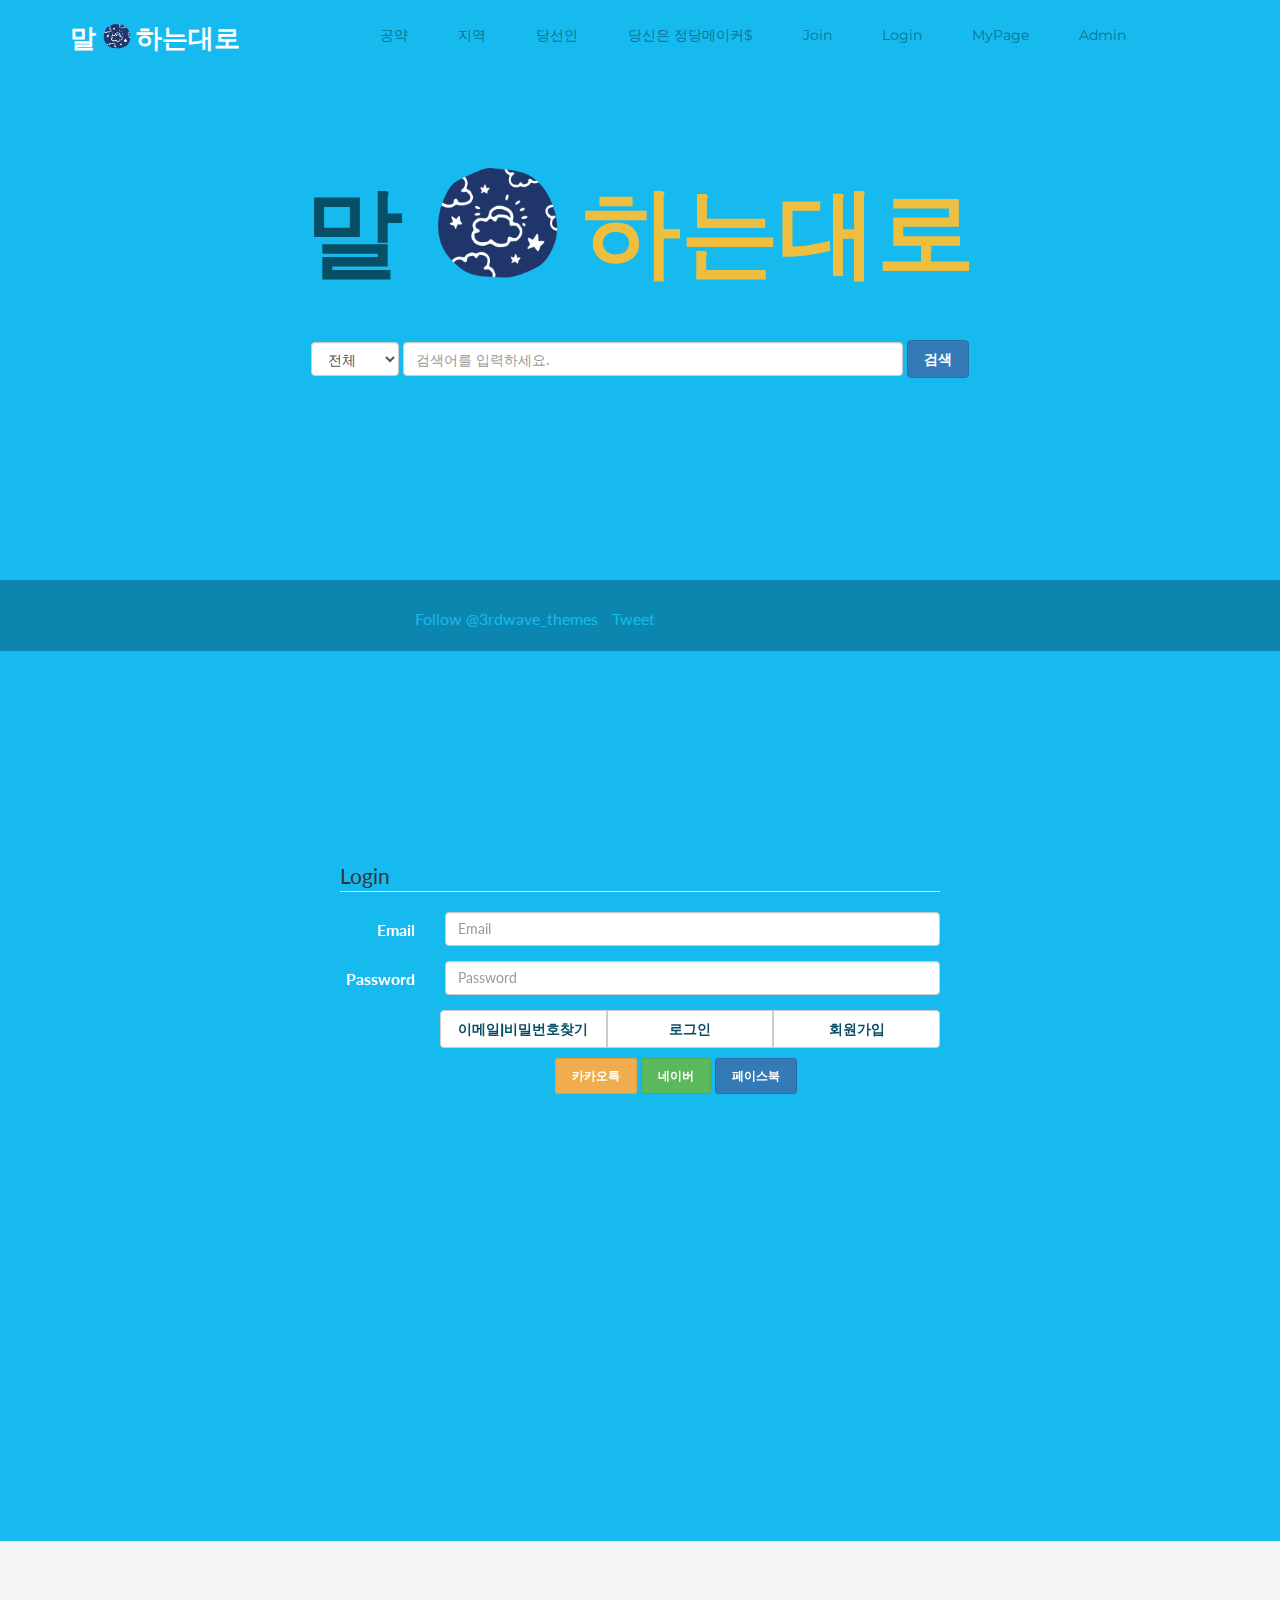
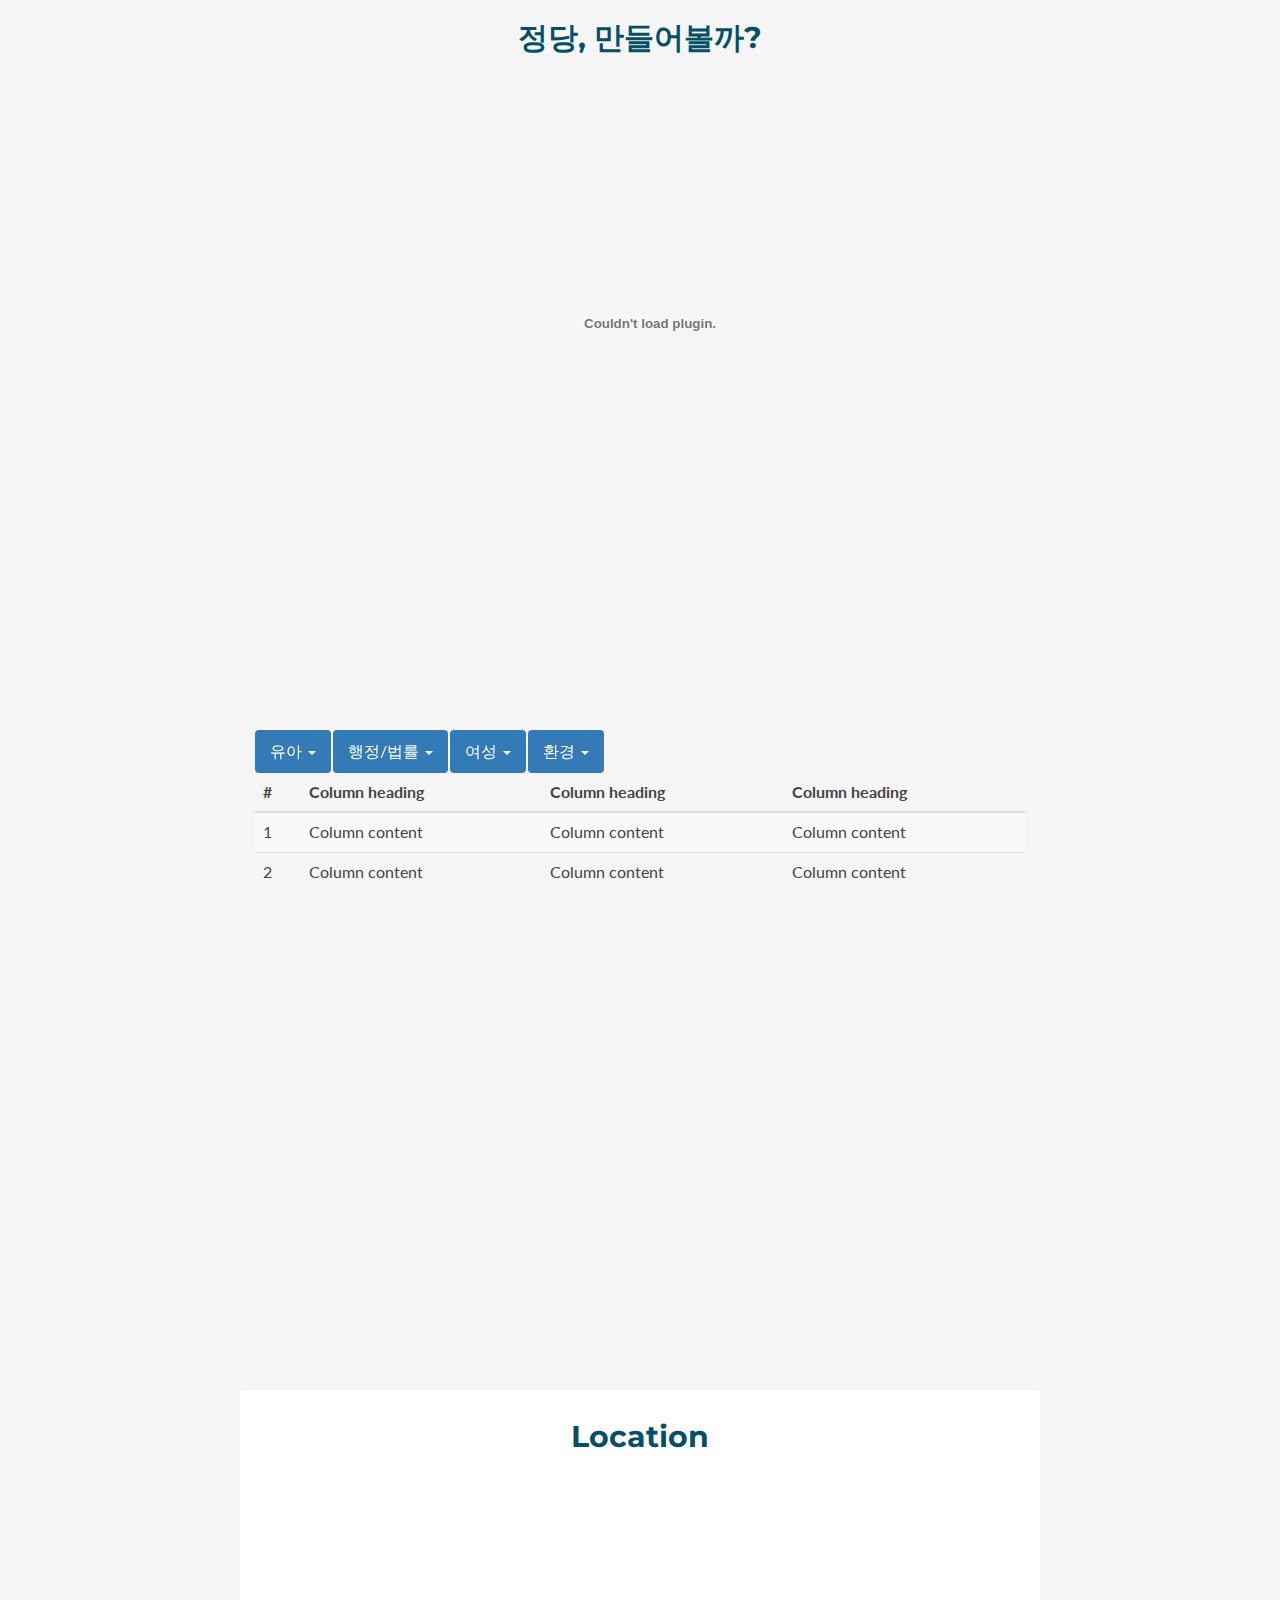
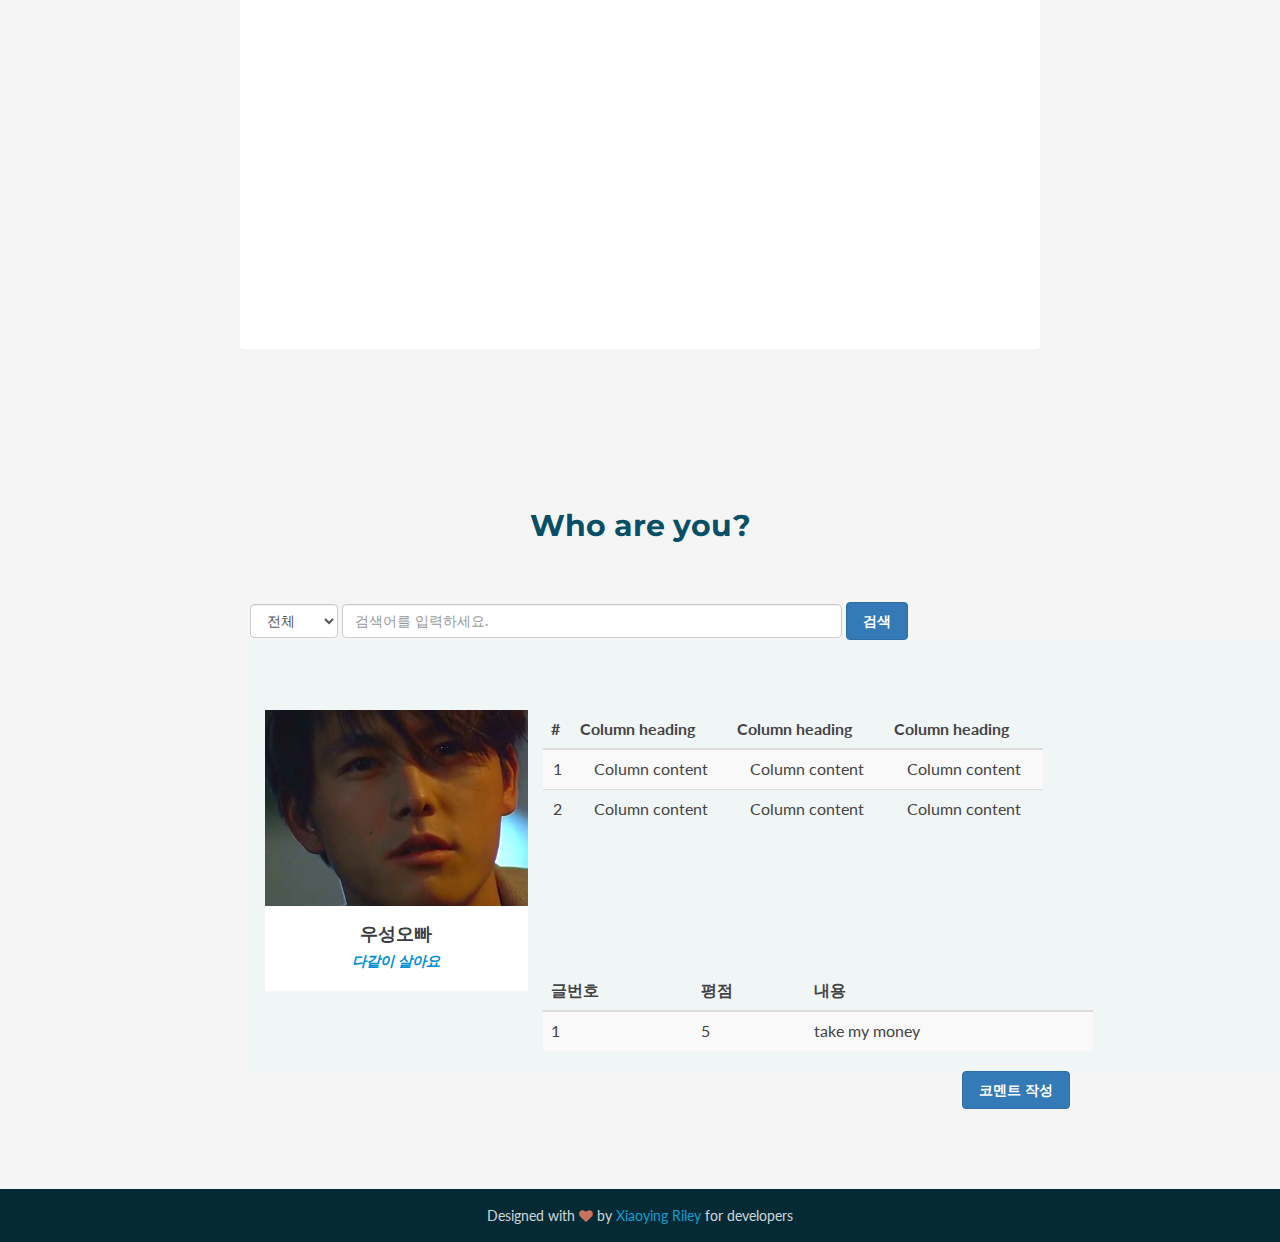
<file: WebContent/index.html>
<!-- Project3 -->
<!DOCTYPE html>
<!--[if IE 8]> <html lang="en" class="ie8"> <![endif]-->     
<!--[if IE 9]> <html lang="en" class="ie9"> <![endif]-->  
<!--[if !IE]><!--> <html lang="en"> <!--<![endif]-->  
<head>
    <title>:: 말하는대로 ::</title>
    <!-- Meta -->
    <meta charset="utf-8">
    <meta http-equiv="X-UA-Compatible" content="IE=edge">
    <meta name="viewport" content="width=device-width, initial-scale=1.0">
    <meta name="description" content="">
    <meta name="author" content="">    
    <link rel="shortcut icon" href="favicon.ico">  
    <link href='http://fonts.googleapis.com/css?family=Lato:300,400,300italic,400italic' rel='stylesheet' type='text/css'>
    <link href='http://fonts.googleapis.com/css?family=Montserrat:400,700' rel='stylesheet' type='text/css'> 
    <!-- Global CSS -->
    <link rel="stylesheet" href="assets/plugins/bootstrap/css/bootstrap.min.css">
    <!-- Plugins CSS -->    
    <link rel="stylesheet" href="assets/plugins/font-awesome/css/font-awesome.css">
    <link rel="stylesheet" href="assets/plugins/prism/prism.css">
    <!-- Theme CSS -->  
    <link id="theme-style" rel="stylesheet" href="assets/css/styles.css">
     <link rel="stylesheet" href="assets/css/slide.css">
    <!-- HTML5 shim and Respond.js IE8 support of HTML5 elements and media queries -->
    <!--[if lt IE 9]>
      <script src="https://oss.maxcdn.com/libs/html5shiv/3.7.0/html5shiv.js"></script>
      <script src="https://oss.maxcdn.com/libs/respond.js/1.4.2/respond.min.js"></script>
    <![endif]-->
</head> 

<body data-spy="scroll">
    
    <!---//Facebook button code-->
    <div id="fb-root"></div>
    <script>(function(d, s, id) {
      var js, fjs = d.getElementsByTagName(s)[0];
      if (d.getElementById(id)) return;
      js = d.createElement(s); js.id = id;
      js.src = "//connect.facebook.net/en_US/sdk.js#xfbml=1&version=v2.0";
      fjs.parentNode.insertBefore(js, fjs);
    }(document, 'script', 'facebook-jssdk'));</script>
    
    <!-- ******HEADER****** --> 
    <header id="header" class="header">  
        <div class="container">            
            <h1 class="logo pull-left">
                <a class="scrollto" href="#promo">
                    <span class="logo-title">말<img src="assets/images/logo/logo.png" width="40px" height="40px">하는대로</span>
                </a>
            </h1><!--//logo    --> 
            <nav id="main-nav" class="main-nav" role="navigation">
                <div class="navbar-header">
                    <button class="navbar-toggle" type="button" data-toggle="collapse" data-target="#navbar-collapse">
                        <span class="sr-only">Toggle navigation</span>
                        <span class="icon-bar"></span>
                        <span class="icon-bar"></span>
                        <span class="icon-bar"></span>
                    </button><!--//nav-toggle-->
                </div><!--//navbar-header-->    
                <div class="navbar-collapse collapse" id="navbar-collapse" style="margin-left: 300px">
                    <ul class="nav navbar-nav">
                    	<li class="nav-item active nav-item sr-only"><a class="scrollto" href="#promo">
                    	Home</a></li>
                    	<li class="nav-item"><a class="scrollto" href="#docs">공약</a></li>
                        <li class="nav-item"><a class="scrollto" href="#license">지역</a></li>                        
                        <li class="nav-item"><a class="scrollto" href="#contact">당선인</a></li>
                        <li class="nav-item"><a class="scrollto" href="#game">당신은 정당메이커$</a></li>
                        <li class="nav-item"><a href="#join" data-toggle="modal" data-target="#join" data-whatever="join">Join</a></li>
                        <li class="nav-item"><a class="scrollto" href="#features">Login</a></li>
                        <li class="nav-item"><a href="#mypage" data-toggle="modal" data-target="#mypage" data-whatever="mypage">MyPage</a></li>
                        <li class="nav-item"><a href="#admin" data-toggle="modal" data-target="#admin" data-whatever="admin">Admin</a></li>
                    </ul><!--//nav-->
                </div><!--//navabr-collapse-->
            </nav><!--//main-nav-->
        </div>
    </header><!--//header-->
    
    <!-- ******PROMO****** -->
    <section id="promo" class="promo section offset-header">
        <div class="container text-center" style="height: 430px">
            <h2 class="title">말<img src="assets/images/logo/logo.png" width="180px" height="180px"><span class="highlight">하는대로</span></h2>
            <!-- 검색 -->
		  <form class="form-inline">
		  <select class="form-control">
		  	  <option>전체</option>
			  <option>공약</option>
			  <option>당선자</option>
			  <option>지역</option>
		</select>
		  <div class="form-group">
		    <input type="password" class="form-control" id="inputPassword2" placeholder="검색어를 입력하세요." style="width: 500px">
		  </div>
		  <button type="submit" class="btn btn-primary">검색</button>
		</form>
        </div><!--//container-->
        <div class="social-media">
            <div class="social-media-inner container text-center">
                <ul class="list-inline">
                    <li class="twitter-follow"><a href="https://twitter.com/3rdwave_themes" class="twitter-follow-button" data-show-count="false">Follow @3rdwave_themes</a>
<script>!function(d,s,id){var js,fjs=d.getElementsByTagName(s)[0],p=/^http:/.test(d.location)?'http':'https';if(!d.getElementById(id)){js=d.createElement(s);js.id=id;js.src=p+'://platform.twitter.com/widgets.js';fjs.parentNode.insertBefore(js,fjs);}}(document, 'script', 'twitter-wjs');</script>
                    </li><!--//twitter-follow-->
                    <li class="twitter-tweet">
                        <a href="https://twitter.com/share" class="twitter-share-button" data-via="3rdwave_themes" data-hashtags="bootstrap">Tweet</a>
    <script>!function(d,s,id){var js,fjs=d.getElementsByTagName(s)[0],p=/^http:/.test(d.location)?'http':'https';if(!d.getElementById(id)){js=d.createElement(s);js.id=id;js.src=p+'://platform.twitter.com/widgets.js';fjs.parentNode.insertBefore(js,fjs);}}(document, 'script', 'twitter-wjs');</script>
                    </li><!--//twitter-tweet-->
                    <li class="facebook-like">
                         <div class="fb-like" data-href="http://themes.3rdwavemedia.com/" data-layout="button_count" data-action="like" data-show-faces="false" data-share="true"></div>
                    </li><!--//facebook-like-->
                    <!--// Generate github buttons: https://github.com/mdo/github-buttons -->
                    <li class="github-star"><iframe src="http://ghbtns.com/github-btn.html?user=mdo&repo=github-buttons&type=watch&count=true" allowtransparency="true" frameborder="0" scrolling="0" width="110" height="20"></iframe></li>
                    <li class="github-fork"><iframe src="http://ghbtns.com/github-btn.html?user=mdo&repo=github-buttons&type=fork" allowtransparency="true" frameborder="0" scrolling="0" width="53" height="20"></iframe></li>
                    <!--//
                    <li class="github-follow"><iframe src="http://ghbtns.com/github-btn.html?user=mdo&type=follow&count=true"
  							allowtransparency="true" frameborder="0" scrolling="0" width="165" height="20"></iframe></li>
                    -->
                </ul>
            </div>
        </div>
    </section><!--//promo-->
    
    <!-- ******회원가입****** --> 
			
				<div id="join" class="modal fade"  tabindex="-1" role="dialog" aria-labelledby="joinLabel" aria-hidden="true">
				  <div class="modal-dialog">
				    <div class="modal-content">
				      <div class="modal-header">
					<button type="button" class="close" data-dismiss="modal"><span aria-hidden="true">×</span><span class="sr-only">Close</span></button>
					<h4 class="modal-title" id="joinLabel">Join us</h4>
				      </div>
				      
				   <div class="modal-body">
							<form class="form-horizontal" style="width: 550px; ">
							  <fieldset>
							    <!-- 이메일 -->
							    <div class="form-group">
							      <label for="inputEmail" class="col-lg-2 control-label">*Email</label>
							      <div class="col-lg-10">
							        <input type="text" class="form-control" id="inputEmail" placeholder="Email">
							      </div>
							    </div>
							    
							    <!-- 비밀번호 -->
							    <div class="form-group">
							      <label for="inputPassword" class="col-lg-2 control-label">*Password</label>
							      <div class="col-lg-10">
							        <input type="password" class="form-control" id="inputPassword" placeholder="Password">
							      </div>
							    </div>
							    
							    <!-- 주소 -->
							     <div class="form-group">
							            <label for="addr" class='col-lg-2 control-label'>*Address</label>
							             <div class="col-lg-10"> 
							            <input type="text" class="form-control" placeholder="'동'을 입력하세요" />
							              <button type="submit" class="btn btn-primary btn-sm" onclick="openAddr()" >주소검색</button>
							            </div> 
							    </div>
							    
							    <!-- 선호카테고리 check box -->
							    <div class="form-group">
							    	 <label for="addr" class='col-lg-2 control-label' style="width: 200px">*선호카테고리(2개이하)</label>
							    	 	<div class="col-lg-10"> 
							           <div class="checkbox" style="margin-left: 80px">
							          <label class="checkbox-inline"><input type="checkbox" value="유아"> 유아</label>
							          <label class="checkbox-inline"><input type="checkbox" value="행정/법률"> 행정/법률</label>
							          <label class="checkbox-inline"><input type="checkbox" value="여성"> 여성</label>
							          <label class="checkbox-inline"><input type="checkbox" value="환경"> 환경</label>
							          	</div>
							        </div>
							    </div>
							    
							    
							     <!-- 약관동의 -->
							    <div class="form-group">
							           <label for="addr" class='col-lg-2 control-label' style="width: 130px; margin-left: -28px">*약관동의</label>
							         
							    		<!-- 1조항 -->
							    		<br/><br/><br/>
							           <div class="col-lg-10" style="margin-left: 80px; margin-top: -25px">
							          <input class='agree' id='cb1' name="agree" type="checkbox" value="ga" />1조항 이용약관에 동의합니다<br/>
							          <textarea rows="3" cols="100" class="form-control">
							          제1조 (목적)
							이 이용약관(이하 '약관'이라 합니다.)은 이용고객(이하 '회원'이라 합니다)이 말하는대로('Non-Governmental Organization 이하 ngo'라 합니다)의 정보제공 서비스(이하 '서비스'라 합니다)를 이용함에 있어 nog와 회원간의 권리·의무 및 책임사항을 규정함을 목적으로 합니다. 
							
							제2조 (약관의 명시와 개정)
							
							① 회사는 이 약관의 내용과 상호, 영업소 소재지, 대표자의 성명, 사업자등록번호, 연락처(전화, 팩스, 전자우편 주소 등) 등을 이용자가 알 수 있도록 회사 서비스의 초기화면(www.aladin.co.kr) 또는 연결화면을 통하여 게시합니다. 
							② 회사는 약관의 규제에 관한 법률, 전자거래기본법, 전자서명법, 정보통신망이용촉진등에 관한 법률, 방문판매등에 관한 법률, 소비자보호법 등 관련법을 위배하지 않는 범위에서 이 약관을 개정할 수 있습니다. 
							③ 회사는 약관을 개정할 경우에는 적용일자 및 개정사유를 명시하여 현행약관과 함께 회사 서비스의 초기화면에 그 적용일자 7일이전부터 적용일자 전일까지 공지합니다. 
							④ 회원은 변경된 약관이 공지된 후 15일 이내에 거부의사를 표명할 수 있습니다. 회원이 거부하는 경우 회사는 당해 회원과의 계약을 해지할 수 있습니다. 만약 회원이 변경된 약관이 공지된 후 15일 이내에 거부의사를 표시하지 않는 경우에는 동의하는 것으로 간주합니다.
							
							제3조 (회원가입 및 이용계약체결 신청 등)
							
							① 회원이 되고자 하는 자는 회사가 정한 알라딘 회원 가입 양식에 따라 회원정보를 기입하고 동의함 단추를 누르는 방법으로 회원가입 및 커뮤니티 이용계약체결을 신청합니다. 
							② 회사는 제1항과 같이 회원으로 가입할 것을 신청한 자가 다음 각 호에 해당하지 않는 한 신청한 자를 커뮤니티 이용 회원으로 등록하며, 이용계약체결 신청을 승낙, 체결합니다.
							가입신청자가 본 약관 제4조 제3항에 의하여 이전에 회원자격을 상실한 적이 있는 경우. 다만 제4조 제3항에 의한 회원자격 상실 후 3년이 경과한 자로서 회사의 회원재가입 승낙을 얻은 경우에는 예외로 합니다.
							등록 내용에 허위, 기재누락, 오기가 있는 경우
							기타 회원으로 등록하는 것이 회사의 기술상 현저히 지장이 있다고 판단되는 경우
							③ 회사는 서비스 이용계약체결 신청이 다음 각 호에 해당하는 경우에는 그 신청에 대하여 승낙 제한사유가 해소될 때까지 승낙을 유보할 수 있습니다.
							회사의 설비 여유가 없는 경우
							회사의 기술상 일시적 지장이 있는 경우
							기타 회사의 귀책사유로 이용승낙이 곤란한 경우
							④ 회사는 이용계약체결 신청고객이 관계법령에서 규정하는 미성년자일 경우에 서비스별 안내에서 정하는 바에 따라 승낙을 보류할 수 있습니다. 
							⑤ 회원가입 및 이용계약 체결의 성립시기는 회사의 승낙이 가입신청자에게 도달한 시점으로 합니다. 
							⑥ 회원은 제1항의 회원정보 기재 내용에 변경이 발생한 경우, 즉시 변경사항을 정정하여 기재하여야 합니다. 
							
							 </textarea>
							 			</div>
							
										<!-- 2조항 -->
									  	<div class="col-lg-10" style="margin-left: 80px">
							          <input class='agree' id='cb2' name="agree" type="checkbox" value="na" />2조항 이용약관에 동의합니다<br/>
							          <textarea rows="3" cols="100" class="form-control">
							          
							제4조 (회원 탈퇴 및 자격 상실 등)
							
							① 회원은 회사에 언제든지 자신의 회원 등록을 말소해 줄 것(이용자 탈퇴)을 요청할 수 있으며 회사는 위 요청을 받은 즉시 해당 이용자의 회원 등록 말소를 위한 절차를 밟습니다. 
							② 회원이 다음 각호의 사유에 해당하는 경우, 회사는 회원자격을 제한 및 정지 시킬 수 있습니다. 
							
							1.가입 신청 시에 허위 내용을 등록한 경우 
							
							2.서비스 이용과 관련하여 회원이 부담하는 대금 등의 채무를 기일에 지급하지 않는 경우 
							
							3.다른 사람의 서비스 이용을 방해하거나 그 정보를 도용하는 등 전자거래질서를 위협하는 경우 
							
							4.서비스를 이용하여 법령과 본 약관이 금지하거나 공서양속에 반하는 행위를 하는 경우 
							③ 회사가 회원 자격을 제한·정지 시킨 후, 동일한 행위가 2회이상 반복되거나 30일이내에 그 사유가 시정되지 아니하는 경우 회사는 회원자격을 상실시킬 수 있습니다. 
							④ 회사가 회원자격을 상실시키는 경우에는 회원등록을 말소합니다. 이 경우 회원에게 이를 통지하고, 회원등록 말소전에 소명할 기회를 부여합니다. 
							⑤ 회사는 본 서비스를 이용하는 회원에 대하여 회원의 연령, 서비스 이용내용, 시간 및 회수 등에 따라 등급별로 세분하여 서비스 이용에 차등을 둘 수 있습니다. 
							
							제5조 (개인정보의 보호 및 사용)
							
							① 회사는 관계법령이 정하는 바에 따라 회원 등록정보를 포함한 회원의 개인정보를 보호하기 위해 노력합니다. 회원 개인정보의 보호 및 사용에 대해서는 관련법령 및 회사의 개인정보보호정책이 적용됩니다. 
							② 회사는 다음과 같은 경우에 법에서 허용하는 범위 내에서 이용자의 성명, 전자우편주소 등 이용자의 개인정보를 제3자에게 제공할 수 있습니다. 
							
							1.이용자가 서비스를 이용함에 있어 관련 법률을 위반하여 수사기관이나 기타 정부기관으로부터 정보제공을 요청받는 경우 
							
							2.이용자의 법률위반, 본 서비스 약관위반을 포함하여 부정행위 확인 등의 정보보호업무를 위해 필요한 경우 
							
							3.기타 법률에 의해 요구되는 경우 
							③ 회사의 공식사이트 외부에서 링크된 정보에대해서는 회사의 개인정보 보호정책이 적용되지 않습니다. 또한 회사는 이용자의 귀책사유로 인해 노출된 정보에 대해서 일체의 책임을 지지 않습니다. 
							
							제6조 (서비스의 제공 및 변경) 
							
							① 회사는 회원에게 아래와 같은 서비스를 제공합니다. 
							
							1.개인 서재 생성 및 관리 시스템 
							
							2.서재에 정보를 생성 및 게재할 수 있는 시스템 
							
							3.상품에 대한 의견이나 목록을 생성 및 게재할 수 있는 시스템 
							
							4.회원간 정보문의 및 답변을 할 수 있는 시스템 
							
							5.회원간 물품을 거래할 수 있는 정보를 생성 및 게재할 수 있는 시스템 
							
							6.서재의 종합적인 정보 편집 시스템 
							
							7.기타 회사가 자체 개발하거나 다른 회사와의 협력계약 등을 통해 회원들에게 제공할 일체의 서비스 
							② 회사는 제공서비스의 품질 또는 기술적 사양에 대한 변경 등의 경우에는 장차 체결되는 계약에 의해 제공할 서비스의 내용을 변경할 수 있습니다. 이 경우 변경되는 서비스의 내용 및 제공일자를 명시하여 현재의 서비스의 내용을 게시한 곳에 그 제공일자 이전 7일부터 공지합니다.
							
							제7조 (서비스의 이용 및 중단) 
							
							① 서비스 이용은 회사의 업무상 또는 기술상 특별한 지장이 없는 한 연중무휴, 1일 24시간 운영을 원칙으로 합니다. 단, 회사는 시스템 정기점검, 증설 및 교체를 위해 회사가 정한 날이나 시간에 서비스를 일시 중단할 수 있으며, 예정되어 있는 작업으로 인한 서비스 일시중단은 사전에 공지합니다. 
							② 회사는 긴급한 시스템 점검, 증설 및 교체 등 부득이한 사유로 인하여 예고없이 일시적으로 서비스를 중단할 수 있으며, 새로운 서비스로의 교체 등 회사가 적절하다고 판단하는 사유에 의하여 현재 제공되는 서비스를 완전히 중단할 수 있습니다. 
							③ 회사는 국가비상사태, 정전, 서비스 설비의 장애 또는 서비스 이용의 폭주 등으로 정상적인 서비스 제공이 불가능할 경우, 서비스의 전부 또는 일부를 제한하거나 중지할 수 있습니다. 다만 이 경우 그 사유 및 기간 등을 회원에게 사전 또는 사후에 공지합니다. 
							④ 회사는 자신이 통제할 수 없는 사유로 인한 서비스중단의 경우(시스템관리자의 고의, 과실 없는 디스크장애, 시스템다운 등)에 사전통지가 불가능하며 타인(기간통신사업자 등)의 고의,과실로 인한 시스템 중단 등의 경우에는 통지하지 않습니다. 
							⑤ 회사는 서비스를 특정범위로 분할하여 각 범위별로 이용가능시간을 별도로 지정할 수 있습니다. 다만 이 경우 그 내용을 공지합니다. 
							           
							         </textarea>
							         </div>
							         
							         <!-- 3조항 -->
							         <div class="col-lg-10" style="margin-left: 80px">
							          <input class='agree' name="agree" type="checkbox" value="da" />3조항 이용약관에 동의합니다<br/>
							          <textarea rows="3" cols="100" class="form-control">
							          제8조 (회원의 게시물)
							
							① 게시물이라 함은 각자의 서재와 커뮤니티에 회원이 생성한 글, 사진, 각종 파일과 링크, 타인의 서재에 등록한 글, 회원간 질의응답을 위한 글, 자율적인 상품거래를 위해 등록한 글, 커뮤니티 운영게시판에 등록한 글 등을 포함합니다.
							② 회원이 게시하는 정보등으로 인해 발생하는 손실이나 문제는 전적으로 회원 개인의 판단에 따른 책임이며, 회사의 고의가 아닌 한, 회사는 이에 대하여 책임지지 않습니다. 
							③ 회원은 공공질서나 미풍양속에 위배되는 내용과 타인의 저작권을 포함한 지적재산권 및 기타 권리를 침해하는 내용물에 대하여는 등록할 수 없으며, 만일 이와 같은 내용의 게시물로 인해 발생하는 결과에 대한 모든 책임은 회원 본인에게 있습니다. 
							④ 회사는 커뮤니티 서비스 운영목적에 반한다고 판단되는 다음의 게시물이나 자료를 사전통지 없이 삭제하거나 이동 또는 등록 거부를 할 수 있습니다. 
							
							1.다른 회원 또는 제 3자에게 심한 모욕을 주거나 명예를 손상시키는 내용인 경우 
							
							2.타인의 권리를 침해하는 행위와 관련되거나, 그 행위를 구성하는 게시물, 자료로서 이해당사자의 삭제 등 요청이 있거나 회사가 피소, 고발 될 수 있는 근거를 제공하는 게시물 
							
							3.공공질서 및 미풍양속에 위반되는 저속, 음란한 내용의 정보, 문장, 도형, 음향, 동영상을 전송, 게시하거나 링크시키는 경우 
							
							4.사적인 정치적 판단이나, 종교적 견해의 내용으로 회사가 서비스성격에 부합하지 않는다고 판단하는 경우 
							
							5.불법복제 또는 해킹을 조장하는 내용인 경우 
							
							6.영리를 목적으로 하는 광고 등 상업적 이용이라고 판단되는 경우 
							
							7.범죄와 결부된다고 객관적으로 인정되는 내용일 경우 
							
							8.다른 이용자 또는 제 3자의 저작권 등 기타 권리를 침해하는 내용인 경우 
							
							9.회사에서 규정한 게시물 원칙에 어긋나거나, 게시판 성격에 부합하지 않는 경우 
							
							10.기타 관계법령에 위배된다고 판단되는 경우 
							제9조 (게시물에 대한 저작권 등)
							
							① 회사가 작성한 저작물에 대한 저작권 기타 지적재산권은 회사에 귀속합니다. 
							② 회원은 서비스를 이용함으로써 얻은 정보를 회사의 사전 승낙없이 복제, 송신, 출판, 전송, 배포, 방송 기타 방법에 의하여 영리목적으로 이용하거나 제3자에게 이용하게 하여서는 안됩니다. 
							③ 회원이 등록한 게시물에 대한 저작권은 해당 저작권자에게 귀속합니다.
							④ 회원은 자신이 창작, 등록한 게시물에 대하여 회사가 커뮤니티 서비스를 운영, 전시, 전송배포 또는 홍보하기 위한 목적으로 다음의 각호에 행위를 할 수 있는, 세계적이고 사용료 없는 비독점적 사용권을 회사에게 부여합니다. 
							
							1.커뮤니티 서비스 내에서 회원 게시물의 복제, 수정, 개조, 전시, 전송, 배포, 출판 및 2차 저작물과 편집 저작물 작성 
							
							2.회사에서 제공하는 관련 서비스내에서 회원 게시물의 복제, 수정, 개조, 전시, 배포, 출판 및 2차 저작물과 편집 저작물 작성 
							
							3.미디어, 통신사 등 커뮤니티 서비스 제휴 파트너에게 회원의 게시물 내용을 제공, 사용하게 하는 것. 단, 이 경우 회사는 회원의 별도 동의없이 개인정보를 제휴 파트너에게 제공하지 않습니다. 
							⑤ 회원은 본조 제4항의 사용권 부여가 회사가 커뮤니티 서비스 를 운영하는 동안 확정적으로 유효하며, 회원의 탈퇴 후에도 유효함에 동의합니다. 
							⑥ 회사는 본조 제4항 이외의 방법으로 회원의 게시물을 상업적 이용하고자 하는 경우, 전화, 팩스, 전자우편 등의 방법을 통해 사전에 회원의 동의를 얻어야 합니다. 단, 회원정보에 등록된 연락처가 사실과 다르거나 회원이 회사의 연락에 응하지 않아 사전에 동의를 구하지 못한 경우, 회사는 사후에 동의 절차를 구할 수 있습니다. 회사가 본 항에 따라 회원의 게시물을 상업적으로 이용할 경우 회사는 별도의 보상제도를 운영할 수 있습니다. 
							⑦ 게시물에 대하여 제3자로부터 저작권 및 기타 권리의 침해 또는 명예훼손, 음란성 등의 이유로 이의가 제기된 경우 회사는 당해 게시물을 임시 삭제할 수 있으며, 이의를 제기한 자와 게시물 등록자 간에 소송, 합의 등을 통해 당해 게시물에 관한 법적 문제가 종결된 후 이를 근거로 회사에 신청이 있는 경우에만 상기 임시 삭제된 게시물은 다시 등록될 수 있습니다.
							
							제10조 (정보의 제공) 
							
							① "회사는 회원에게 서비스 이용에 필요가 있다고 인정되는 각종 정보에 대해서 전자우편이나 서신우편 등의 방법으로 회원에게 제공할 수 있습니다.
							② 회사는 서비스 개선 및 회원 대상의 서비스 소개 등의 목적으로 회원의 동의 하에 추가적인 개인 정보를 요구할 수 있습니다.
							
							제11조 (회사의 의무) 
							
							① 회사는 회원이 희망한 서비스 제공 개시일에 특별한 사정이 없는 한 서비스를 이용할 수 있도록 하여야 합니다. 
							② 회사는 계속적이고 안정적인 서비스의 제공을 위하여 설비에 장애가 생기거나 멸실된 때에는 부득이한 사유가 없는 한 지체없이 이를 수리 또는 복구합니다. 
							③ 회사는 개인정보 보호를 위해 보안시스템을 구축하며 개인정보 보호정책을 공시하고 준수합니다. 
							④ 회사는 회원으로부터 제기되는 의견이나 불만이 정당하다고 객관적으로 인정될 경우에는 적절한 절차를 거쳐 즉시 처리하여야 합니다. 다만, 즉시 처리가 곤란한 경우는 이용자에게 그 사유와 처리일정을 통보하여야 합니다. 
							
							제12조 (회원의 의무) 
							
							① 이용자는 회원가입 신청 또는 회원정보 변경 시 실명으로 모든 사항을 사실에 근거하여 작성하여야 하며, 허위 또는 타인의 정보를 등록할 경우 일체의 권리를 주장할 수 없습니다. 
							② 회원은 본 약관에서 규정하는 사항과 기타 회사가 정한 제반 규정, 공지사항 등 회사가 공지하는 사항 및 관계법령을 준수하여야 하며, 기타 회사의 업무에 방해가 되는 행위, 회사의 명예를 손상시키는 행위를 해서는 안됩니다. 
							③ 회원은 주소, 연락처, 전자우편 주소 등 이용계약사항이 변경된 경우에 해당 절차를 거쳐 이를 회사에 즉시 알려야 합니다. 
							④ 회사가 관계법령 및 '개인정보 보호정책'에 의거하여 그 책임을 지는 경우를 제외하고 회원에게 부여된 ID의 비밀번호 관리소홀, 부정사용에 의하여 발생하는 모든 결과에 대한 책임은 회원에게 있습니다. 
							⑤ 회원은 회사의 사전 승낙 없이 서비스를 이용하여 영업활동을 할 수 없으며, 그 영업활동의 결과에 대해 회사는 책임을 지지 않습니다. 또한 회원은 이와 같은 영업활동으로 회사가 손해를 입은 경우, 회원은 회사에 대해 손해배상의무를 지며, 회사는 해당 회원에 대해 서비스 이용제한 및 적법한 절차를 거쳐 손해배상 등을 청구할 수 있습니다. 
							⑥ 회원은 회사의 명시적 동의가 없는 한 서비스의 이용권한, 기타 이용계약상의 지위를 타인에게 양도, 증여할 수 없으며 이를 담보로 제공할 수 없습니다. 
							⑦ 회원은 회사 및 제 3자의 지적 재산권을 침해해서는 안됩니다. 
							⑧ 회원은 땡스투(Thanks to)와 땡스투블로거(Thanks to Blogger, TTB) 서비스를 이용함에 있어 아래의 행위를 하여서는 안되며, 해당 행위를 하는 경우에는 서비스 혜택을 지급받지 못하거나 부정한 방법의 결과로 지급받은 금액에 대해서 즉시 반납해야합니다.1.일부 회원끼리 의도적으로 추천을 가장하여 땡스투하는 행위 
							2.땡스투를 받기 위해 적합하지 않는 글을 쓰는 행위 
							3.땡스투를 받기 위해 추천을 요구하거나 유도하는 행위 
							4.기타 서비스 취지에 맞지 않은 방식으로 운영되거나 회사를 기만하는 방법을 쓰는 행위
							 ⑨ 회원은 다음 각 호에 해당하는 행위를 하여서는 안되며, 해당 행위를 하는 경우에 회사는 회원의 서비스 이용제한 및 적법 조치를 포함한 제재를 가할 수 있습니다. 
							
							1.회원가입 신청 또는 회원정보 변경 시 허위내용을 등록하는 행위 
							
							2.다른 이용자의 ID, 비밀번호, 주민등록번호를 도용하는 행위 
							
							3.이용자 ID를 타인과 거래하는 행위 
							
							4.회사의 운영진, 직원 또는 관계자를 사칭하는 행위 
							
							5.회사로부터 특별한 권리를 부여받지 않고 회사의 클라이언트 프로그램을 변경하거나, 회사의 서버를 해킹하거나, 웹사이트 또는 게시된 정보의 일부분 또는 전체를 임의로 변경하는 행위 
							
							6.서비스에 위해를 가하거나 고의로 방해하는 행위 
							
							7.본 서비스를 통해 얻은 정보를 회사의 사전 승낙 없이 서비스 이용 외의 목적으로 복제하거나, 이를 출판 및 방송 등에 사용하거나, 제 3자에게 제공하는 행위 
							
							8.공공질서 및 미풍양속에 위반되는 저속, 음란한 내용의 정보, 문장, 도형, 음향, 동영상을 전송, 게시, 전자우편 또는 기타의 방법으로 타인에게 유포하는 행위 
							
							9.모욕적이거나 개인신상에 대한 내용이어서 타인의 명예나 프라이버시를 침해할 수 있는 내용을 전송, 게시, 전자우편 또는 기타의 방법으로 타인에게 유포하는 행위 
							
							10.다른 이용자를 희롱 또는 위협하거나, 특정 이용자에게 지속적으로 고통 또는 불편을 주는 행위 
							
							11.회사의 승인을 받지 않고 다른 사용자의 개인정보를 수집 또는 저장하는 행위 
							
							12.범죄와 결부된다고 객관적으로 판단되는 행위 
							
							13.본 약관을 포함하여 기타 회사가 정한 제반 규정 또는 이용 조건을 위반하는 행위 
							
							14.기타 관계법령에 위배되는 행위 
							          
							          </textarea>
							          </div>
							          
							          <!-- 모두동의 체크  -->
							          <div class="col-lg-10" style="margin-left: 250px">
							          <input class="check-all" name="agree" type="checkbox" /><span>모두 동의</span>
							    	</div>
							    </div>  
							    
							  </fieldset>
							</form>
												 
							</div>
					
					 <div class="modal-footer">
					 <!-- 버튼  -->
						<button type="button" class="btn btn-default" data-dismiss="modal">취소</button>
						<button type="button" class="btn btn-primary">회원가입</button>
					 
					 </div>
					 
				</div>	
			</div>		  
		</div>

    
    <!-- ******로그인****** --> 
    <section id="features" class="features section">
             <form class="form-horizontal" style="width: 600px; height: 600px; margin-left:340px; margin-top: 130px">
             <legend>Login</legend>
  <fieldset>
    <!-- 이메일 -->
    <div class="form-group">
      <label for="inputEmail" class="col-lg-2 control-label">Email</label>
      <div class="col-lg-10">
        <input type="text" class="form-control" id="inputEmail" placeholder="Email">
      </div>
    </div>
    
    <!-- 비밀번호 -->
    <div class="form-group">
      <label for="inputPassword" class="col-lg-2 control-label">Password</label>
      <div class="col-lg-10">
        <input type="password" class="form-control" id="inputPassword" placeholder="Password">
      </div>
    </div>
    
    <!-- 버튼  -->
      <div class="btn-group btn-group-justified" style="width: 500px; margin-left: 100px ">
		  <a href="#" class="btn btn-default">이메일|비밀번호찾기</a>
		  <a href="#" class="btn btn-default">로그인</a>
		  <a href="#about" class="btn btn-default">회원가입</a>
	</div>
      
      <div class="col-lg-10 col-lg-offset-2" style="margin-left: 200px; margin-top: 10px">
      	<button type="button" class="btn btn-warning btn-xs" >카카오톡</button>
      	<button type="button" class="btn btn-success btn-xs" >네이버</button>
      	<button type="button" class="btn btn-primary btn-xs" >페이스북</button>
      </div>
    
    </fieldset>
    </form>
    </section><!--//features-->
    
    <!-- 관리자 로그인 -->
    <div id="admin" class="modal fade"  tabindex="-1" role="dialog" aria-labelledby="loginLabel" aria-hidden="true">
				  <div class="modal-dialog">
				    <div class="modal-content">
				      <div class="modal-header">
					<button type="button" class="close" data-dismiss="modal"><span aria-hidden="true">×</span><span class="sr-only">Close</span></button>
					<h4 class="modal-title" id="joinLabel">Admin</h4>
				      </div>
				      
				   <div class="modal-body">
             <form class="form-horizontal" >
  <fieldset>
    <!-- 이메일 -->
    <div class="form-group">
      <label for="inputEmail" class="col-lg-2 control-label">Email</label>
      <div class="col-lg-10">
        <input type="text" class="form-control" id="inputEmail" placeholder="Email">
      </div>
    </div>
    
    <!-- 비밀번호 -->
    <div class="form-group">
      <label for="inputPassword" class="col-lg-2 control-label">Password</label>
      <div class="col-lg-10">
        <input type="password" class="form-control" id="inputPassword" placeholder="Password">
      </div>
    </div>
    
    <!-- 버튼  -->
    </fieldset>
    </form>
												 
							</div>
					
					 <div class="modal-footer">
						<!-- 버튼  -->
						<button type="button" class="btn btn-default" data-dismiss="modal">취소</button>
						<button type="button" class="btn btn-primary">로그인</button>
					 
					 </div>
					 
				</div>	
			</div>		  
		</div>
    
   
   <!-- ******마이페이지****** -->

	<div id="mypage" class="modal fade" tabindex="-1" role="dialog"
		aria-labelledby="mypageLabel" aria-hidden="true">
		<div class="modal-dialog">
			<div class="modal-content">
				<div class="modal-header">
					<button type="button" class="close" data-dismiss="modal">
						<span aria-hidden="true">×</span><span class="sr-only">Close</span>
					</button>
					<h4 class="modal-title" id="mypageLabel">MyPage</h4>
				</div>

				<div class="modal-body">
					<!-- 탭메뉴 -->
					<div class="form-group" style="width: 500px;">
						<ul class="nav nav-tabs">
							<li class="active"><a href="#fev" data-toggle="tab"
								aria-expanded="false">찜목록</a></li>
							<li class=""><a href="#myupdate" data-toggle="tab"
								aria-expanded="true">MyPage</a></li>
						</ul>
					</div>

					<!-- 탭내용 -->
					<div id="myTabContent" class="tab-content"
						style="width: 500px;">

						<!-- mypage탭 -->
						<div id="myupdate" class="tab-pane fade">
							<form class="form-horizontal" style="width: 500px;">
								<!-- 이메일 -->
							    <div class="form-group">
							      <label for="inputEmail" class="col-lg-2 control-label">*Email</label>
							      <div class="col-lg-10">
							        <input type="text" class="form-control" id="inputEmail" placeholder="Email">
							      </div>
							    </div>
							    
							    <!-- 비밀번호 -->
							    <div class="form-group">
							      <label for="inputPassword" class="col-lg-2 control-label">*Password</label>
							      <div class="col-lg-10">
							        <input type="password" class="form-control" id="inputPassword" placeholder="Password">
							      </div>
							    </div>
							    
							    <!-- 주소 -->
							     <div class="form-group">
							            <label for="addr" class='col-lg-2 control-label'>*Address</label>
							             <div class="col-lg-10"> 
							            <input type="text" class="form-control" placeholder="'동'을 입력하세요" />
							              <button type="submit" class="btn btn-primary btn-sm" onclick="openAddr()" >주소검색</button>
							            </div> 
							    </div>
							    
							    <!-- 선호카테고리 check box -->
							    <div class="form-group">
							    	 <label for="addr" class='col-lg-2 control-label' style="width: 200px">*선호카테고리(2개이하)</label>
							    	 	<div class="col-lg-10"> 
							           <div class="checkbox" style="margin-left: 80px">
							          <label class="checkbox-inline"><input type="checkbox" value="유아"> 유아</label>
							          <label class="checkbox-inline"><input type="checkbox" value="행정/법률"> 행정/법률</label>
							          <label class="checkbox-inline"><input type="checkbox" value="여성"> 여성</label>
							          <label class="checkbox-inline"><input type="checkbox" value="환경"> 환경</label>
							          	</div>
							        </div>
							    </div>

								<div class="modal-footer">
									 <!-- 버튼  -->
										<button type="button" class="btn btn-default" data-dismiss="modal">취소</button>
										<button type="button" class="btn btn-primary">수정</button>
								</div>
							</form>
						</div>


						<!-- 찜목록 내용 -->
						<div class="tab-pane fade active in" id="fev">

							<!-- 상위 이미지 -->
							<!--     			<img alt="정당 색상" src="assets/images/minju.png" height="50px" width="800px"> -->
							<button type="button" class="btn btn-primary ribbon">Primary</button>
							<!-- 우리동네 정치인 -->
							<form class="form-inline">
								<div class="form-group">
									<!-- 지도 -->
									<iframe width="200" height="200" scrolling="no"
										frameborder="no"
										src="https://fusiontables.google.com/embedviz?q=select+col4+from+1aJGtcsPnbN04x1m3AICpRAMASbK7HRxRrj-5WV-0&amp;viz=MAP&amp;h=false&amp;lat=36.73819416328964&amp;lng=128.05056828320312&amp;t=1&amp;z=8&amp;l=col4&amp;y=2&amp;tmplt=2&amp;hml=GEOCODABLE"></iframe>
								</div>

								<div class="form-group" style="position: relative; top: -20px">
									<!--국회의원 상세 내용 -->
									<table class="table table-striped table-hover ">
										<thead>
											<tr>
												<th>번호</th>
												<th>정당</th>
												<th>이름</th>
												<th>Column heading</th>
											</tr>
										</thead>
										<tbody>
											<tr>
												<td>1</td>
												<td>Column content</td>
												<td>Column content</td>
												<td>Column content</td>
											</tr>
											<tr>
												<td>2</td>
												<td>Column content</td>
												<td>Column content</td>
												<td>Column content</td>
											</tr>
										</tbody>
									</table>
								</div>
							</form>
							<!-- 슬라이드 이미지 -->


						</div>
						<!-- 찜목록 end -->

					</div>
				</div>
			</div>
		</div>
	</div>
   
    
    <!-- ******정당메이커 게임******* -->
    <section id="game" class="docs section">
    	<h2 class="title text-center" >정당, 만들어볼까?</h2>
    	<div>
<!--     		<img src="assets/images/after_gov.jpg" alt="게임 이미지" class="img-rounded" width="800px" height="500px" style="margin-left: 250px"> -->

			<object classid='clsid:D27CDB6E-AE6D-11cf-96B8-444553540000' width='800' height='480' id='player' style="margin-left: 250px">
   <param name='movie' value='http://kr.story.ucnovel.com/player30.swf?ID=mmakthman_20161202101631'/>
   <param name='allowFullScreenInteractive' value='true'/>
   <object type='application/x-shockwave-flash' data='http://kr.story.ucnovel.com/player30.swf?ID=mmakthman_20161202101631' width='800' height='480'>
      <param name='allowFullScreenInteractive' value='true'/>
   </object>
</object>
    	</div>
    </section>
    
    <!-- ******공약****** --> 
    <section id="docs" class="docs section" >
        <div class="container"  style="width: 800px; height: 500px">
               <ul class="nav nav-pills">
                <!-- 카테고리 메뉴 -->
                <li class="active">
				    <a class="dropdown-toggle" data-toggle="dropdown" href="#" aria-expanded="false">
				      유아 <span class="caret"></span>
				    </a>
				    <ul class="dropdown-menu">
				      <li><a href="#">Action</a></li>
				      <li><a href="#">Another action</a></li>
				    </ul>
				  </li>
				  
				  <li class="active">
				    <a class="dropdown-toggle" data-toggle="dropdown" href="#" aria-expanded="false">
				      행정/법률 <span class="caret"></span>
				    </a>
				    <ul class="dropdown-menu">
				      <li><a href="#">Action</a></li>
				      <li><a href="#">Another action</a></li>
				    </ul>
				  </li>
				  
				  <li class="active">
				    <a class="dropdown-toggle" data-toggle="dropdown" href="#" aria-expanded="false">
				      여성 <span class="caret"></span>
				    </a>
				    <ul class="dropdown-menu">
				      <li><a href="#">Action</a></li>
				      <li><a href="#">Another action</a></li>
				    </ul>
				  </li>
				  
				  <li class="active">
				    <a class="dropdown-toggle" data-toggle="dropdown" href="#" aria-expanded="false">
				      환경 <span class="caret"></span>
				    </a>
				    <ul class="dropdown-menu">
				      <li><a href="#">Action</a></li>
				      <li><a href="#">Another action</a></li>
				    </ul>
				  </li>
               </ul>
               
               <!-- 공약리스트 -->
               <table class="table table-striped table-hover ">
				  <thead>
				    <tr>
				      <th>#</th>
				      <th>Column heading</th>
				      <th>Column heading</th>
				      <th>Column heading</th>
				    </tr>
				  </thead>
				  <tbody>
				    <tr>
				      <td>1</td>
				      <td>Column content</td>
				      <td>Column content</td>
				      <td>Column content</td>
				    </tr>
				    <tr>
				      <td>2</td>
				      <td>Column content</td>
				      <td>Column content</td>
				      <td>Column content</td>
				    </tr>
				  </tbody>
				</table> 
        </div><!--//container-->
    </section><!--//features-->
    
    <!-- ******지역****** --> 
    <section id="license" class="license section">
        <div class="container">
            <div class="license-inner">
            <h2 class="title text-center">Location</h2>
                <div class="cta-container" style="margin-left: 15px">
                           <iframe width="700" height="400" scrolling="no" frameborder="no" 
src="https://fusiontables.google.com/embedviz?q=select+col4+from+1aJGtcsPnbN04x1m3AICpRAMASbK7HRxRrj-5WV-0&amp;viz=MAP&amp;h=false&amp;
lat=36.73819416328964&amp;lng=128.05056828320312&amp;t=1&amp;z=8&amp;l=col4&amp;y=2&amp;tmplt=2&amp;hml=GEOCODABLE"></iframe>            
                        
                    </div><!--//btn-container-->
                </div><!--//cta-container-->
        </div><!--//container-->
    </section><!--//how-->
    
    <!-- ******당선인****** --> 
    <section id="contact" class="license section">
           <h2 class="title  text-center">Who are you?</h2>
           <!-- 검색 -->
		  <form class="form-inline" style="margin-left: 250px">
			  	<select class="form-control">
			  	  <option>전체</option>
				  <option>더민주</option>
				  <option>새누리</option>
				  <option>정의</option>
				</select>
				<div class="form-group" >
			    <input type="text" class="form-control" id="inputText" placeholder="검색어를 입력하세요." style="width: 500px">
			 	 </div>
			  	<button type="submit" class="btn btn-primary">검색</button><br/>
			</form>  	
			
		<!-- 상세프로필 -->
		  <!-- 이미지 -->
		   <form class="form-inline" style="margin-left: 250px;">
		   		    <!-- The Team -->
					<div class="home-doctors  clearfix">
					    <div class="container">
					        <div class="row">
						            <div class="col-lg-3 col-md-3 col-sm-6  text-center doc-item">
				                        <div class="common-doctor animated fadeInUp clearfix ae-animation-fadeInUp">

					                        <ul class="list-inline social-lists animate">
												<li><a href="#"><i class="fa fa-skype"></i></a></li>
												<li><a href="#"><i class="fa fa-skype"></i></a></li>
												<li><a href="#"><i class="fa fa-twitter"></i></a></li>
												<li><a href="#"><i class="fa fa-facebook"></i></a></li>
											</ul>

	                                        <figure>
								                    <img src="assets/images/jung.jpg" class="doc-img animate attachment-gallery-post-single wp-post-image" alt="당선자"> 
								            </figure>

						                    <div class="text-content">
						                        <h5>우성오빠</h5>
						                        <!-- <div class="for-border"></div> -->
						                        <h5><small>다같이 살아요</small></h5>
						                    </div>
						                </div>
						                <div>
												<!-- LikeBtn.com BEGIN -->
												<span class="likebtn-wrapper" data-identifier="item_1"></span>
												<script>(function(d,e,s){if(d.getElementById("likebtn_wjs"))return;a=d.createElement(e);m=d.getElementsByTagName(e)[0];a.async=1;a.id="likebtn_wjs";a.src=s;m.parentNode.insertBefore(a, m)})(document,"script","//w.likebtn.com/js/w/widget.js");</script>
												<!-- LikeBtn.com END -->
										</div>
						            </div>
						            <!-- 공약리스트 -->
						            <div >
											 <fieldset style="width: 500px">
											  	 <table class="table table-striped table-hover " >
													  <thead>
													    <tr>
													      <th>#</th>
													      <th>Column heading</th>
													      <th>Column heading</th>
													      <th>Column heading</th>
													    </tr>
													  </thead>
													  <tbody>
													    <tr>
													      <td>1</td>
													      <td>Column content</td>
													      <td>Column content</td>
													      <td>Column content</td>
													    </tr>
													    <tr>
													      <td>2</td>
													      <td>Column content</td>
													      <td>Column content</td>
													      <td>Column content</td>
													    </tr>
													  </tbody>
													</table> 
											</fieldset>	
						            </div>
					 			</div>
							</div>
					</div>
					<!-- //The Team -->
					
					<!-- 댓글 리스트 -->
						            <div >
											 <fieldset style="width: 550px; margin-top: -100px">
											  	 <table class="table table-striped table-hover " >
													  <thead>
													    <tr>
													      <th>글번호</th>
													      <th>평점</th>
													      <th>내용</th>
													    </tr>
													  </thead>
													  <tbody>
													    <tr>
													      <td>1</td>
													      <td>5</td>
													      <td>take my money</td>
													    </tr>
													    
													  </tbody>
													</table> 
											</fieldset>	
											<!-- 평점/댓글 -->
					<div class="container" style="margin-left: 250px">
							<div class="col-md-6">
					            <div class="text-right">
					                <a class="btn btn-primary" href="#reviews-anchor" id="open-review-box">코멘트 작성</a>
					            </div>
					        
					            <div class="row" id="post-review-box" style="display:none; width: 500px; margin-left: 10px">
					                <div class="col-md-12">
					                <!-- 액션설정 -->
					                    <form accept-charset="UTF-8" action="" method="post">
					                        <input id="ratings-hidden" name="rating" type="hidden"> 
					                        <textarea class="form-control animated" cols="60" id="new-review" name="comment" placeholder="50자이내 글을 작성하세요." rows="1"></textarea>
					        
					                        <div class="text-right">
					                            <div class="stars starrr" data-rating="0"></div>
					                            <a class="btn btn-default" href="#" id="close-review-box" style="display:none; ">
					                            <span class="glyphicon glyphicon-remove"></span>취소</a>
					                            <button class="btn btn-primary" type="submit">등록</button>
					                        </div>
					                    </form>
					                </div>
					            </div>
					        </div> 
					         
							</div>
						</div>
					
					
					
		   </form>
		   
    </section><!--//contact-->  
  
  <!-- 위로가기 -->  
 <a id="top" href="#" class="btn btn-primary btn-lg back-to-top" role="button" title="TOP" data-toggle="tooltip" data-placement="left"><span class="glyphicon glyphicon-chevron-up"></span></a>   
      
    <!-- ******FOOTER****** --> 
    <footer class="footer">
        <div class="container text-center">
            <!--/* This template is released under the Creative Commons Attribution 3.0 License. Please keep the attribution link below when using for your own project. Thank you for your support. :) If you'd like to use the template without the attribution, you can check out other license options via our website: themes.3rdwavemedia.com */-->
            <small class="copyright">Designed with <i class="fa fa-heart"></i> by <a href="http://themes.3rdwavemedia.com" target="_blank">Xiaoying Riley</a> for developers</small>
        </div><!--//container-->
    </footer><!--//footer-->
     
    <!-- Javascript -->          
    <script type="text/javascript" src="assets/plugins/jquery-1.11.3.min.js"></script>   
    <script type="text/javascript" src="assets/plugins/jquery.easing.1.3.js"></script>   
    <script type="text/javascript" src="assets/plugins/bootstrap/js/bootstrap.min.js"></script>     
    <script type="text/javascript" src="assets/plugins/jquery-scrollTo/jquery.scrollTo.min.js"></script> 
    <script type="text/javascript" src="assets/plugins/prism/prism.js"></script>    
    <script type="text/javascript" src="assets/js/main.js"></script>  
     <script type="text/javascript" src="assets/js/slide.js"></script>     
</body>
</html>
</file>
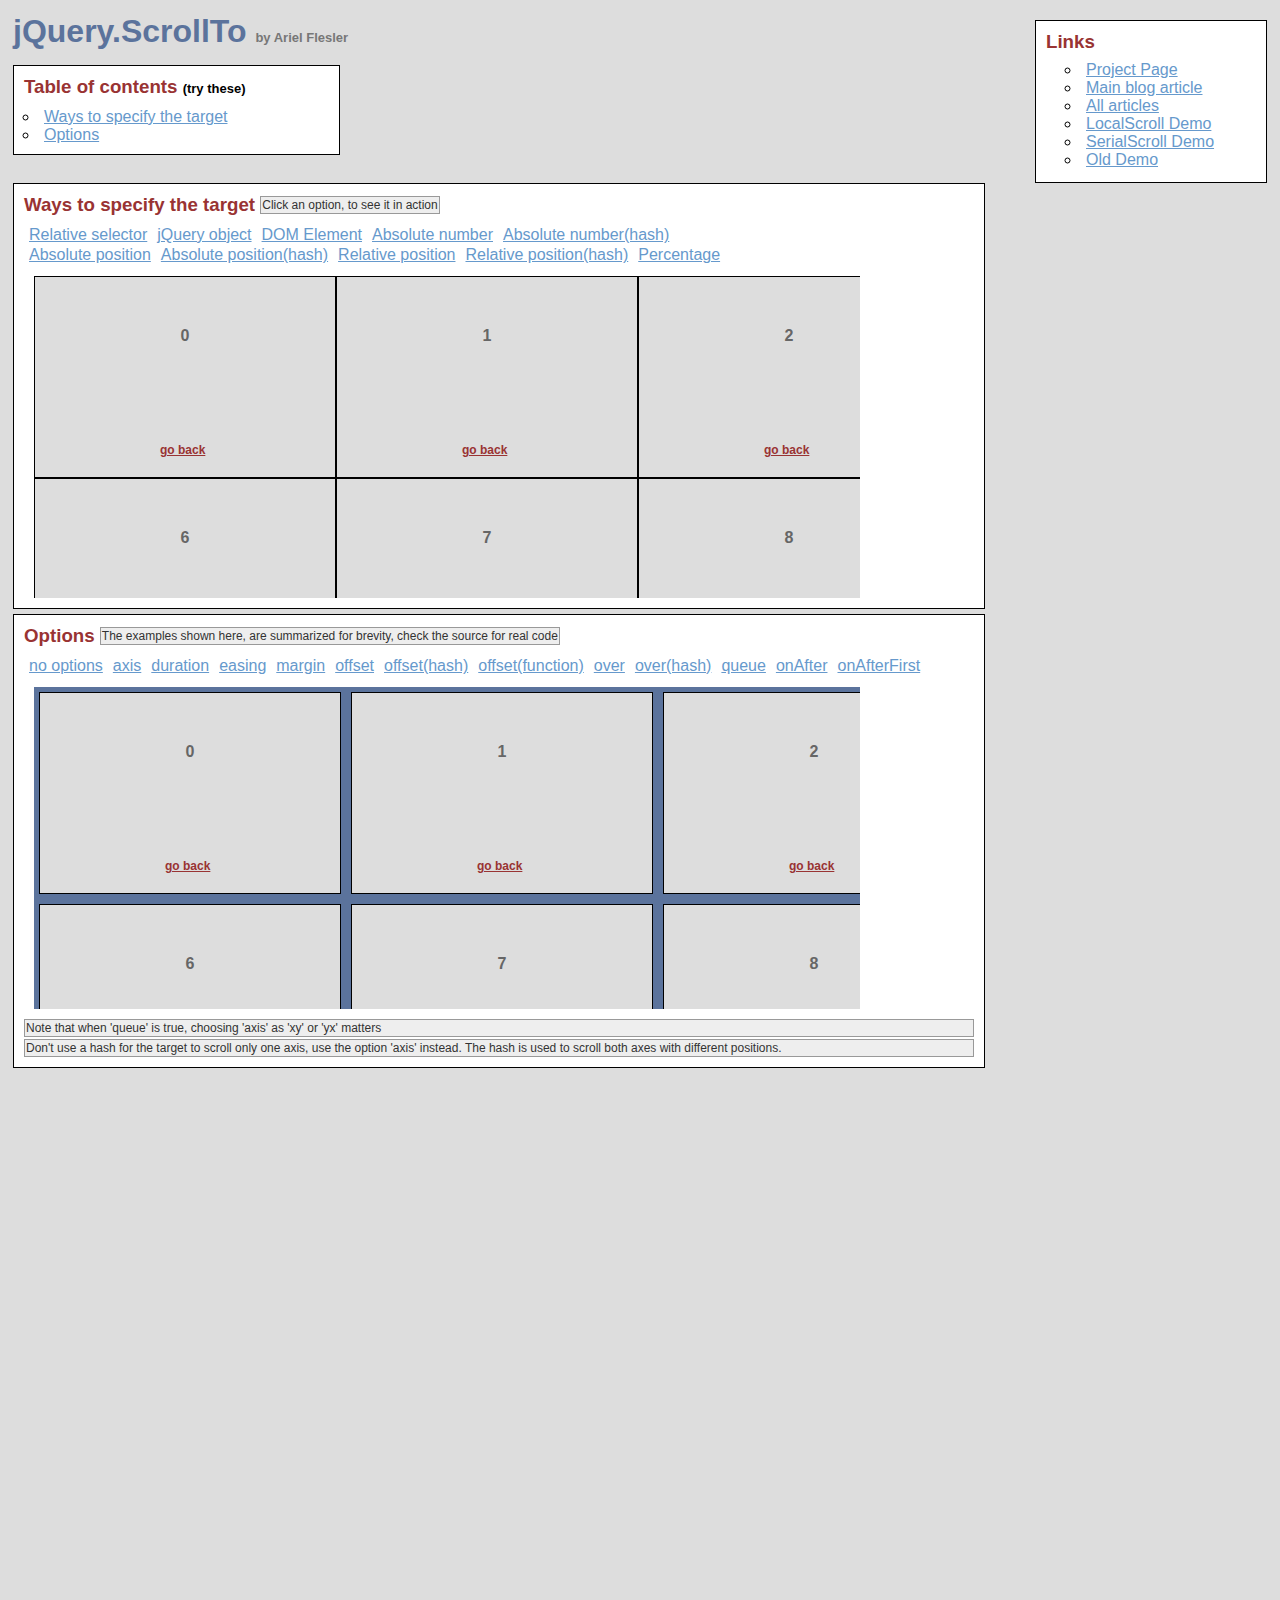
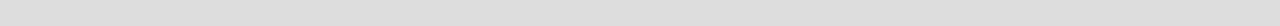
<file: WebContent/assets/plugins/jquery-scrollTo/demo/index.html>
<!DOCTYPE html PUBLIC "-//W3C//DTD XHTML 1.0 Transitional//EN" "http://www.w3.org/TR/xhtml1/DTD/xhtml1-transitional.dtd">
<html xmlns="http://www.w3.org/1999/xhtml">
<head>
	<meta http-equiv="Content-Type" content="text/html; charset=iso-8859-1" />
	<title>jQuery.ScrollTo</title>
	<meta name="keywords" content="javascript, jquery, plugins, scroll, scrollTo, smooth, animation, to, effect, ariel, flesler, window, overflow, element, navigation, customizable" />
	<meta name="description" content="Demo of jQuery.ScrollTo. A very light and highly customizable jQuery plugin, to scroll overflowed elements or the window itself, made by Ariel Flesler." />
	<meta name="robots" content="index,follow" />
	<link type="text/css" rel="stylesheet" href="css/style.css" />
	<script type="text/javascript" src="https://ajax.googleapis.com/ajax/libs/jquery/1.8.0/jquery.min.js"></script>
	<script type="text/javascript" src="../jquery.scrollTo.js"></script>
	<script type="text/javascript">
		jQuery(function( $ ){
			/**
			 * Demo binding and preparation, no need to read this part
			 */
				//borrowed from jQuery easing plugin
				//http://gsgd.co.uk/sandbox/jquery.easing.php
				$.easing.elasout = function(x, t, b, c, d) {
					var s=1.70158;var p=0;var a=c;
					if (t==0) return b;  if ((t/=d)==1) return b+c;  if (!p) p=d*.3;
					if (a < Math.abs(c)) { a=c; var s=p/4; }
					else var s = p/(2*Math.PI) * Math.asin (c/a);
					return a*Math.pow(2,-10*t) * Math.sin( (t*d-s)*(2*Math.PI)/p ) + c + b;
				};
				$('a.back').click(function(){
					$(this).parents('div.pane').scrollTo( 0, 800, { queue:true } );
					$(this).parents('div.section').find('span.message').text( this.title );
					return false;
				});
				//just for the example, to stop the click on the links.
				$('ul.links').click(function(e){
					e.preventDefault();
					var link = e.target;
					link.blur();
					if( link.title )
						$(this).parent().find('span.message').text(link.title);
				});
			
			// This one is important, many browsers don't reset scroll on refreshes
			// Reset all scrollable panes to (0,0)
			$('div.pane').scrollTo( 0 );
			// Reset the screen to (0,0)
			$.scrollTo( 0 );
			
			// TOC, shows how to scroll the whole window
			$('#toc a').click(function(){//$.scrollTo works EXACTLY the same way, but scrolls the whole screen
				$.scrollTo( this.hash, 1500, { easing:'elasout' });
				$(this.hash).find('span.message').text( this.title );
				return false;
			});
			
			// Target examples bindings
			var $paneTarget = $('#pane-target');
			
			$('#relative-selector').click(function(){
				$paneTarget.stop().scrollTo( 'li:eq(14)', 800 );
			});
			$('#jquery-object').click(function(){
				var $target = $paneTarget.find('li:eq(14)');
				$paneTarget.stop().scrollTo( $target , 800 );
			});
			$('#dom-element').click(function(){
				var target = $paneTarget.find('ul').get(0).childNodes[20];
				$paneTarget.stop().scrollTo( target, 800 );
			});
			$('#absolute-number').click(function(){
				$paneTarget.stop().scrollTo( 150, 800 );
			});
			$('#absolute-number-hash').click(function(){
				$paneTarget.stop().scrollTo( { top:800,left:700} , 800 );
			});
			$('#absolute-position').click(function(){
				$paneTarget.stop().scrollTo( '520px', 800 );
			});
			$('#absolute-position-hash').click(function(){
				$paneTarget.stop().scrollTo( {top:'110px',left:'290px'}, 800 );
			});
			$('#relative-position').click(function(){
				$paneTarget.stop().scrollTo( '+=100', 500 );
			});
			$('#relative-position-hash').click(function(){				
				$paneTarget.stop().scrollTo( {top:'-=100px',left:'+=100'}, 500 );
			});
			
			$('#percentage-position').click(function(){				
				$paneTarget.stop().scrollTo( '50%', 800 );
			});
			
			// Options examples bindings, they will all scroll to the same place, with different options
			function reset_o(){//before each animation, reset to (0,0), skip this.
				$paneOptions.stop().stop();
				$paneOptions[0].scrollLeft = $paneOptions[0].scrollTop = 0;
			};
			var $paneOptions = $('#pane-options');
			
			$('#options-no').click(function(){
				reset_o(); $paneOptions.scrollTo( 'li:eq(15)', 1000 );
			});
			$('#options-axis').click(function(){// only scroll horizontally
				reset_o(); $paneOptions.scrollTo( 'li:eq(15)', 1000, { axis:'x' } );
			});
			$('#options-duration').click(function(){// it's the same as specifying it in the 2nd argument
				reset_o(); $paneOptions.scrollTo( 'li:eq(15)', { duration: 3000 } );
			});
			$('#options-easing').click(function(){
				reset_o(); $paneOptions.scrollTo( 'li:eq(15)', 2500, { easing:'elasout' } );
			});
			$('#options-margin').click(function(){//scroll to the "outer" position of the element
				reset_o(); $paneOptions.scrollTo( 'li:eq(15)', 1000, { margin:true } );
			});
			$('#options-offset').click(function(){//same as { top:-50, left:-50 }
				reset_o(); $paneOptions.scrollTo( 'li:eq(15)', 1000, { offset:-50 } );
			});
			$('#options-offset-hash').click(function(){
				reset_o(); $paneOptions.scrollTo( 'li:eq(15)', 1000, { offset:{ top:-5,left:-30 } });
			});
			$('#options-offset-function').click(function(){
				reset_o(); $paneOptions.scrollTo( 'li:eq(15)', 1000, {offset: function() { return {top:-30, left:-5}; }});
			});
			$('#options-over').click(function(){//same as { top:-50, left:-50 }
				reset_o(); $paneOptions.scrollTo( 'li:eq(15)', 1000, { over:0.5 });
			});
			$('#options-over-hash').click(function(){
				reset_o(); $paneOptions.scrollTo( 'li:eq(15)', 1000, { over:{ top:0.2, left:-0.5 } });
			});
			$('#options-queue').click(function(){//in this case, having 'axis' as 'xy' or 'yx' matters.
				reset_o(); $paneOptions.scrollTo( 'li:eq(15)', 2000, { queue:true });
			});
			$('#options-onAfter').click(function(){
				reset_o(); $paneOptions.scrollTo( 'li:eq(15)', 2000, { 
					onAfter:function(){
						$('#options-message').text('Got there!');
					}
				});
			});
			$('#options-onAfterFirst').click(function(){//onAfterFirst exists only when queuing
				reset_o(); $paneOptions.scrollTo( 'li:eq(15)', 1600, { 
					queue:true,
					onAfterFirst:function(){
						$('#options-message').text('Got there horizontally!');
					},
					onAfter:function(){
						$('#options-message').text('Got there vertically!');
					}
				});
			});
		});
	</script>
</head>
<body>
	<h1>jQuery.ScrollTo&nbsp;<strong>by Ariel Flesler</strong></h1>
	
	<div id="toc" class="part">
		<h3>Table of contents&nbsp;<strong>(try these)</strong></h3>
		<ul>
			<li><a title="$.scrollTo( '#target-examples', 800, {easing:'elasout'} );" href="#target-examples">Ways to specify the target</a></li>
			<li><a title="$.scrollTo( '#options-examples', 800, {easing:'elasout'} );" href="#options-examples">Options</a></li>
		</ul>
	</div>
	
	<div id="links" class="part">
		<h3>Links</h3>
		<ul>
			<li><a target="_blank" href="http://plugins.jquery.com/project/ScrollTo">Project Page</a></li>
			<li><a target="_blank" href="http://flesler.blogspot.com/2007/10/jqueryscrollto.html">Main blog article</a></li>
			<li><a target="_blank" href="http://flesler.blogspot.com/search/label/jQuery.ScrollTo">All articles</a></li>
			<li><a target="_blank" href="http://demos.flesler.com/jquery/localScroll/">LocalScroll Demo</a></li>
			<li><a target="_blank" href="http://demos.flesler.com/jquery/serialScroll/">SerialScroll Demo</a></li>
			<li><a target="_blank" href="index.old.html">Old Demo</a></li>
		</ul>
	</div>
	<div id="target-examples" class="section part">
		<h3>Ways to specify the target&nbsp;<span id="target-message" class="message">Click an option, to see it in action</span></h3>
		<ul class="links">
			<li><a title="$(...).scrollTo( 'li:eq(14)', 800 );" id="relative-selector" href="#">Relative selector</a></li>
			<li><a title="$(...).scrollTo( $('div li:eq(14)'), 800 );" id="jquery-object" href="#">jQuery object</a></li>
			<li><a title="$(...).scrollTo( $('ul').get(2).childNodes[20], 800 );" id="dom-element" href="#">DOM Element</a></li>
			<li><a title="$(...).scrollTo( 150, 800 );" id="absolute-number" href="#">Absolute number</a></li>
			<li><a title="$(...).scrollTo( { top:800, left:700}, 800 );" id="absolute-number-hash" href="#">Absolute number(hash)</a></li>
		</ul>
		<ul class="links">
			<li><a title="$(...).scrollTo( '520px', 800 );" id="absolute-position" href="#">Absolute position</a></li>
			<li><a title="$(...).scrollTo( {top:'110px', left:'290px'}, 800 );" id="absolute-position-hash" href="#">Absolute position(hash)</a></li>
			<li><a title="$(...).scrollTo( '+=100px', 800 );" id="relative-position" href="#">Relative position</a></li>
			<li><a title="$(...).scrollTo( {top:'-=100px', left:'+=100'}, 800 );" id="relative-position-hash" href="#">Relative position(hash)</a></li>
			<li><a title="$(...).scrollTo( '50%', 800 );" id="percentage-position" href="#">Percentage</a></li>
		</ul>
		<div id="pane-target" class="pane">
			<ul class="elements" style="height:1011px; width:1820px;">
				<li><p>0</p><a href="#" title="$(...).scrollTo( 0, 800, {queue:true} );" class="back">go back</a></li><li><p>1</p><a href="#" title="$(...).scrollTo( 0, 800, {queue:true} );" class="back">go back</a></li><li><p>2</p><a href="#" title="$(...).scrollTo( 0, 800, {queue:true} );" class="back">go back</a></li><li><p>3</p><a href="#" title="$(...).scrollTo( 0, 800, {queue:true} );" class="back">go back</a></li><li><p>4</p><a href="#" title="$(...).scrollTo( 0, 800, {queue:true} );" class="back">go back</a></li><li><p>5</p><a href="#" title="$(...).scrollTo( 0, 800, {queue:true} );" class="back">go back</a></li><li><p>6</p><a href="#" title="$(...).scrollTo( 0, 800, {queue:true} );" class="back">go back</a></li><li><p>7</p><a href="#" title="$(...).scrollTo( 0, 800, {queue:true} );" class="back">go back</a></li><li><p>8</p><a href="#" title="$(...).scrollTo( 0, 800, {queue:true} );" class="back">go back</a></li><li><p>9</p><a href="#" title="$(...).scrollTo( 0, 800, {queue:true} );" class="back">go back</a></li><li><p>10</p><a href="#" title="$(...).scrollTo( 0, 800, {queue:true} );" class="back">go back</a></li><li><p>11</p><a href="#" title="$(...).scrollTo( 0, 800, {queue:true} );" class="back">go back</a></li><li><p>12</p><a href="#" title="$(...).scrollTo( 0, 800, {queue:true} );" class="back">go back</a></li><li><p>13</p><a href="#" title="$(...).scrollTo( 0, 800, {queue:true} );" class="back">go back</a></li><li><p>14</p><a href="#" title="$(...).scrollTo( 0, 800, {queue:true} );" class="back">go back</a></li><li><p>15</p><a href="#" title="$(...).scrollTo( 0, 800, {queue:true} );" class="back">go back</a></li><li><p>16</p><a href="#" title="$(...).scrollTo( 0, 800, {queue:true} );" class="back">go back</a></li><li><p>17</p><a href="#" title="$(...).scrollTo( 0, 800, {queue:true} );" class="back">go back</a></li><li><p>18</p><a href="#" title="$(...).scrollTo( 0, 800, {queue:true} );" class="back">go back</a></li><li><p>19</p><a href="#" title="$(...).scrollTo( 0, 800, {queue:true} );" class="back">go back</a></li><li><p>20</p><a href="#" title="$(...).scrollTo( 0, 800, {queue:true} );" class="back">go back</a></li><li><p>21</p><a href="#" title="$(...).scrollTo( 0, 800, {queue:true} );" class="back">go back</a></li><li><p>22</p><a href="#" title="$(...).scrollTo( 0, 800, {queue:true} );" class="back">go back</a></li><li><p>23</p><a href="#" title="$(...).scrollTo( 0, 800, {queue:true} );" class="back">go back</a></li><li><p>24</p><a href="#" title="$(...).scrollTo( 0, 800, {queue:true} );" class="back">go back</a></li><li><p>25</p><a href="#" title="$(...).scrollTo( 0, 800, {queue:true} );" class="back">go back</a></li><li><p>26</p><a href="#" title="$(...).scrollTo( 0, 800, {queue:true} );" class="back">go back</a></li><li><p>27</p><a href="#" title="$(...).scrollTo( 0, 800, {queue:true} );" class="back">go back</a></li><li><p>28</p><a href="#" title="$(...).scrollTo( 0, 800, {queue:true} );" class="back">go back</a></li><li><p>29</p><a href="#" title="$(...).scrollTo( 0, 800, {queue:true} );" class="back">go back</a></li>
			</ul>
		</div>
	</div>
	<div id="options-examples" class="section part">
		<h3>Options&nbsp;<span id="options-message" class="message">The examples shown here, are summarized for brevity, check the source for real code</span></h3>
		<ul class="links">
			<li><a title="$(...).scrollTo( 'li:eq(15)', 1000 );" id="options-no" href="#">no options</a></li>
			<li><a title="$(...).scrollTo( 'li:eq(15)', 1000, {axis:'x'} );//only scroll on this axis (can be x, y, xy or yx)" id="options-axis" href="#">axis</a></li>
			<li><a title="$(...).scrollTo( 'li:eq(15)', {duration:3000} );//another way of calling the plugin" id="options-duration" href="#">duration</a></li>
			<li><a title="$(...).scrollTo( 'li:eq(15)', 2500, {easing:'elasout'} );//specify an easing equation" id="options-easing" href="#">easing</a></li>
			<li><a title="$(...).scrollTo( 'li:eq(15)', 1000, {margin:true} );//deduct the margin and border from the final position" id="options-margin" href="#">margin</a></li>
			<li><a title="$(...).scrollTo( 'li:eq(15)', 1000, {offset:-50} );//add or deduct from the final position" id="options-offset" href="#">offset</a></li>
			<li><a title="$(...).scrollTo( 'li:eq(15)', 1000, {offset: {top:-5, left:-30} });" id="options-offset-hash" href="#">offset(hash)</a></li>
			<li><a title="$(...).scrollTo( 'li:eq(15)', 1000, {offset: function() { return {top:-30, left:-5}; }});" id="options-offset-function" href="#">offset(function)</a></li>
			<li><a title="$(...).scrollTo( 'li:eq(15)', 1000, {over:0.5} );//add or deduct a fraction of its height/width" id="options-over" href="#">over</a></li>
			<li><a title="$(...).scrollTo( 'li:eq(15)', 1000, {over:{top:0.2, left:-0.5} );" id="options-over-hash" href="#">over(hash)</a></li>
			<li><a title="$(...).scrollTo( 'li:eq(15)', 1600, {queue:true} );//scroll one axis, then the other" id="options-queue" href="#">queue</a></li>
			<li><a title="$(...).scrollTo( 'li:eq(15)', 1600, {onAfter:function(){ } } );//called after the scrolling ends" id="options-onAfter" href="#">onAfter</a></li>
			<li><a title="$(...).scrollTo( 'li:eq(15)', 1600, {queue:true, onAfterFirst:function(){ } } );//called after the first axis scrolled" id="options-onAfterFirst" href="#">onAfterFirst</a></li>
		</ul>
		<div id="pane-options" class="pane">
			<ul class="elements" style="height:1062px;width:1877px;">
				<li><p>0</p><a href="#" title="$(...).scrollTo( 0, 800, {queue:true} );" class="back">go back</a></li><li><p>1</p><a href="#" title="$(...).scrollTo( 0, 800, {queue:true} );" class="back">go back</a></li><li><p>2</p><a href="#" title="$(...).scrollTo( 0, 800, {queue:true} );" class="back">go back</a></li><li><p>3</p><a href="#" title="$(...).scrollTo( 0, 800, {queue:true} );" class="back">go back</a></li><li><p>4</p><a href="#" title="$(...).scrollTo( 0, 800, {queue:true} );" class="back">go back</a></li><li><p>5</p><a href="#" title="$(...).scrollTo( 0, 800, {queue:true} );" class="back">go back</a></li><li><p>6</p><a href="#" title="$(...).scrollTo( 0, 800, {queue:true} );" class="back">go back</a></li><li><p>7</p><a href="#" title="$(...).scrollTo( 0, 800, {queue:true} );" class="back">go back</a></li><li><p>8</p><a href="#" title="$(...).scrollTo( 0, 800, {queue:true} );" class="back">go back</a></li><li><p>9</p><a href="#" title="$(...).scrollTo( 0, 800, {queue:true} );" class="back">go back</a></li><li><p>10</p><a href="#" title="$(...).scrollTo( 0, 800, {queue:true} );" class="back">go back</a></li><li><p>11</p><a href="#" title="$(...).scrollTo( 0, 800, {queue:true} );" class="back">go back</a></li><li><p>12</p><a href="#" title="$(...).scrollTo( 0, 800, {queue:true} );" class="back">go back</a></li><li><p>13</p><a href="#" title="$(...).scrollTo( 0, 800, {queue:true} );" class="back">go back</a></li><li><p>14</p><a href="#" title="$(...).scrollTo( 0, 800, {queue:true} );" class="back">go back</a></li><li><p>15</p><a href="#" title="$(...).scrollTo( 0, 800, {queue:true} );" class="back">go back</a></li><li><p>16</p><a href="#" title="$(...).scrollTo( 0, 800, {queue:true} );" class="back">go back</a></li><li><p>17</p><a href="#" title="$(...).scrollTo( 0, 800, {queue:true} );" class="back">go back</a></li><li><p>18</p><a href="#" title="$(...).scrollTo( 0, 800, {queue:true} );" class="back">go back</a></li><li><p>19</p><a href="#" title="$(...).scrollTo( 0, 800, {queue:true} );" class="back">go back</a></li><li><p>20</p><a href="#" title="$(...).scrollTo( 0, 800, {queue:true} );" class="back">go back</a></li><li><p>21</p><a href="#" title="$(...).scrollTo( 0, 800, {queue:true} );" class="back">go back</a></li><li><p>22</p><a href="#" title="$(...).scrollTo( 0, 800, {queue:true} );" class="back">go back</a></li><li><p>23</p><a href="#" title="$(...).scrollTo( 0, 800, {queue:true} );" class="back">go back</a></li><li><p>24</p><a href="#" title="$(...).scrollTo( 0, 800, {queue:true} );" class="back">go back</a></li><li><p>25</p><a href="#" title="$(...).scrollTo( 0, 800, {queue:true} );" class="back">go back</a></li><li><p>26</p><a href="#" title="$(...).scrollTo( 0, 800, {queue:true} );" class="back">go back</a></li><li><p>27</p><a href="#" title="$(...).scrollTo( 0, 800, {queue:true} );" class="back">go back</a></li><li><p>28</p><a href="#" title="$(...).scrollTo( 0, 800, {queue:true} );" class="back">go back</a></li><li><p>29</p><a href="#" title="$(...).scrollTo( 0, 800, {queue:true} );" class="back">go back</a></li>
			</ul>
		</div>
		<p class="message">Note that when 'queue' is true, choosing 'axis' as 'xy' or 'yx' matters</p>
		<p class="message">Don't use a hash for the target to scroll only one axis, use the option 'axis' instead. The hash is used to scroll both axes with different positions.</p>
	</div>
</body>
</html>
</file>
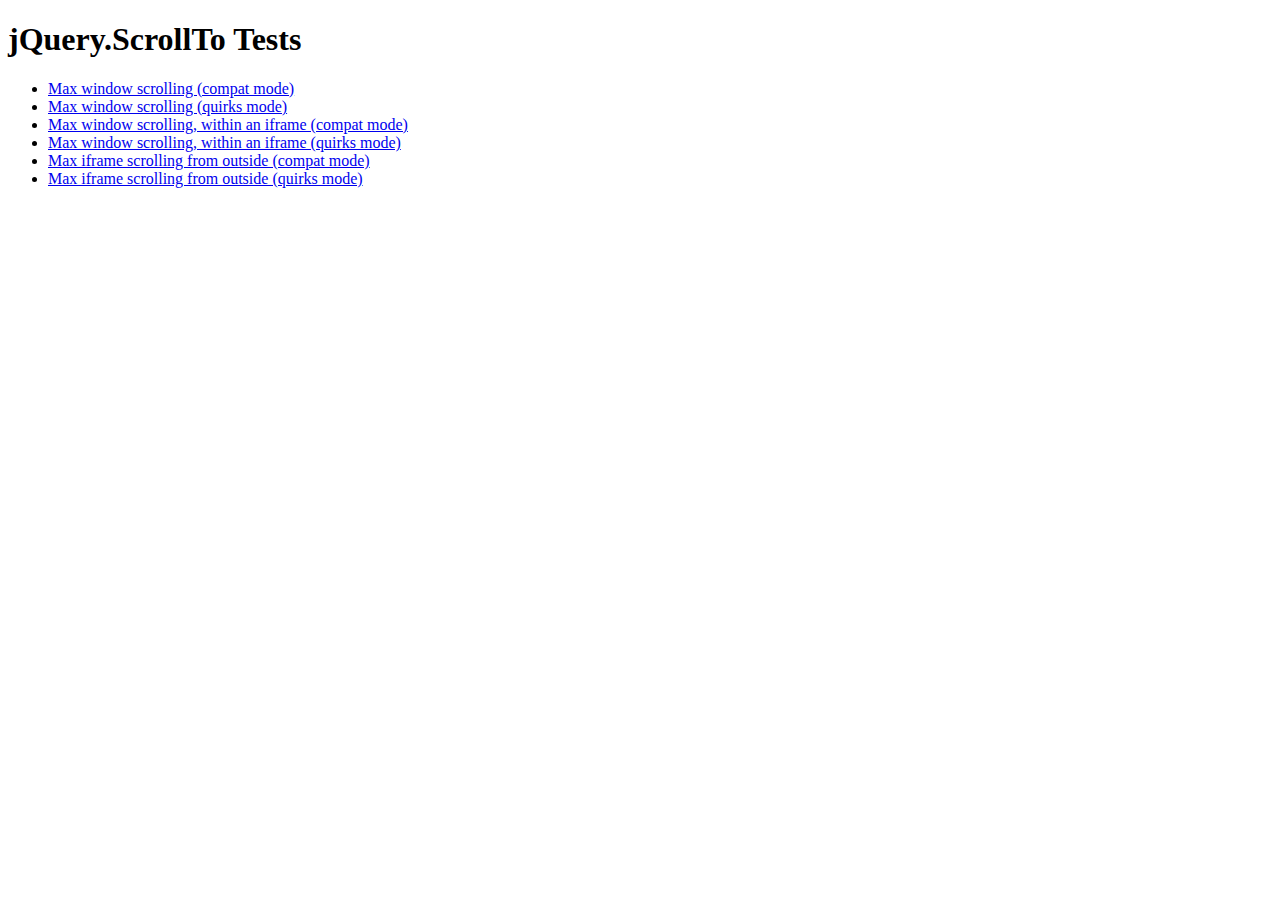
<file: WebContent/assets/plugins/jquery-scrollTo/tests/index.html>
<!DOCTYPE html PUBLIC "-//W3C//DTD XHTML 1.0 Transitional//EN" "http://www.w3.org/TR/xhtml1/DTD/xhtml1-transitional.dtd">
<html xmlns="http://www.w3.org/1999/xhtml">
<head>
	<meta http-equiv="Content-Type" content="text/html; charset=iso-8859-1" />
	<title>jQuery.ScrollTo Tests</title>
	<meta name="keywords" content="javascript, jquery, plugins, scroll, scrollTo, smooth, animation, to, effect, ariel, flesler, window, overflow, element, navigation, customizable" />
	<meta name="description" content="Tests for jQuery ScrollTo. Made by Ariel Flesler." />
	<meta name="robots" content="index,follow" />
</head>
<body>
	<h1>jQuery.ScrollTo Tests</h1>
	
	<ul>
		<li><a href="WinMaxY-compat.html">Max window scrolling (compat mode)</a></li>
		<li><a href="WinMaxY-quirks.html">Max window scrolling (quirks mode)</a></li>
		<li><a href="WinMaxY-with-iframe-compat.html">Max window scrolling, within an iframe (compat mode)</a></li>
		<li><a href="WinMaxY-with-iframe-quirks.html">Max window scrolling, within an iframe (quirks mode)</a></li>
		<li><a href="WinMaxY-to-iframe-compat.html">Max iframe scrolling from outside (compat mode)</a></li>
		<li><a href="WinMaxY-to-iframe-quirks.html">Max iframe scrolling from outside (quirks mode)</a></li>
	</ul>
</body>
</html>
</file>
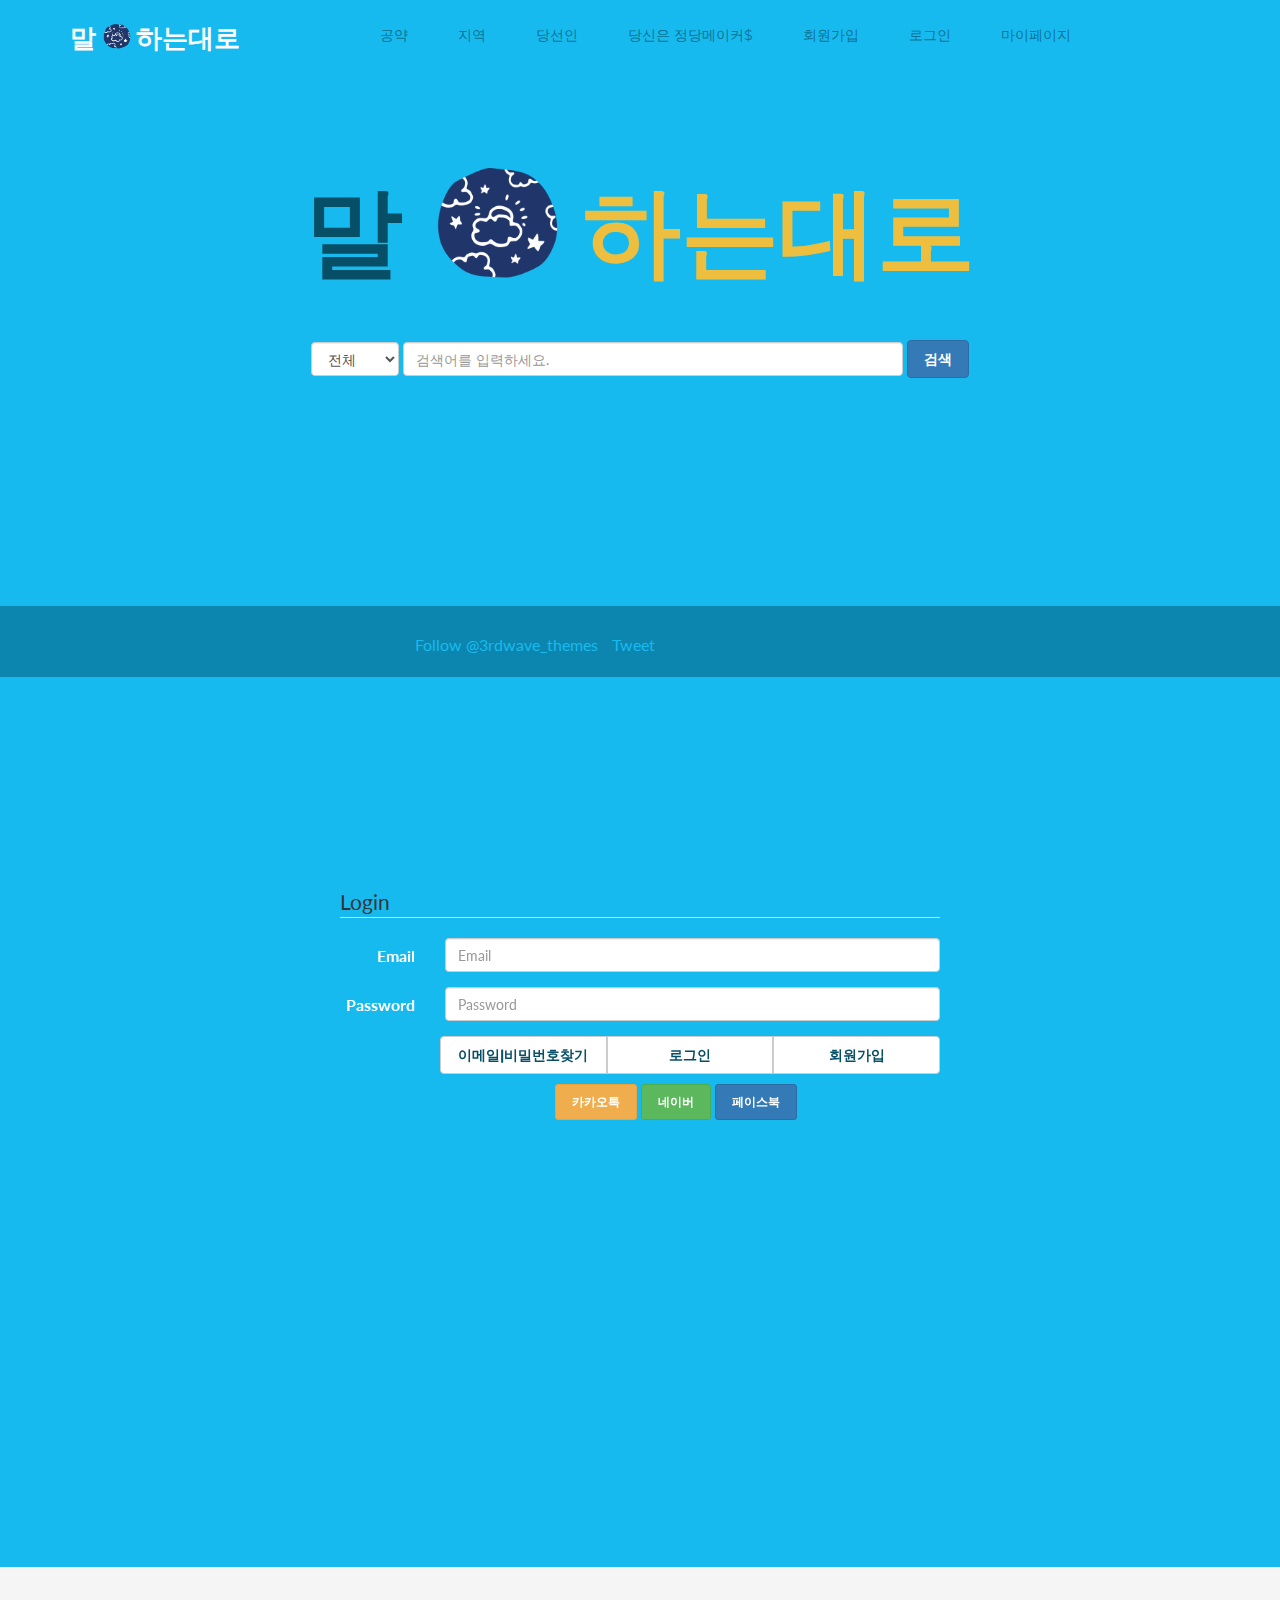
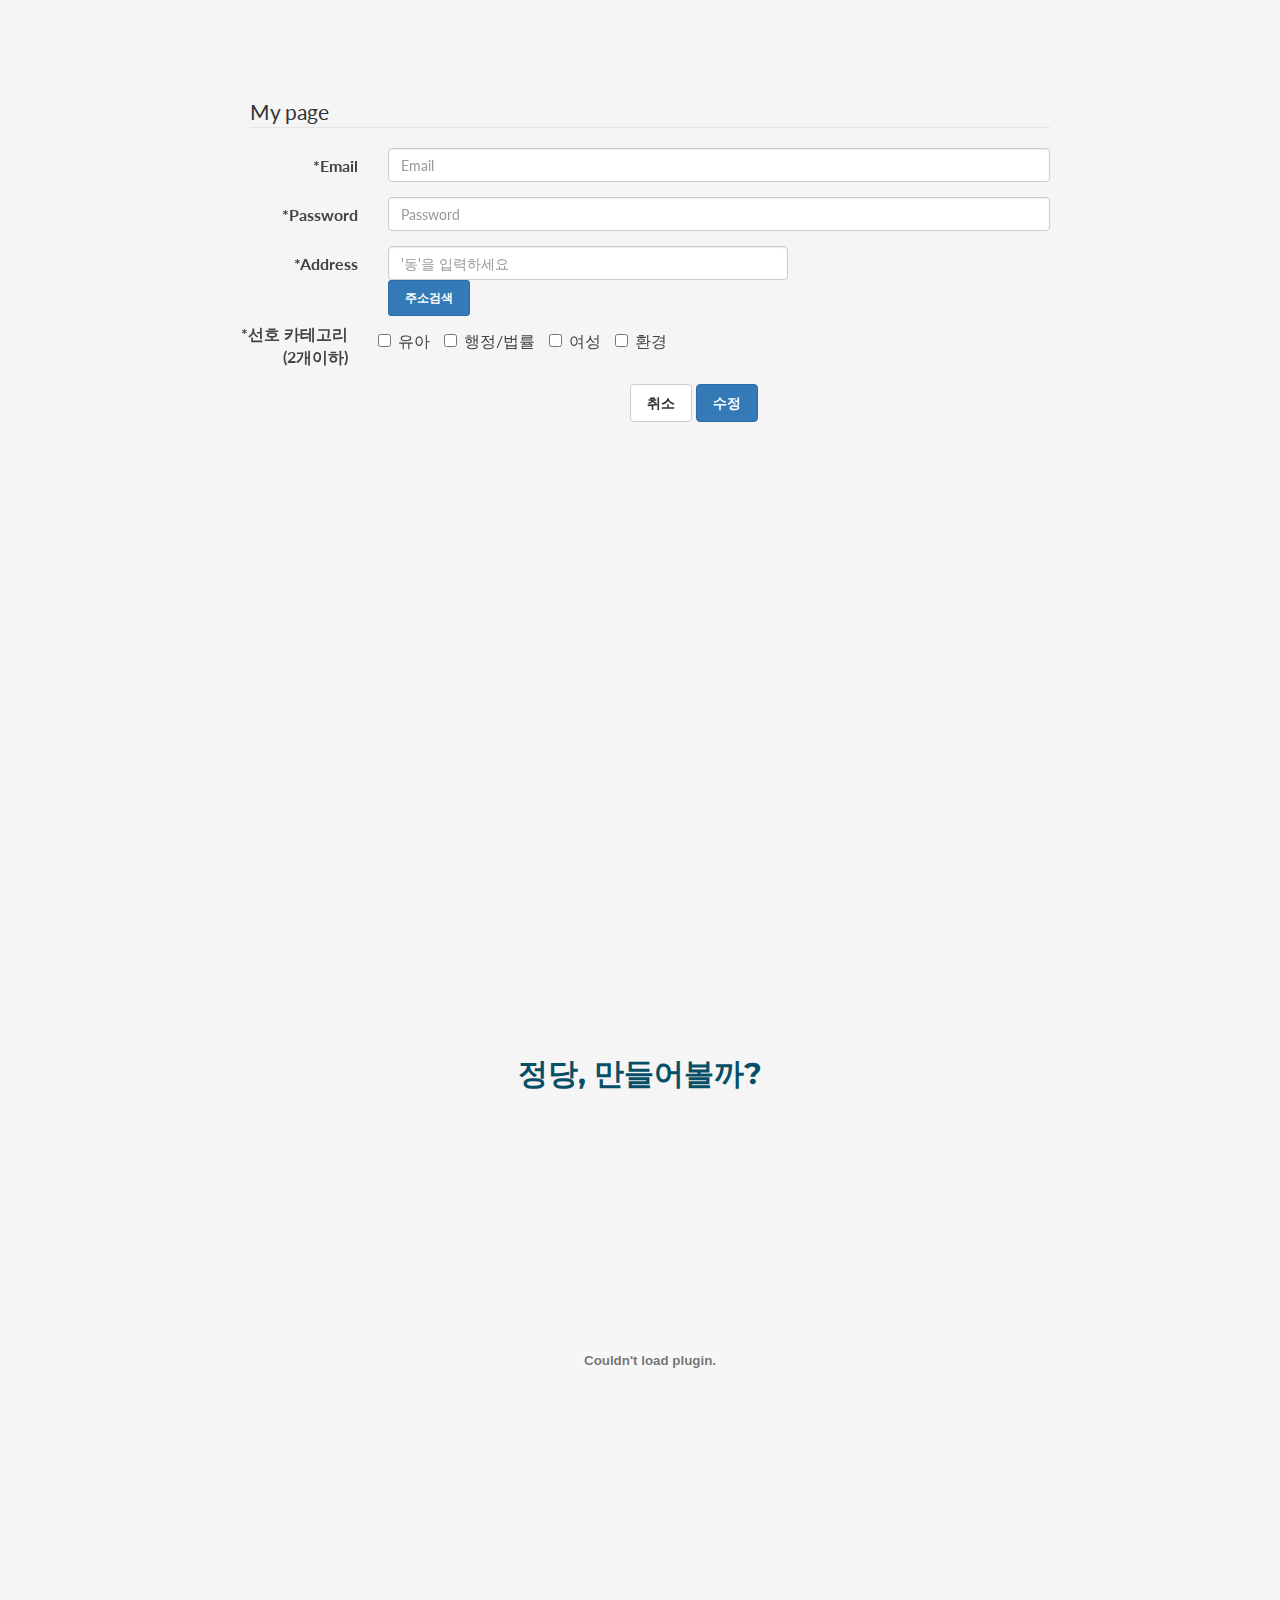
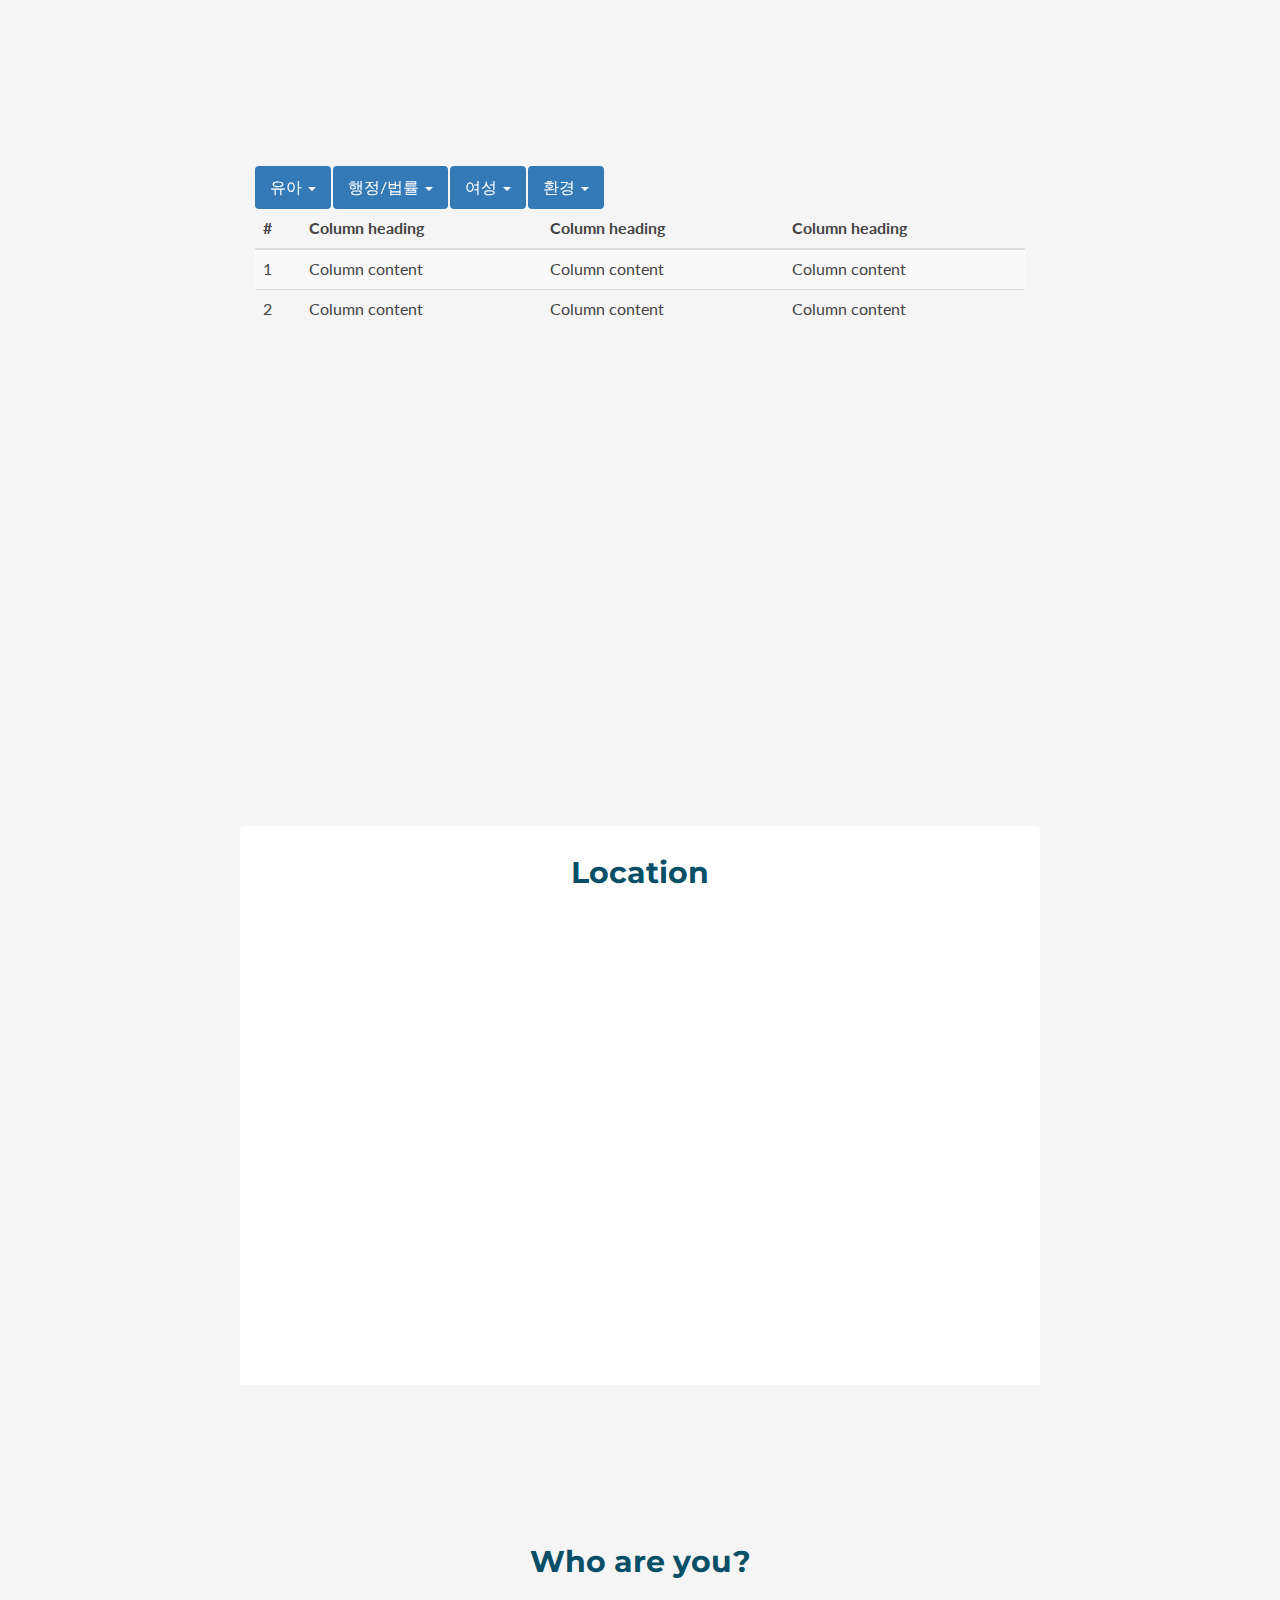
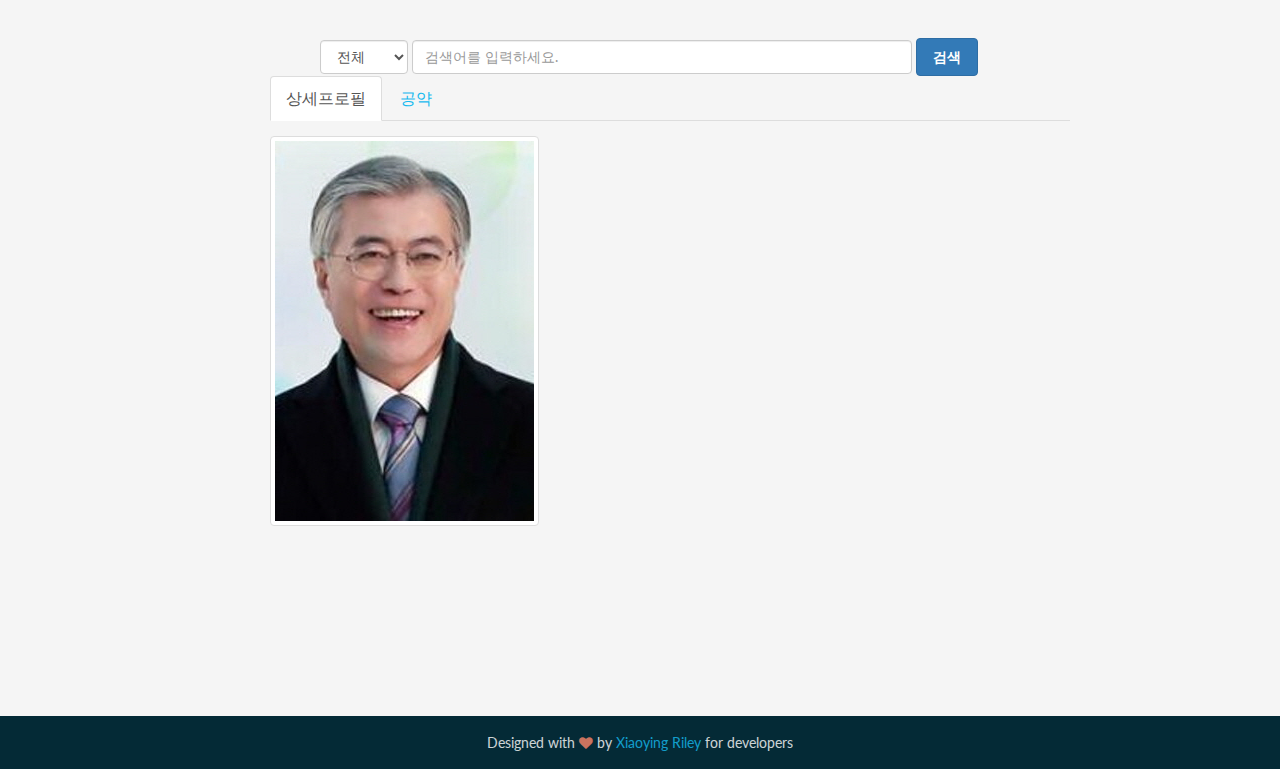
<file: WebContent/index_backup.html>
<!-- Project3 -->
<!DOCTYPE html>
<!--[if IE 8]> <html lang="en" class="ie8"> <![endif]-->  
<!--[if IE 9]> <html lang="en" class="ie9"> <![endif]-->  
<!--[if !IE]><!--> <html lang="en"> <!--<![endif]-->  
<head>
    <title>:: 말하는대로 ::</title>
    <!-- Meta -->
    <meta charset="utf-8">
    <meta http-equiv="X-UA-Compatible" content="IE=edge">
    <meta name="viewport" content="width=device-width, initial-scale=1.0">
    <meta name="description" content="">
    <meta name="author" content="">    
    <link rel="shortcut icon" href="favicon.ico">  
    <link href='http://fonts.googleapis.com/css?family=Lato:300,400,300italic,400italic' rel='stylesheet' type='text/css'>
    <link href='http://fonts.googleapis.com/css?family=Montserrat:400,700' rel='stylesheet' type='text/css'> 
    <!-- Global CSS -->
    <link rel="stylesheet" href="assets/plugins/bootstrap/css/bootstrap.min.css">
    <!-- Plugins CSS -->    
    <link rel="stylesheet" href="assets/plugins/font-awesome/css/font-awesome.css">
    <link rel="stylesheet" href="assets/plugins/prism/prism.css">
    <!-- Theme CSS -->  
    <link id="theme-style" rel="stylesheet" href="assets/css/styles.css">
    <!-- HTML5 shim and Respond.js IE8 support of HTML5 elements and media queries -->
    <!--[if lt IE 9]>
      <script src="https://oss.maxcdn.com/libs/html5shiv/3.7.0/html5shiv.js"></script>
      <script src="https://oss.maxcdn.com/libs/respond.js/1.4.2/respond.min.js"></script>
    <![endif]-->
</head> 

<body data-spy="scroll">
    
    <!---//Facebook button code-->
    <div id="fb-root"></div>
    <script>(function(d, s, id) {
      var js, fjs = d.getElementsByTagName(s)[0];
      if (d.getElementById(id)) return;
      js = d.createElement(s); js.id = id;
      js.src = "//connect.facebook.net/en_US/sdk.js#xfbml=1&version=v2.0";
      fjs.parentNode.insertBefore(js, fjs);
    }(document, 'script', 'facebook-jssdk'));</script>
    
    <!-- ******HEADER****** --> 
    <header id="header" class="header">  
        <div class="container">            
            <h1 class="logo pull-left">
                <a class="scrollto" href="#promo">
                    <span class="logo-title">말<img src="assets/images/logo/logo.png" width="40px" height="40px">하는대로</span>
                </a>
            </h1><!--//logo    --> 
            <nav id="main-nav" class="main-nav" role="navigation">
                <div class="navbar-header">
                    <button class="navbar-toggle" type="button" data-toggle="collapse" data-target="#navbar-collapse">
                        <span class="sr-only">Toggle navigation</span>
                        <span class="icon-bar"></span>
                        <span class="icon-bar"></span>
                        <span class="icon-bar"></span>
                    </button><!--//nav-toggle-->
                </div><!--//navbar-header-->    
                <div class="navbar-collapse collapse" id="navbar-collapse" style="margin-left: 300px">
                    <ul class="nav navbar-nav">
                    	<li class="nav-item active nav-item sr-only"><a class="scrollto" href="#promo">
                    	Home</a></li>
                    	<li class="nav-item"><a class="scrollto" href="#docs">공약</a></li>
                        <li class="nav-item"><a class="scrollto" href="#license">지역</a></li>                        
                        <li class="nav-item"><a class="scrollto" href="#contact">당선인</a></li>
                        <li class="nav-item"><a class="scrollto" href="#game">당신은 정당메이커$</a></li>
                        <li class="nav-item"><a href="#join" data-toggle="modal" data-target="#join" data-whatever="join">회원가입</a></li>
                        <li class="nav-item"><a class="scrollto" href="#features">로그인</a></li>
                        <li class="nav-item"><a class="scrollto" href="#mypage">마이페이지</a></li>
                    </ul><!--//nav-->
                </div><!--//navabr-collapse-->
            </nav><!--//main-nav-->
        </div>
    </header><!--//header-->
    
    <!-- ******PROMO****** -->
    <section id="promo" class="promo section offset-header">
        <div class="container text-center">
            <h2 class="title">말<img src="assets/images/logo/logo.png" width="180px" height="180px"><span class="highlight">하는대로</span></h2>
            <!-- 검색 -->
		  <form class="form-inline">
		  <select class="form-control">
		  	  <option>전체</option>
			  <option>공약</option>
			  <option>당선자</option>
			  <option>지역</option>
		</select>
		  <div class="form-group">
		    <input type="password" class="form-control" id="inputPassword2" placeholder="검색어를 입력하세요." style="width: 500px">
		  </div>
		  <button type="submit" class="btn btn-primary">검색</button>
		<br/>
        <br/>
        <br/>
        <br/>
        <br/>
        <br/>
        <br/>
        <br/>
        <br/>
        <br/>
        <br/>
		</form>
        </div><!--//container-->
        <div class="social-media">
            <div class="social-media-inner container text-center">
                <ul class="list-inline">
                    <li class="twitter-follow"><a href="https://twitter.com/3rdwave_themes" class="twitter-follow-button" data-show-count="false">Follow @3rdwave_themes</a>
<script>!function(d,s,id){var js,fjs=d.getElementsByTagName(s)[0],p=/^http:/.test(d.location)?'http':'https';if(!d.getElementById(id)){js=d.createElement(s);js.id=id;js.src=p+'://platform.twitter.com/widgets.js';fjs.parentNode.insertBefore(js,fjs);}}(document, 'script', 'twitter-wjs');</script>
                    </li><!--//twitter-follow-->
                    <li class="twitter-tweet">
                        <a href="https://twitter.com/share" class="twitter-share-button" data-via="3rdwave_themes" data-hashtags="bootstrap">Tweet</a>
    <script>!function(d,s,id){var js,fjs=d.getElementsByTagName(s)[0],p=/^http:/.test(d.location)?'http':'https';if(!d.getElementById(id)){js=d.createElement(s);js.id=id;js.src=p+'://platform.twitter.com/widgets.js';fjs.parentNode.insertBefore(js,fjs);}}(document, 'script', 'twitter-wjs');</script>
                    </li><!--//twitter-tweet-->
                    <li class="facebook-like">
                         <div class="fb-like" data-href="http://themes.3rdwavemedia.com/" data-layout="button_count" data-action="like" data-show-faces="false" data-share="true"></div>
                    </li><!--//facebook-like-->
                    <!--// Generate github buttons: https://github.com/mdo/github-buttons -->
                    <li class="github-star"><iframe src="http://ghbtns.com/github-btn.html?user=mdo&repo=github-buttons&type=watch&count=true" allowtransparency="true" frameborder="0" scrolling="0" width="110" height="20"></iframe></li>
                    <li class="github-fork"><iframe src="http://ghbtns.com/github-btn.html?user=mdo&repo=github-buttons&type=fork" allowtransparency="true" frameborder="0" scrolling="0" width="53" height="20"></iframe></li>
                    <!--//
                    <li class="github-follow"><iframe src="http://ghbtns.com/github-btn.html?user=mdo&type=follow&count=true"
  							allowtransparency="true" frameborder="0" scrolling="0" width="165" height="20"></iframe></li>
                    -->
                </ul>
            </div>
        </div>
    </section><!--//promo-->
    
    <!-- ******회원가입****** --> 
			
				<div id="join" class="modal fade"  tabindex="-1" role="dialog" aria-labelledby="joinLabel" aria-hidden="true">
				  <div class="modal-dialog">
				    <div class="modal-content">
				      <div class="modal-header">
					<button type="button" class="close" data-dismiss="modal"><span aria-hidden="true">×</span><span class="sr-only">Close</span></button>
					<h4 class="modal-title" id="joinLabel"></h4>
				      </div>
				      
				   <div class="modal-body">
							<form class="form-horizontal" style="width: 550px; ">
							  <fieldset>
							    <legend>Join us</legend>
							    <!-- 이메일 -->
							    <div class="form-group">
							      <label for="inputEmail" class="col-lg-2 control-label">*Email</label>
							      <div class="col-lg-10">
							        <input type="text" class="form-control" id="inputEmail" placeholder="Email">
							      </div>
							    </div>
							    
							    <!-- 비밀번호 -->
							    <div class="form-group">
							      <label for="inputPassword" class="col-lg-2 control-label">*Password</label>
							      <div class="col-lg-10">
							        <input type="password" class="form-control" id="inputPassword" placeholder="Password">
							      </div>
							    </div>
							    
							    <!-- 주소 -->
							     <div class="form-group">
							            <label for="addr" class='col-lg-2 control-label'>*Address</label>
							             <div class="col-lg-10"> 
							            <input type="text" class="form-control" placeholder="'동'을 입력하세요" />
							              <button type="submit" class="btn btn-primary btn-sm" onclick="openAddr()" >주소검색</button>
							            </div> 
							    </div>
							    
							    <!-- 선호카테고리 check box -->
							    <div class="form-group">
							    	 <label for="addr" class='col-lg-2 control-label' style="width: 200px">*선호카테고리(2개이하)</label>
							    	 	<div class="col-lg-10"> 
							           <div class="checkbox" style="margin-left: 80px">
							          <label class="checkbox-inline"><input type="checkbox" value="유아"> 유아</label>
							          <label class="checkbox-inline"><input type="checkbox" value="행정/법률"> 행정/법률</label>
							          <label class="checkbox-inline"><input type="checkbox" value="여성"> 여성</label>
							          <label class="checkbox-inline"><input type="checkbox" value="환경"> 환경</label>
							          	</div>
							        </div>
							    </div>
							    
							    
							     <!-- 약관동의 -->
							    <div class="form-group">
							           <label for="addr" class='col-lg-2 control-label' style="width: 130px; margin-left: -28px">*약관동의</label>
							         
							    		<!-- 1조항 -->
							    		<br/><br/><br/>
							           <div class="col-lg-10" style="margin-left: 80px; margin-top: -25px">
							          <input class='agree' id='cb1' name="agree" type="checkbox" value="ga" />1조항 이용약관에 동의합니다<br/>
							          <textarea rows="3" cols="100" class="form-control">
							          제1조 (목적)
							이 이용약관(이하 '약관'이라 합니다.)은 이용고객(이하 '회원'이라 합니다)이 말하는대로('Non-Governmental Organization 이하 ngo'라 합니다)의 정보제공 서비스(이하 '서비스'라 합니다)를 이용함에 있어 nog와 회원간의 권리·의무 및 책임사항을 규정함을 목적으로 합니다. 
							
							제2조 (약관의 명시와 개정)
							
							① 회사는 이 약관의 내용과 상호, 영업소 소재지, 대표자의 성명, 사업자등록번호, 연락처(전화, 팩스, 전자우편 주소 등) 등을 이용자가 알 수 있도록 회사 서비스의 초기화면(www.aladin.co.kr) 또는 연결화면을 통하여 게시합니다. 
							② 회사는 약관의 규제에 관한 법률, 전자거래기본법, 전자서명법, 정보통신망이용촉진등에 관한 법률, 방문판매등에 관한 법률, 소비자보호법 등 관련법을 위배하지 않는 범위에서 이 약관을 개정할 수 있습니다. 
							③ 회사는 약관을 개정할 경우에는 적용일자 및 개정사유를 명시하여 현행약관과 함께 회사 서비스의 초기화면에 그 적용일자 7일이전부터 적용일자 전일까지 공지합니다. 
							④ 회원은 변경된 약관이 공지된 후 15일 이내에 거부의사를 표명할 수 있습니다. 회원이 거부하는 경우 회사는 당해 회원과의 계약을 해지할 수 있습니다. 만약 회원이 변경된 약관이 공지된 후 15일 이내에 거부의사를 표시하지 않는 경우에는 동의하는 것으로 간주합니다.
							
							제3조 (회원가입 및 이용계약체결 신청 등)
							
							① 회원이 되고자 하는 자는 회사가 정한 알라딘 회원 가입 양식에 따라 회원정보를 기입하고 동의함 단추를 누르는 방법으로 회원가입 및 커뮤니티 이용계약체결을 신청합니다. 
							② 회사는 제1항과 같이 회원으로 가입할 것을 신청한 자가 다음 각 호에 해당하지 않는 한 신청한 자를 커뮤니티 이용 회원으로 등록하며, 이용계약체결 신청을 승낙, 체결합니다.
							가입신청자가 본 약관 제4조 제3항에 의하여 이전에 회원자격을 상실한 적이 있는 경우. 다만 제4조 제3항에 의한 회원자격 상실 후 3년이 경과한 자로서 회사의 회원재가입 승낙을 얻은 경우에는 예외로 합니다.
							등록 내용에 허위, 기재누락, 오기가 있는 경우
							기타 회원으로 등록하는 것이 회사의 기술상 현저히 지장이 있다고 판단되는 경우
							③ 회사는 서비스 이용계약체결 신청이 다음 각 호에 해당하는 경우에는 그 신청에 대하여 승낙 제한사유가 해소될 때까지 승낙을 유보할 수 있습니다.
							회사의 설비 여유가 없는 경우
							회사의 기술상 일시적 지장이 있는 경우
							기타 회사의 귀책사유로 이용승낙이 곤란한 경우
							④ 회사는 이용계약체결 신청고객이 관계법령에서 규정하는 미성년자일 경우에 서비스별 안내에서 정하는 바에 따라 승낙을 보류할 수 있습니다. 
							⑤ 회원가입 및 이용계약 체결의 성립시기는 회사의 승낙이 가입신청자에게 도달한 시점으로 합니다. 
							⑥ 회원은 제1항의 회원정보 기재 내용에 변경이 발생한 경우, 즉시 변경사항을 정정하여 기재하여야 합니다. 
							
							 </textarea>
							 			</div>
							
										<!-- 2조항 -->
									  	<div class="col-lg-10" style="margin-left: 80px">
							          <input class='agree' id='cb2' name="agree" type="checkbox" value="na" />2조항 이용약관에 동의합니다<br/>
							          <textarea rows="3" cols="100" class="form-control">
							          
							제4조 (회원 탈퇴 및 자격 상실 등)
							
							① 회원은 회사에 언제든지 자신의 회원 등록을 말소해 줄 것(이용자 탈퇴)을 요청할 수 있으며 회사는 위 요청을 받은 즉시 해당 이용자의 회원 등록 말소를 위한 절차를 밟습니다. 
							② 회원이 다음 각호의 사유에 해당하는 경우, 회사는 회원자격을 제한 및 정지 시킬 수 있습니다. 
							
							1.가입 신청 시에 허위 내용을 등록한 경우 
							
							2.서비스 이용과 관련하여 회원이 부담하는 대금 등의 채무를 기일에 지급하지 않는 경우 
							
							3.다른 사람의 서비스 이용을 방해하거나 그 정보를 도용하는 등 전자거래질서를 위협하는 경우 
							
							4.서비스를 이용하여 법령과 본 약관이 금지하거나 공서양속에 반하는 행위를 하는 경우 
							③ 회사가 회원 자격을 제한·정지 시킨 후, 동일한 행위가 2회이상 반복되거나 30일이내에 그 사유가 시정되지 아니하는 경우 회사는 회원자격을 상실시킬 수 있습니다. 
							④ 회사가 회원자격을 상실시키는 경우에는 회원등록을 말소합니다. 이 경우 회원에게 이를 통지하고, 회원등록 말소전에 소명할 기회를 부여합니다. 
							⑤ 회사는 본 서비스를 이용하는 회원에 대하여 회원의 연령, 서비스 이용내용, 시간 및 회수 등에 따라 등급별로 세분하여 서비스 이용에 차등을 둘 수 있습니다. 
							
							제5조 (개인정보의 보호 및 사용)
							
							① 회사는 관계법령이 정하는 바에 따라 회원 등록정보를 포함한 회원의 개인정보를 보호하기 위해 노력합니다. 회원 개인정보의 보호 및 사용에 대해서는 관련법령 및 회사의 개인정보보호정책이 적용됩니다. 
							② 회사는 다음과 같은 경우에 법에서 허용하는 범위 내에서 이용자의 성명, 전자우편주소 등 이용자의 개인정보를 제3자에게 제공할 수 있습니다. 
							
							1.이용자가 서비스를 이용함에 있어 관련 법률을 위반하여 수사기관이나 기타 정부기관으로부터 정보제공을 요청받는 경우 
							
							2.이용자의 법률위반, 본 서비스 약관위반을 포함하여 부정행위 확인 등의 정보보호업무를 위해 필요한 경우 
							
							3.기타 법률에 의해 요구되는 경우 
							③ 회사의 공식사이트 외부에서 링크된 정보에대해서는 회사의 개인정보 보호정책이 적용되지 않습니다. 또한 회사는 이용자의 귀책사유로 인해 노출된 정보에 대해서 일체의 책임을 지지 않습니다. 
							
							제6조 (서비스의 제공 및 변경) 
							
							① 회사는 회원에게 아래와 같은 서비스를 제공합니다. 
							
							1.개인 서재 생성 및 관리 시스템 
							
							2.서재에 정보를 생성 및 게재할 수 있는 시스템 
							
							3.상품에 대한 의견이나 목록을 생성 및 게재할 수 있는 시스템 
							
							4.회원간 정보문의 및 답변을 할 수 있는 시스템 
							
							5.회원간 물품을 거래할 수 있는 정보를 생성 및 게재할 수 있는 시스템 
							
							6.서재의 종합적인 정보 편집 시스템 
							
							7.기타 회사가 자체 개발하거나 다른 회사와의 협력계약 등을 통해 회원들에게 제공할 일체의 서비스 
							② 회사는 제공서비스의 품질 또는 기술적 사양에 대한 변경 등의 경우에는 장차 체결되는 계약에 의해 제공할 서비스의 내용을 변경할 수 있습니다. 이 경우 변경되는 서비스의 내용 및 제공일자를 명시하여 현재의 서비스의 내용을 게시한 곳에 그 제공일자 이전 7일부터 공지합니다.
							
							제7조 (서비스의 이용 및 중단) 
							
							① 서비스 이용은 회사의 업무상 또는 기술상 특별한 지장이 없는 한 연중무휴, 1일 24시간 운영을 원칙으로 합니다. 단, 회사는 시스템 정기점검, 증설 및 교체를 위해 회사가 정한 날이나 시간에 서비스를 일시 중단할 수 있으며, 예정되어 있는 작업으로 인한 서비스 일시중단은 사전에 공지합니다. 
							② 회사는 긴급한 시스템 점검, 증설 및 교체 등 부득이한 사유로 인하여 예고없이 일시적으로 서비스를 중단할 수 있으며, 새로운 서비스로의 교체 등 회사가 적절하다고 판단하는 사유에 의하여 현재 제공되는 서비스를 완전히 중단할 수 있습니다. 
							③ 회사는 국가비상사태, 정전, 서비스 설비의 장애 또는 서비스 이용의 폭주 등으로 정상적인 서비스 제공이 불가능할 경우, 서비스의 전부 또는 일부를 제한하거나 중지할 수 있습니다. 다만 이 경우 그 사유 및 기간 등을 회원에게 사전 또는 사후에 공지합니다. 
							④ 회사는 자신이 통제할 수 없는 사유로 인한 서비스중단의 경우(시스템관리자의 고의, 과실 없는 디스크장애, 시스템다운 등)에 사전통지가 불가능하며 타인(기간통신사업자 등)의 고의,과실로 인한 시스템 중단 등의 경우에는 통지하지 않습니다. 
							⑤ 회사는 서비스를 특정범위로 분할하여 각 범위별로 이용가능시간을 별도로 지정할 수 있습니다. 다만 이 경우 그 내용을 공지합니다. 
							           
							         </textarea>
							         </div>
							         
							         <!-- 3조항 -->
							         <div class="col-lg-10" style="margin-left: 80px">
							          <input class='agree' name="agree" type="checkbox" value="da" />3조항 이용약관에 동의합니다<br/>
							          <textarea rows="3" cols="100" class="form-control">
							          제8조 (회원의 게시물)
							
							① 게시물이라 함은 각자의 서재와 커뮤니티에 회원이 생성한 글, 사진, 각종 파일과 링크, 타인의 서재에 등록한 글, 회원간 질의응답을 위한 글, 자율적인 상품거래를 위해 등록한 글, 커뮤니티 운영게시판에 등록한 글 등을 포함합니다.
							② 회원이 게시하는 정보등으로 인해 발생하는 손실이나 문제는 전적으로 회원 개인의 판단에 따른 책임이며, 회사의 고의가 아닌 한, 회사는 이에 대하여 책임지지 않습니다. 
							③ 회원은 공공질서나 미풍양속에 위배되는 내용과 타인의 저작권을 포함한 지적재산권 및 기타 권리를 침해하는 내용물에 대하여는 등록할 수 없으며, 만일 이와 같은 내용의 게시물로 인해 발생하는 결과에 대한 모든 책임은 회원 본인에게 있습니다. 
							④ 회사는 커뮤니티 서비스 운영목적에 반한다고 판단되는 다음의 게시물이나 자료를 사전통지 없이 삭제하거나 이동 또는 등록 거부를 할 수 있습니다. 
							
							1.다른 회원 또는 제 3자에게 심한 모욕을 주거나 명예를 손상시키는 내용인 경우 
							
							2.타인의 권리를 침해하는 행위와 관련되거나, 그 행위를 구성하는 게시물, 자료로서 이해당사자의 삭제 등 요청이 있거나 회사가 피소, 고발 될 수 있는 근거를 제공하는 게시물 
							
							3.공공질서 및 미풍양속에 위반되는 저속, 음란한 내용의 정보, 문장, 도형, 음향, 동영상을 전송, 게시하거나 링크시키는 경우 
							
							4.사적인 정치적 판단이나, 종교적 견해의 내용으로 회사가 서비스성격에 부합하지 않는다고 판단하는 경우 
							
							5.불법복제 또는 해킹을 조장하는 내용인 경우 
							
							6.영리를 목적으로 하는 광고 등 상업적 이용이라고 판단되는 경우 
							
							7.범죄와 결부된다고 객관적으로 인정되는 내용일 경우 
							
							8.다른 이용자 또는 제 3자의 저작권 등 기타 권리를 침해하는 내용인 경우 
							
							9.회사에서 규정한 게시물 원칙에 어긋나거나, 게시판 성격에 부합하지 않는 경우 
							
							10.기타 관계법령에 위배된다고 판단되는 경우 
							제9조 (게시물에 대한 저작권 등)
							
							① 회사가 작성한 저작물에 대한 저작권 기타 지적재산권은 회사에 귀속합니다. 
							② 회원은 서비스를 이용함으로써 얻은 정보를 회사의 사전 승낙없이 복제, 송신, 출판, 전송, 배포, 방송 기타 방법에 의하여 영리목적으로 이용하거나 제3자에게 이용하게 하여서는 안됩니다. 
							③ 회원이 등록한 게시물에 대한 저작권은 해당 저작권자에게 귀속합니다.
							④ 회원은 자신이 창작, 등록한 게시물에 대하여 회사가 커뮤니티 서비스를 운영, 전시, 전송배포 또는 홍보하기 위한 목적으로 다음의 각호에 행위를 할 수 있는, 세계적이고 사용료 없는 비독점적 사용권을 회사에게 부여합니다. 
							
							1.커뮤니티 서비스 내에서 회원 게시물의 복제, 수정, 개조, 전시, 전송, 배포, 출판 및 2차 저작물과 편집 저작물 작성 
							
							2.회사에서 제공하는 관련 서비스내에서 회원 게시물의 복제, 수정, 개조, 전시, 배포, 출판 및 2차 저작물과 편집 저작물 작성 
							
							3.미디어, 통신사 등 커뮤니티 서비스 제휴 파트너에게 회원의 게시물 내용을 제공, 사용하게 하는 것. 단, 이 경우 회사는 회원의 별도 동의없이 개인정보를 제휴 파트너에게 제공하지 않습니다. 
							⑤ 회원은 본조 제4항의 사용권 부여가 회사가 커뮤니티 서비스 를 운영하는 동안 확정적으로 유효하며, 회원의 탈퇴 후에도 유효함에 동의합니다. 
							⑥ 회사는 본조 제4항 이외의 방법으로 회원의 게시물을 상업적 이용하고자 하는 경우, 전화, 팩스, 전자우편 등의 방법을 통해 사전에 회원의 동의를 얻어야 합니다. 단, 회원정보에 등록된 연락처가 사실과 다르거나 회원이 회사의 연락에 응하지 않아 사전에 동의를 구하지 못한 경우, 회사는 사후에 동의 절차를 구할 수 있습니다. 회사가 본 항에 따라 회원의 게시물을 상업적으로 이용할 경우 회사는 별도의 보상제도를 운영할 수 있습니다. 
							⑦ 게시물에 대하여 제3자로부터 저작권 및 기타 권리의 침해 또는 명예훼손, 음란성 등의 이유로 이의가 제기된 경우 회사는 당해 게시물을 임시 삭제할 수 있으며, 이의를 제기한 자와 게시물 등록자 간에 소송, 합의 등을 통해 당해 게시물에 관한 법적 문제가 종결된 후 이를 근거로 회사에 신청이 있는 경우에만 상기 임시 삭제된 게시물은 다시 등록될 수 있습니다.
							
							제10조 (정보의 제공) 
							
							① "회사는 회원에게 서비스 이용에 필요가 있다고 인정되는 각종 정보에 대해서 전자우편이나 서신우편 등의 방법으로 회원에게 제공할 수 있습니다.
							② 회사는 서비스 개선 및 회원 대상의 서비스 소개 등의 목적으로 회원의 동의 하에 추가적인 개인 정보를 요구할 수 있습니다.
							
							제11조 (회사의 의무) 
							
							① 회사는 회원이 희망한 서비스 제공 개시일에 특별한 사정이 없는 한 서비스를 이용할 수 있도록 하여야 합니다. 
							② 회사는 계속적이고 안정적인 서비스의 제공을 위하여 설비에 장애가 생기거나 멸실된 때에는 부득이한 사유가 없는 한 지체없이 이를 수리 또는 복구합니다. 
							③ 회사는 개인정보 보호를 위해 보안시스템을 구축하며 개인정보 보호정책을 공시하고 준수합니다. 
							④ 회사는 회원으로부터 제기되는 의견이나 불만이 정당하다고 객관적으로 인정될 경우에는 적절한 절차를 거쳐 즉시 처리하여야 합니다. 다만, 즉시 처리가 곤란한 경우는 이용자에게 그 사유와 처리일정을 통보하여야 합니다. 
							
							제12조 (회원의 의무) 
							
							① 이용자는 회원가입 신청 또는 회원정보 변경 시 실명으로 모든 사항을 사실에 근거하여 작성하여야 하며, 허위 또는 타인의 정보를 등록할 경우 일체의 권리를 주장할 수 없습니다. 
							② 회원은 본 약관에서 규정하는 사항과 기타 회사가 정한 제반 규정, 공지사항 등 회사가 공지하는 사항 및 관계법령을 준수하여야 하며, 기타 회사의 업무에 방해가 되는 행위, 회사의 명예를 손상시키는 행위를 해서는 안됩니다. 
							③ 회원은 주소, 연락처, 전자우편 주소 등 이용계약사항이 변경된 경우에 해당 절차를 거쳐 이를 회사에 즉시 알려야 합니다. 
							④ 회사가 관계법령 및 '개인정보 보호정책'에 의거하여 그 책임을 지는 경우를 제외하고 회원에게 부여된 ID의 비밀번호 관리소홀, 부정사용에 의하여 발생하는 모든 결과에 대한 책임은 회원에게 있습니다. 
							⑤ 회원은 회사의 사전 승낙 없이 서비스를 이용하여 영업활동을 할 수 없으며, 그 영업활동의 결과에 대해 회사는 책임을 지지 않습니다. 또한 회원은 이와 같은 영업활동으로 회사가 손해를 입은 경우, 회원은 회사에 대해 손해배상의무를 지며, 회사는 해당 회원에 대해 서비스 이용제한 및 적법한 절차를 거쳐 손해배상 등을 청구할 수 있습니다. 
							⑥ 회원은 회사의 명시적 동의가 없는 한 서비스의 이용권한, 기타 이용계약상의 지위를 타인에게 양도, 증여할 수 없으며 이를 담보로 제공할 수 없습니다. 
							⑦ 회원은 회사 및 제 3자의 지적 재산권을 침해해서는 안됩니다. 
							⑧ 회원은 땡스투(Thanks to)와 땡스투블로거(Thanks to Blogger, TTB) 서비스를 이용함에 있어 아래의 행위를 하여서는 안되며, 해당 행위를 하는 경우에는 서비스 혜택을 지급받지 못하거나 부정한 방법의 결과로 지급받은 금액에 대해서 즉시 반납해야합니다.1.일부 회원끼리 의도적으로 추천을 가장하여 땡스투하는 행위 
							2.땡스투를 받기 위해 적합하지 않는 글을 쓰는 행위 
							3.땡스투를 받기 위해 추천을 요구하거나 유도하는 행위 
							4.기타 서비스 취지에 맞지 않은 방식으로 운영되거나 회사를 기만하는 방법을 쓰는 행위
							 ⑨ 회원은 다음 각 호에 해당하는 행위를 하여서는 안되며, 해당 행위를 하는 경우에 회사는 회원의 서비스 이용제한 및 적법 조치를 포함한 제재를 가할 수 있습니다. 
							
							1.회원가입 신청 또는 회원정보 변경 시 허위내용을 등록하는 행위 
							
							2.다른 이용자의 ID, 비밀번호, 주민등록번호를 도용하는 행위 
							
							3.이용자 ID를 타인과 거래하는 행위 
							
							4.회사의 운영진, 직원 또는 관계자를 사칭하는 행위 
							
							5.회사로부터 특별한 권리를 부여받지 않고 회사의 클라이언트 프로그램을 변경하거나, 회사의 서버를 해킹하거나, 웹사이트 또는 게시된 정보의 일부분 또는 전체를 임의로 변경하는 행위 
							
							6.서비스에 위해를 가하거나 고의로 방해하는 행위 
							
							7.본 서비스를 통해 얻은 정보를 회사의 사전 승낙 없이 서비스 이용 외의 목적으로 복제하거나, 이를 출판 및 방송 등에 사용하거나, 제 3자에게 제공하는 행위 
							
							8.공공질서 및 미풍양속에 위반되는 저속, 음란한 내용의 정보, 문장, 도형, 음향, 동영상을 전송, 게시, 전자우편 또는 기타의 방법으로 타인에게 유포하는 행위 
							
							9.모욕적이거나 개인신상에 대한 내용이어서 타인의 명예나 프라이버시를 침해할 수 있는 내용을 전송, 게시, 전자우편 또는 기타의 방법으로 타인에게 유포하는 행위 
							
							10.다른 이용자를 희롱 또는 위협하거나, 특정 이용자에게 지속적으로 고통 또는 불편을 주는 행위 
							
							11.회사의 승인을 받지 않고 다른 사용자의 개인정보를 수집 또는 저장하는 행위 
							
							12.범죄와 결부된다고 객관적으로 판단되는 행위 
							
							13.본 약관을 포함하여 기타 회사가 정한 제반 규정 또는 이용 조건을 위반하는 행위 
							
							14.기타 관계법령에 위배되는 행위 
							          
							          </textarea>
							          </div>
							          
							          <!-- 모두동의 체크  -->
							          <div class="col-lg-10" style="margin-left: 250px">
							          <input class="check-all" name="agree" type="checkbox" /><span>모두 동의</span>
							    	</div>
							    </div>  
							    
							  </fieldset>
							</form>
												 
							</div>
					
					 <div class="modal-footer">
					 <!-- 버튼  -->
						<button type="button" class="btn btn-default" data-dismiss="modal">취소</button>
						<button type="button" class="btn btn-primary">회원가입</button>
					 
					 </div>
					 
				</div>	
			</div>		  
		</div>

    
    <!-- ******로그인****** --> 
    <section id="features" class="features section">
             <form class="form-horizontal" style="width: 600px; height: 600px; margin-left:340px; margin-top: 130px">
             <legend>Login</legend>
  <fieldset>
    <!-- 이메일 -->
    <div class="form-group">
      <label for="inputEmail" class="col-lg-2 control-label">Email</label>
      <div class="col-lg-10">
        <input type="text" class="form-control" id="inputEmail" placeholder="Email">
      </div>
    </div>
    
    <!-- 비밀번호 -->
    <div class="form-group">
      <label for="inputPassword" class="col-lg-2 control-label">Password</label>
      <div class="col-lg-10">
        <input type="password" class="form-control" id="inputPassword" placeholder="Password">
      </div>
    </div>
    
    <!-- 버튼  -->
      <div class="btn-group btn-group-justified" style="width: 500px; margin-left: 100px ">
		  <a href="#" class="btn btn-default">이메일|비밀번호찾기</a>
		  <a href="#" class="btn btn-default">로그인</a>
		  <a href="#about" class="btn btn-default">회원가입</a>
	</div>
      
      <div class="col-lg-10 col-lg-offset-2" style="margin-left: 200px; margin-top: 10px">
      	<button type="button" class="btn btn-warning btn-xs" >카카오톡</button>
      	<button type="button" class="btn btn-success btn-xs" >네이버</button>
      	<button type="button" class="btn btn-primary btn-xs" >페이스북</button>
      </div>
    
    </fieldset>
    </form>
    </section><!--//features-->
    
    <!-- ******마이페이지****** -->
    <section id="mypage" class="about section">
      <form class="form-horizontal" style="width: 800px; height:800px; margin-left:250px; margin-top: 50px">
  <fieldset>
    <legend>My page</legend>
    <!-- 이메일 -->
    <div class="form-group">
      <label for="inputEmail" class="col-lg-2 control-label">*Email</label>
      <div class="col-lg-10">
        <input type="text" class="form-control" id="inputEmail" placeholder="Email">
      </div>
    </div>
    
    <!-- 비밀번호 -->
    <div class="form-group">
      <label for="inputPassword" class="col-lg-2 control-label">*Password</label>
      <div class="col-lg-10">
        <input type="password" class="form-control" id="inputPassword" placeholder="Password">
      </div>
    </div>
    
    <!-- 주소 -->
     <div class="form-group">
            <label for="addr" class='col-lg-2 control-label'>*Address</label>
             <div class="col-lg-10"> 
            <input type="text" class="form-control" placeholder="'동'을 입력하세요" style="width: 400px"/>
              <button type="submit" class="btn btn-primary btn-sm" onclick="openAddr()" >주소검색</button>
            </div> 
         
	      <!-- 선호카테고리 check box -->
    <div class="form-group">
    	 <label for="addr" class='col-lg-2 control-label'>*선호 카테고리(2개이하)</label>
    	 	<div class="col-lg-10"> 
           <div class="checkbox">
          <label class="checkbox-inline"><input type="checkbox" value="유아"> 유아</label>
          <label class="checkbox-inline"><input type="checkbox" value="행정/법률"> 행정/법률</label>
          <label class="checkbox-inline"><input type="checkbox" value="여성"> 여성</label>
          <label class="checkbox-inline"><input type="checkbox" value="환경"> 환경</label>
          	</div>
        </div>
    </div>
    
     <!-- 버튼  -->
	      <div class="col-lg-10 col-lg-offset-2" style="margin-left: 380px">
	        <button type="reset" class="btn btn-default">취소</button>
	        <button type="submit" class="btn btn-primary">수정</button>
	      </div>
    </div>
    </fieldset>
    </form>
    </section><!--//mypage-->
    
    <!-- ******정당메이커 게임******* -->
    <section id="game" class="docs section">
    	<h2 class="title text-center" >정당, 만들어볼까?</h2>
    	<div>
<!--     		<img src="assets/images/after_gov.jpg" alt="게임 이미지" class="img-rounded" width="800px" height="500px" style="margin-left: 250px"> -->

			<object classid='clsid:D27CDB6E-AE6D-11cf-96B8-444553540000' width='800' height='480' id='player' style="margin-left: 250px">
   <param name='movie' value='http://kr.story.ucnovel.com/player30.swf?ID=mmakthman_20161202101631'/>
   <param name='allowFullScreenInteractive' value='true'/>
   <object type='application/x-shockwave-flash' data='http://kr.story.ucnovel.com/player30.swf?ID=mmakthman_20161202101631' width='800' height='480'>
      <param name='allowFullScreenInteractive' value='true'/>
   </object>
</object>
    	</div>
    </section>
    
    <!-- ******공약****** --> 
    <section id="docs" class="docs section" >
        <div class="container"  style="width: 800px; height: 500px">
               <ul class="nav nav-pills">
                <!-- 카테고리 메뉴 -->
                <li class="active">
				    <a class="dropdown-toggle" data-toggle="dropdown" href="#" aria-expanded="false">
				      유아 <span class="caret"></span>
				    </a>
				    <ul class="dropdown-menu">
				      <li><a href="#">Action</a></li>
				      <li><a href="#">Another action</a></li>
				    </ul>
				  </li>
				  
				  <li class="active">
				    <a class="dropdown-toggle" data-toggle="dropdown" href="#" aria-expanded="false">
				      행정/법률 <span class="caret"></span>
				    </a>
				    <ul class="dropdown-menu">
				      <li><a href="#">Action</a></li>
				      <li><a href="#">Another action</a></li>
				    </ul>
				  </li>
				  
				  <li class="active">
				    <a class="dropdown-toggle" data-toggle="dropdown" href="#" aria-expanded="false">
				      여성 <span class="caret"></span>
				    </a>
				    <ul class="dropdown-menu">
				      <li><a href="#">Action</a></li>
				      <li><a href="#">Another action</a></li>
				    </ul>
				  </li>
				  
				  <li class="active">
				    <a class="dropdown-toggle" data-toggle="dropdown" href="#" aria-expanded="false">
				      환경 <span class="caret"></span>
				    </a>
				    <ul class="dropdown-menu">
				      <li><a href="#">Action</a></li>
				      <li><a href="#">Another action</a></li>
				    </ul>
				  </li>
               </ul>
               
               <!-- 공약리스트 -->
               <table class="table table-striped table-hover ">
				  <thead>
				    <tr>
				      <th>#</th>
				      <th>Column heading</th>
				      <th>Column heading</th>
				      <th>Column heading</th>
				    </tr>
				  </thead>
				  <tbody>
				    <tr>
				      <td>1</td>
				      <td>Column content</td>
				      <td>Column content</td>
				      <td>Column content</td>
				    </tr>
				    <tr>
				      <td>2</td>
				      <td>Column content</td>
				      <td>Column content</td>
				      <td>Column content</td>
				    </tr>
				  </tbody>
				</table> 
        </div><!--//container-->
    </section><!--//features-->
    
    <!-- ******지역****** --> 
    <section id="license" class="license section">
        <div class="container">
            <div class="license-inner">
            <h2 class="title text-center">Location</h2>
                <div class="cta-container" style="margin-left: 15px">
                           <iframe width="700" height="400" scrolling="no" frameborder="no" 
src="https://fusiontables.google.com/embedviz?q=select+col4+from+1aJGtcsPnbN04x1m3AICpRAMASbK7HRxRrj-5WV-0&amp;viz=MAP&amp;h=false&amp;
lat=36.73819416328964&amp;lng=128.05056828320312&amp;t=1&amp;z=8&amp;l=col4&amp;y=2&amp;tmplt=2&amp;hml=GEOCODABLE"></iframe>            
                        
                    </div><!--//btn-container-->
                </div><!--//cta-container-->
        </div><!--//container-->
    </section><!--//how-->
    
    <!-- ******당선인****** --> 
    <section id="contact" class="license section">
        <div class="container">
            <div class="contact-inner">
                <h2 class="title  text-center">Who are you?</h2>
           <!-- 검색 -->
		  <form class="form-inline" style="margin-left: 250px">
			  	<select class="form-control">
			  	  <option>전체</option>
				  <option>더민주</option>
				  <option>새누리</option>
				  <option>정의</option>
				</select>
				<div class="form-group" >
			    <input type="password" class="form-control" id="inputPassword2" placeholder="검색어를 입력하세요." style="width: 500px">
			 	 </div>
			  	<button type="submit" class="btn btn-primary">검색</button><br/>
			</form>  	
			
			<!-- 탭메뉴 -->
			<div class="form-group" style="width: 800px; margin-left: 200px">
				<ul class="nav nav-tabs">
				  <li class="active"><a href="#profile" data-toggle="tab" aria-expanded="true">상세프로필</a></li>
				  <li class=""><a href="#promise" data-toggle="tab" aria-expanded="false">공약</a></li>
				</ul>
		    </div>
		<div id="myTabContent" class="tab-content" style="width: 800px; margin-left: 200px">
		
		<!-- 상세프로필 -->
		  <div class="tab-pane fade active in" id="profile" style="height: 500px">
		  
		  <!-- 이미지 -->
		  	<div>
			    <div style="position: absolute;" class="img-thumbnail">
			        <div style="position: relative; top: 0px; left: 0px;"><img src="assets/images/moon.jpeg"></img></div>
			    </div>
<!-- 			    <div style="position: absolute;" class="img-thumbnail"> -->
<!-- 			        <div style="position: relative; top: 240px; left: 0px;"><img src="assets/images/c_img.png"></img></div> -->
<!-- 			    </div> -->
			</div>
			
			<div>
				
			</div>
			
		  </div>
		  
		  <!-- 공약리스트 -->
		  <div class="tab-pane fade" id="promise">
				<div class="tab-pane fade active in" style="height: 500px">
		  	 <table class="table table-striped table-hover ">
				  <thead>
				    <tr>
				      <th>#</th>
				      <th>Column heading</th>
				      <th>Column heading</th>
				      <th>Column heading</th>
				    </tr>
				  </thead>
				  <tbody>
				    <tr>
				      <td>1</td>
				      <td>Column content</td>
				      <td>Column content</td>
				      <td>Column content</td>
				    </tr>
				    <tr>
				      <td>2</td>
				      <td>Column content</td>
				      <td>Column content</td>
				      <td>Column content</td>
				    </tr>
				  </tbody>
				</table> 
		  </div>
		  </div>
		</div>
		
            </div><!--//contact-inner-->
        </div><!--//container-->
    </section><!--//contact-->  
      
    <!-- ******FOOTER****** --> 
    <footer class="footer">
        <div class="container text-center">
            <!--/* This template is released under the Creative Commons Attribution 3.0 License. Please keep the attribution link below when using for your own project. Thank you for your support. :) If you'd like to use the template without the attribution, you can check out other license options via our website: themes.3rdwavemedia.com */-->
            <small class="copyright">Designed with <i class="fa fa-heart"></i> by <a href="http://themes.3rdwavemedia.com" target="_blank">Xiaoying Riley</a> for developers</small>
        </div><!--//container-->
    </footer><!--//footer-->
     
    <!-- Javascript -->          
    <script type="text/javascript" src="assets/plugins/jquery-1.11.3.min.js"></script>   
    <script type="text/javascript" src="assets/plugins/jquery.easing.1.3.js"></script>   
    <script type="text/javascript" src="assets/plugins/bootstrap/js/bootstrap.min.js"></script>     
    <script type="text/javascript" src="assets/plugins/jquery-scrollTo/jquery.scrollTo.min.js"></script> 
    <script type="text/javascript" src="assets/plugins/prism/prism.js"></script>    
    <script type="text/javascript" src="assets/js/main.js"></script>       
</body>
</html>
</file>
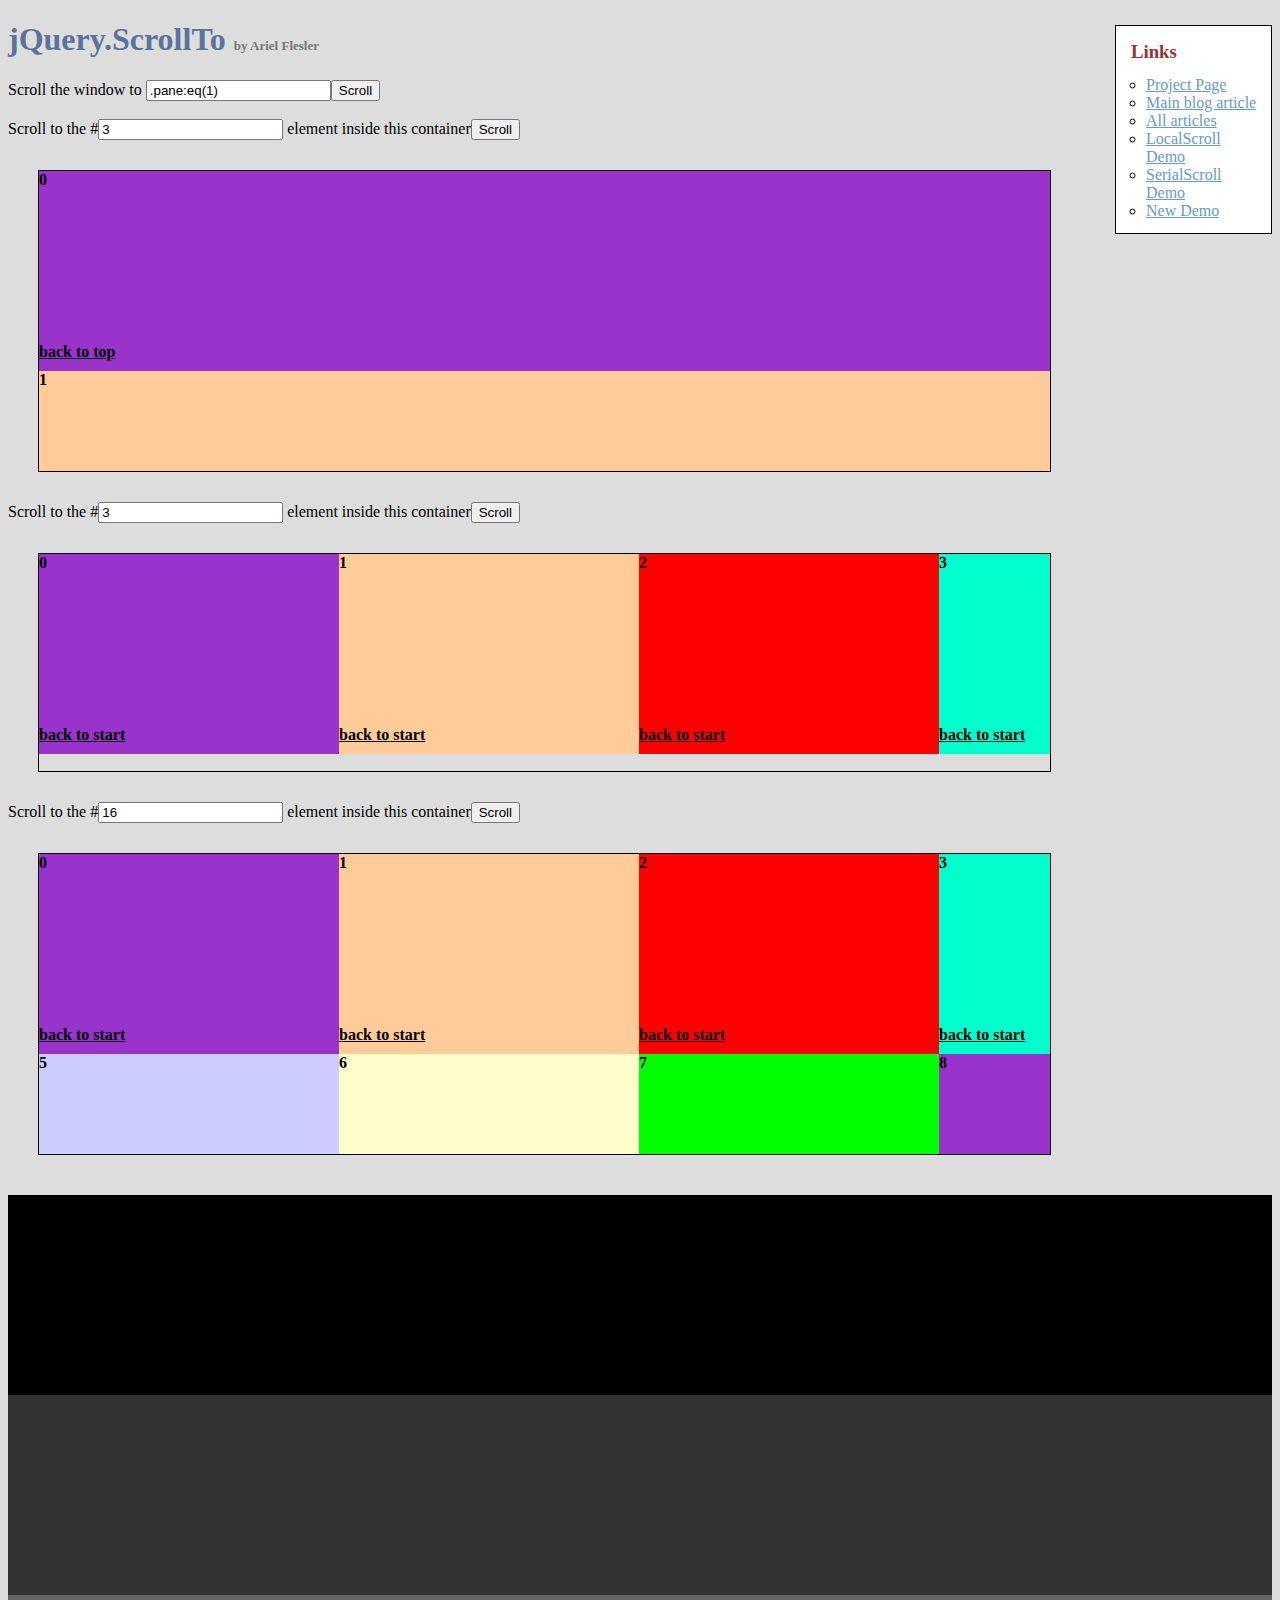
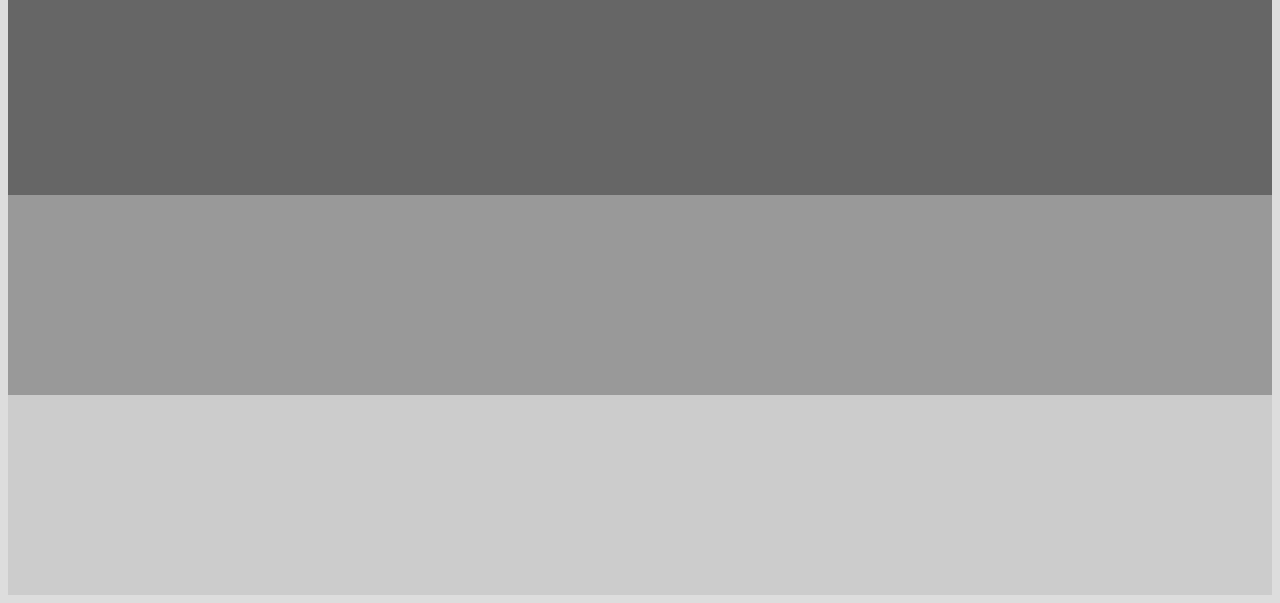
<file: WebContent/assets/plugins/jquery-scrollTo/demo/index.old.html>
<!DOCTYPE html PUBLIC "-//W3C//DTD XHTML 1.0 Transitional//EN" "http://www.w3.org/TR/xhtml1/DTD/xhtml1-transitional.dtd">
<html xmlns="http://www.w3.org/1999/xhtml">
<head>
	<meta http-equiv="Content-Type" content="text/html; charset=iso-8859-1" />
	<title>jQuery.ScrollTo</title>
	<meta name="keywords" content="javascript, jquery, plugins, scroll, scrollTo, smooth, animation, to, effect, ariel, flesler, window, overflow, element, navigation, customizable" />
	<meta name="description" content="Demo of jQuery.ScrollTo. A very light and highly customizable jQuery plugin, to scroll overflowed elements or the window itself, made by Ariel Flesler." />
	<meta name="robots" content="index,follow" />
	<link type="text/css" rel="stylesheet" href="css/style.old.css" />
	<script type="text/javascript" src="https://ajax.googleapis.com/ajax/libs/jquery/1.8.0/jquery.min.js"></script>
	<script type="text/javascript" src="../jquery.scrollTo.js"></script>
	<script type="text/javascript">
		jQuery(function( $ ){
			//borrowed from jQuery easing plugin
			//http://gsgd.co.uk/sandbox/jquery.easing.php
			$.easing.elasout = function(x, t, b, c, d) {
				var s=1.70158;var p=0;var a=c;
				if (t==0) return b;  if ((t/=d)==1) return b+c;  if (!p) p=d*.3;
				if (a < Math.abs(c)) { a=c; var s=p/4; }
				else var s = p/(2*Math.PI) * Math.asin (c/a);
				return a*Math.pow(2,-10*t) * Math.sin( (t*d-s)*(2*Math.PI)/p ) + c + b;
			};	
			$('button').click(function(){//this is not the cleanest way to do this, I'm just keeping it short.
				var index = parseInt( $(this).prev('input').val() ) || 0;
				var $c = $(this).parent().next();
				$c.stop().scrollTo('li:eq('+index+')', {duration:2500, easing:'elasout',axis:$c.attr('id')});
			});
			$('#btn_screen').click(function(){
				$.scrollTo( $('#txt_screen').val(), {duration:2500} );
			});
			$('div.container a').click(function(){
				var $c = $(this).parents('.container');
				$c.stop().scrollTo( 0, {duration:2000,axis:$c.attr('id'), queue:true} );
				return false;
			});
		});
	</script>
</head>
<body>
	<h1>jQuery.ScrollTo&nbsp;<strong>by Ariel Flesler</strong></h1>
	<div id="links" class="part" style="width:135px">
		<h3>Links</h3>
		<ul>
			<li><a target="_blank" href="http://plugins.jquery.com/project/ScrollTo">Project Page</a></li>
			<li><a target="_blank" href="http://flesler.blogspot.com/2007/10/jqueryscrollto.html">Main blog article</a></li>
			<li><a target="_blank" href="http://flesler.blogspot.com/search/label/jQuery.ScrollTo">All articles</a></li>
			<li><a target="_blank" href="http://flesler.webs.com/jQuery.LocalScroll/">LocalScroll Demo</a></li>
			<li><a target="_blank" href="http://flesler.webs.com/jQuery.SerialScroll/">SerialScroll Demo</a></li>
			<li><a target="_blank" href="./" rel="prev" rev="next">New Demo</a></li>
		</ul>
	</div>
	<label for="txt_screen">Scroll the window to <input id="txt_screen" type="text" value=".pane:eq(1)" /><input id="btn_screen" type="button" value="Scroll" /></label><br /><br />
	<label>Scroll to the #<input type="text" value="3" /> element inside this container<button>Scroll</button></label>
	<div id="y" class="container">
		<ul>
			<li style="background-color:#9933CC;"><p>0</p><a href="#">back to top</a></li>
			<li style="background-color:#FFCC99;"><p>1</p><a href="#">back to top</a></li>
			<li style="background-color:#FF0000;"><p>2</p><a href="#">back to top</a></li>
			<li style="background-color:#00FFCC;"><p>3</p><a href="#">back to top</a></li>
			<li style="background-color:#663366;"><p>4</p><a href="#">back to top</a></li>
			<li style="background-color:#CCCCFF;"><p>5</p><a href="#">back to top</a></li>
			<li style="background-color:#FFFFCC;"><p>6</p><a href="#">back to top</a></li>
			<li style="background-color:#00FF00;"><p>7</p><a href="#">back to top</a></li>
		</ul>
	</div>
	<label>Scroll to the #<input type="text" value="3" /> element inside this container<button>Scroll</button></label>
	<div id="x" class="container">
		<ul style="width:4820px;">
			<li style="background-color:#9933CC;"><p>0</p><a href="#">back to start</a></li>
			<li style="background-color:#FFCC99;"><p>1</p><a href="#">back to start</a></li>
			<li style="background-color:#FF0000;"><p>2</p><a href="#">back to start</a></li>
			<li style="background-color:#00FFCC;"><p>3</p><a href="#">back to start</a></li>
			<li style="background-color:#663366;"><p>4</p><a href="#">back to start</a></li>
			<li style="background-color:#CCCCFF;"><p>5</p><a href="#">back to start</a></li>
			<li style="background-color:#FFFFCC;"><p>6</p><a href="#">back to start</a></li>
			<li style="background-color:#00FF00;"><p>7</p><a href="#">back to start</a></li>
			<li style="background-color:#9933CC;"><p>8</p><a href="#">back to start</a></li>
			<li style="background-color:#FFCC99;"><p>9</p><a href="#">back to start</a></li>
			<li style="background-color:#FF0000;"><p>10</p><a href="#">back to start</a></li>
			<li style="background-color:#00FFCC;"><p>11</p><a href="#">back to start</a></li>
			<li style="background-color:#663366;"><p>12</p><a href="#">back to start</a></li>
			<li style="background-color:#CCCCFF;"><p>13</p><a href="#">back to start</a></li>
			<li style="background-color:#FFFFCC;"><p>14</p><a href="#">back to start</a></li>
			<li style="background-color:#00FF00;"><p>15</p><a href="#">back to start</a></li>
		</ul>
	</div>
	<label>Scroll to the #<input type="text" value="16" /> element inside this container<button>Scroll</button></label>
	<div id="xy" class="container">
		<ul style="width:1500px;">
			<li style="background-color:#9933CC;"><p>0</p><a href="#">back to start</a></li>
			<li style="background-color:#FFCC99;"><p>1</p><a href="#">back to start</a></li>
			<li style="background-color:#FF0000;"><p>2</p><a href="#">back to start</a></li>
			<li style="background-color:#00FFCC;"><p>3</p><a href="#">back to start</a></li>
			<li style="background-color:#663366;"><p>4</p><a href="#">back to start</a></li>
			<li style="background-color:#CCCCFF;"><p>5</p><a href="#">back to start</a></li>
			<li style="background-color:#FFFFCC;"><p>6</p><a href="#">back to start</a></li>
			<li style="background-color:#00FF00;"><p>7</p><a href="#">back to start</a></li>
			<li style="background-color:#9933CC;"><p>8</p><a href="#">back to start</a></li>
			<li style="background-color:#FFCC99;"><p>9</p><a href="#">back to start</a></li>
			<li style="background-color:#FF0000;"><p>10</p><a href="#">back to start</a></li>
			<li style="background-color:#00FFCC;"><p>11</p><a href="#">back to start</a></li>
			<li style="background-color:#663366;"><p>12</p><a href="#">back to start</a></li>
			<li style="background-color:#CCCCFF;"><p>13</p><a href="#">back to start</a></li>
			<li style="background-color:#FFFFCC;"><p>14</p><a href="#">back to start</a></li>
			<li style="background-color:#00FF00;"><p>15</p><a href="#">back to start</a></li>
			<li style="background-color:#9933CC;"><p>16</p><a href="#">back to start</a></li>
			<li style="background-color:#FFCC99;"><p>17</p><a href="#">back to start</a></li>
			<li style="background-color:#FF0000;"><p>18</p><a href="#">back to start</a></li>
			<li style="background-color:#00FFCC;"><p>19</p><a href="#">back to start</a></li>
			<li style="background-color:#663366;"><p>20</p><a href="#">back to start</a></li>
			<li style="background-color:#CCCCFF;"><p>21</p><a href="#">back to start</a></li>
			<li style="background-color:#FFFFCC;"><p>22</p><a href="#">back to start</a></li>
			<li style="background-color:#00FF00;"><p>23</p><a href="#">back to start</a></li>
			<li style="background-color:#9933CC;"><p>24</p><a href="#">back to start</a></li>
			<li style="background-color:#FFCC99;"><p>25</p><a href="#">back to start</a></li>
			<li style="background-color:#FF0000;"><p>26</p><a href="#">back to start</a></li>
			<li style="background-color:#00FFCC;"><p>27</p><a href="#">back to start</a></li>
			<li style="background-color:#663366;"><p>28</p><a href="#">back to start</a></li>
			<li style="background-color:#CCCCFF;"><p>29</p><a href="#">back to start</a></li>
		</ul>
	</div>
	<div class="pane" style="background-color:#000000;margin-top:40px;"></div>
	<div class="pane" style="background-color:#333333;"></div>
	<div class="pane" style="background-color:#666666;"></div>
	<div class="pane" style="background-color:#999999;"></div>
	<div class="pane" style="background-color:#CCCCCC;"></div>
</body>
</html>
</file>
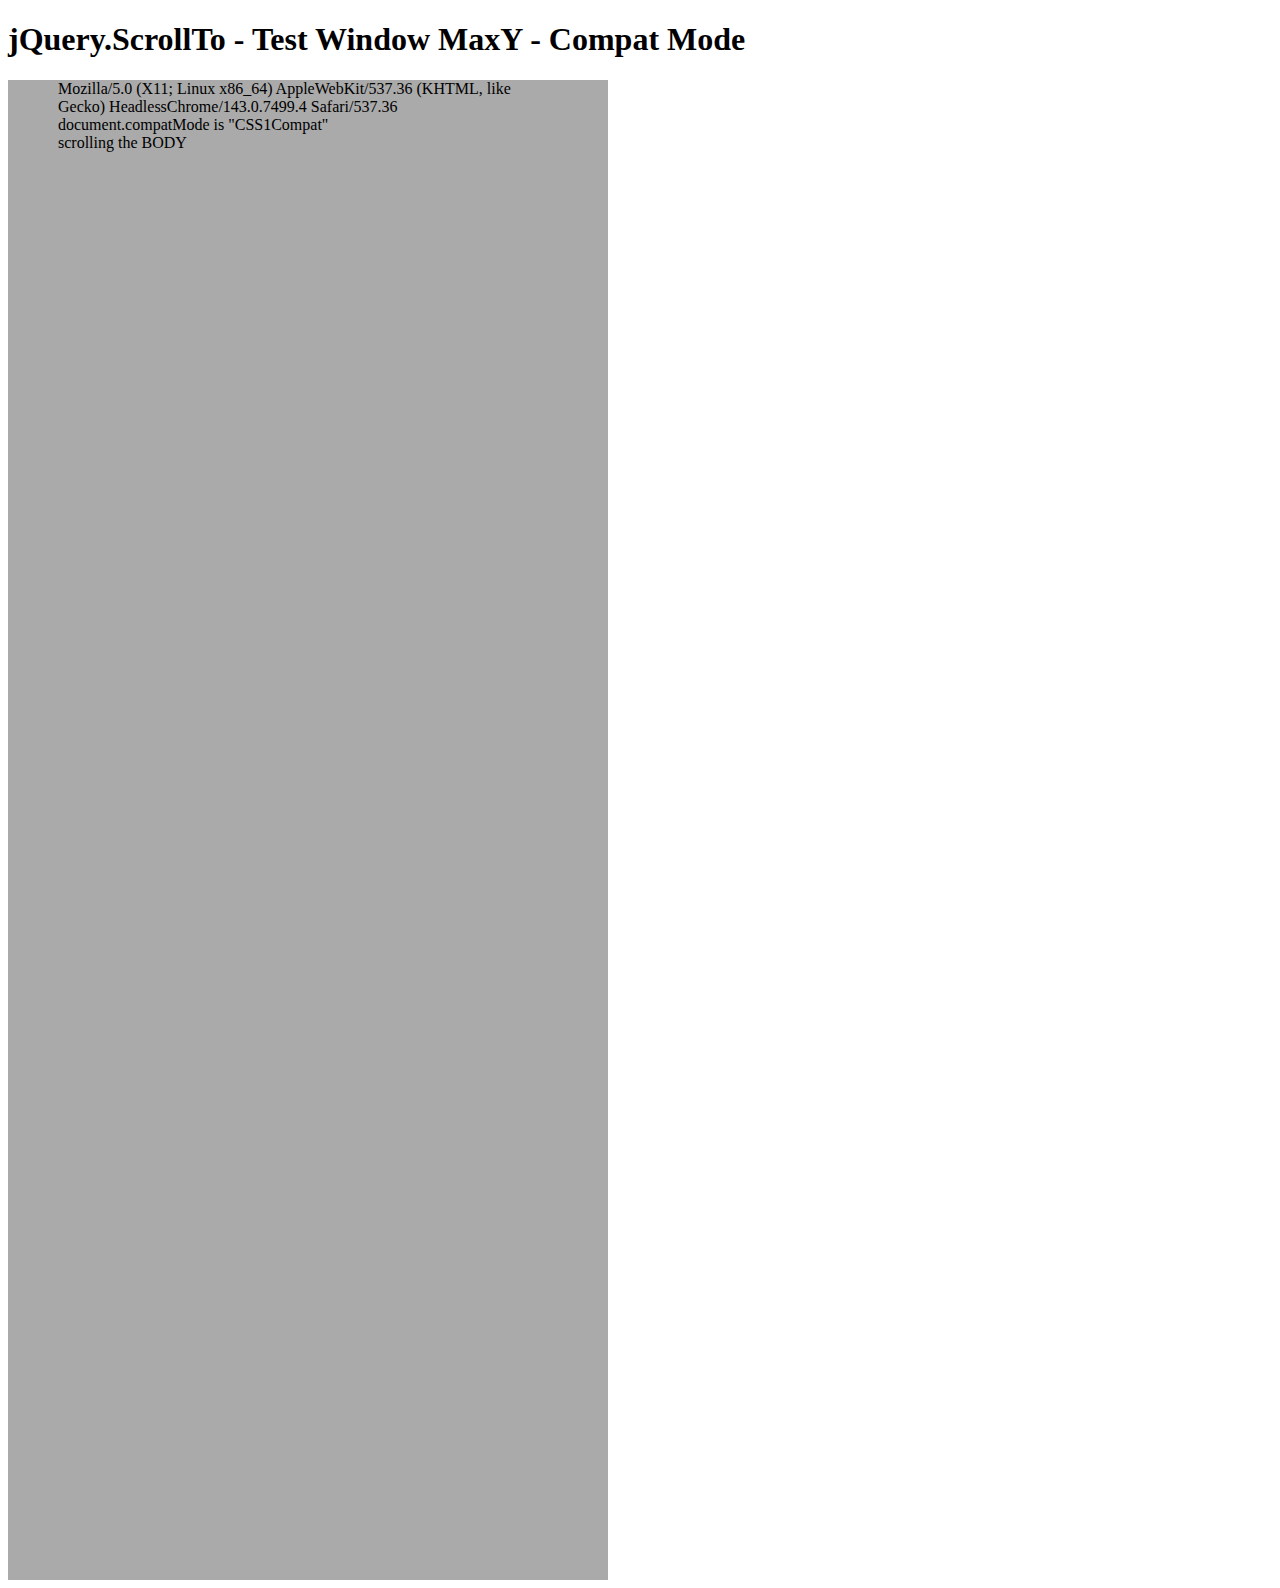
<file: WebContent/assets/plugins/jquery-scrollTo/tests/WinMaxY-compat.html>
<!DOCTYPE html PUBLIC "-//W3C//DTD XHTML 1.0 Transitional//EN" "http://www.w3.org/TR/xhtml1/DTD/xhtml1-transitional.dtd">
<html xmlns="http://www.w3.org/1999/xhtml">
<head>
	<meta http-equiv="Content-Type" content="text/html; charset=iso-8859-1" />
	<title>jQuery.ScrollTo</title>
	<script type="text/javascript" src="https://code.jquery.com/jquery-1.11.0.js"></script>
	<script type="text/javascript" src="../jquery.scrollTo.js"></script>
	<script type="text/javascript" src="test.js"></script>
</head>
<body>
	<h1>jQuery.ScrollTo - Test Window MaxY - Compat Mode</h1>
	
	<div style="height:1500px; width:500px; padding:0 50px; background-color:#AAA">
		&nbsp;
	</div>
	<script type="text/javascript">
		$(window).test();
	</script>
</html>
</file>
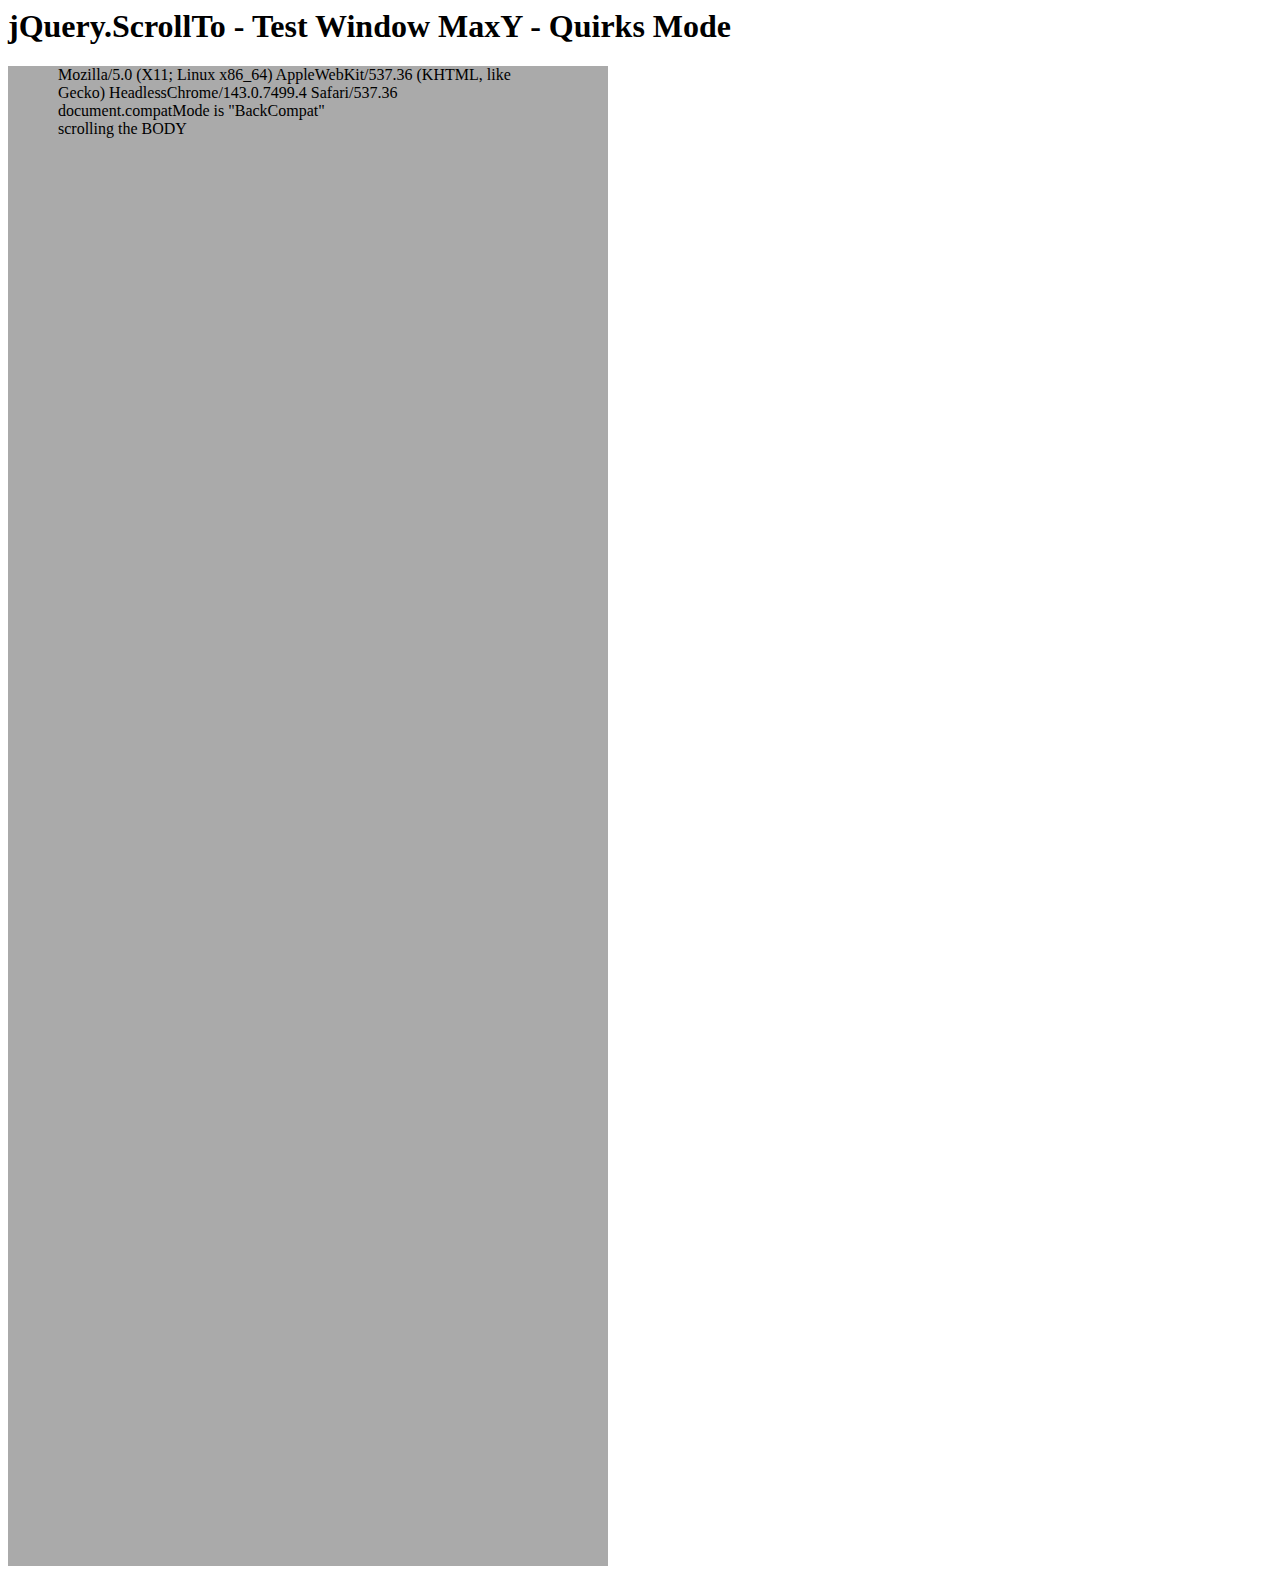
<file: WebContent/assets/plugins/jquery-scrollTo/tests/WinMaxY-quirks.html>
<html>
<head>
	<meta http-equiv="Content-Type" content="text/html; charset=iso-8859-1" />
	<title>jQuery.ScrollTo</title>
	<script type="text/javascript" src="https://code.jquery.com/jquery-1.11.0.js"></script>
	<script type="text/javascript" src="../jquery.scrollTo.js"></script>
	<script type="text/javascript" src="test.js"></script>
</head>
<body>
	<h1>jQuery.ScrollTo - Test Window MaxY - Quirks Mode</h1>

	<div style="height:1500px; width:500px; padding:0 50px; background-color:#AAA">
		&nbsp;
	</div>
	<script type="text/javascript">
		$(window).test();
	</script>
</html>
</file>
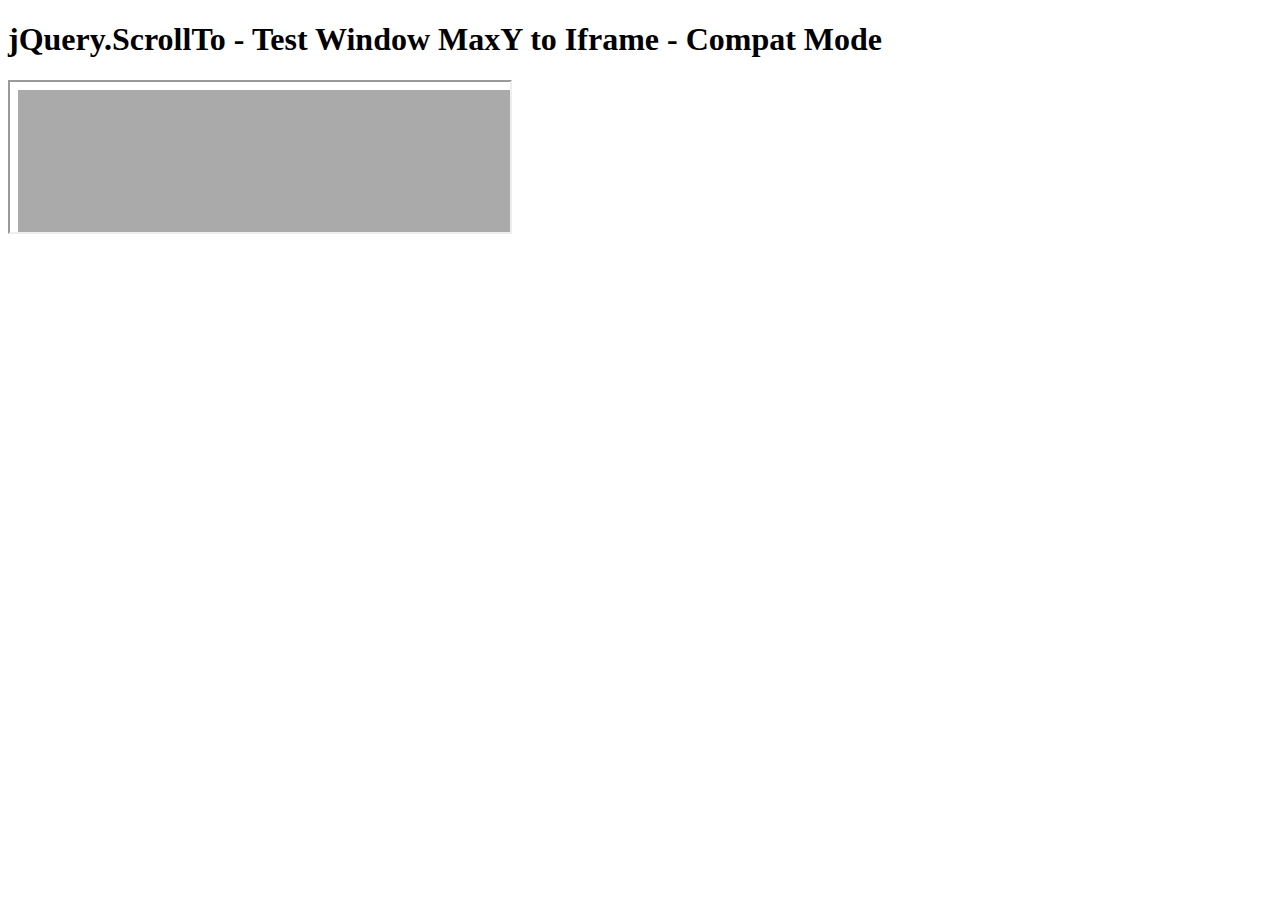
<file: WebContent/assets/plugins/jquery-scrollTo/tests/WinMaxY-to-iframe-compat.html>
<!DOCTYPE html PUBLIC "-//W3C//DTD XHTML 1.0 Transitional//EN" "http://www.w3.org/TR/xhtml1/DTD/xhtml1-transitional.dtd">
<html xmlns="http://www.w3.org/1999/xhtml">
<head>
	<meta http-equiv="Content-Type" content="text/html; charset=iso-8859-1" />
	<title>jQuery.ScrollTo</title>
	<script type="text/javascript" src="https://code.jquery.com/jquery-1.11.0.js"></script>
	<script type="text/javascript" src="../jquery.scrollTo.js"></script>
	<script type="text/javascript" src="test.js"></script>
</head>
<body>
	<h1>jQuery.ScrollTo - Test Window MaxY to Iframe - Compat Mode</h1>

	<iframe src="WinMaxY-compat.html?notest"  style="width:500px" /></iframe>
	
	<script type="text/javascript">
		setTimeout(function(){
			$('iframe').test();
		}, 1500 );
	</script>
</html>
</file>
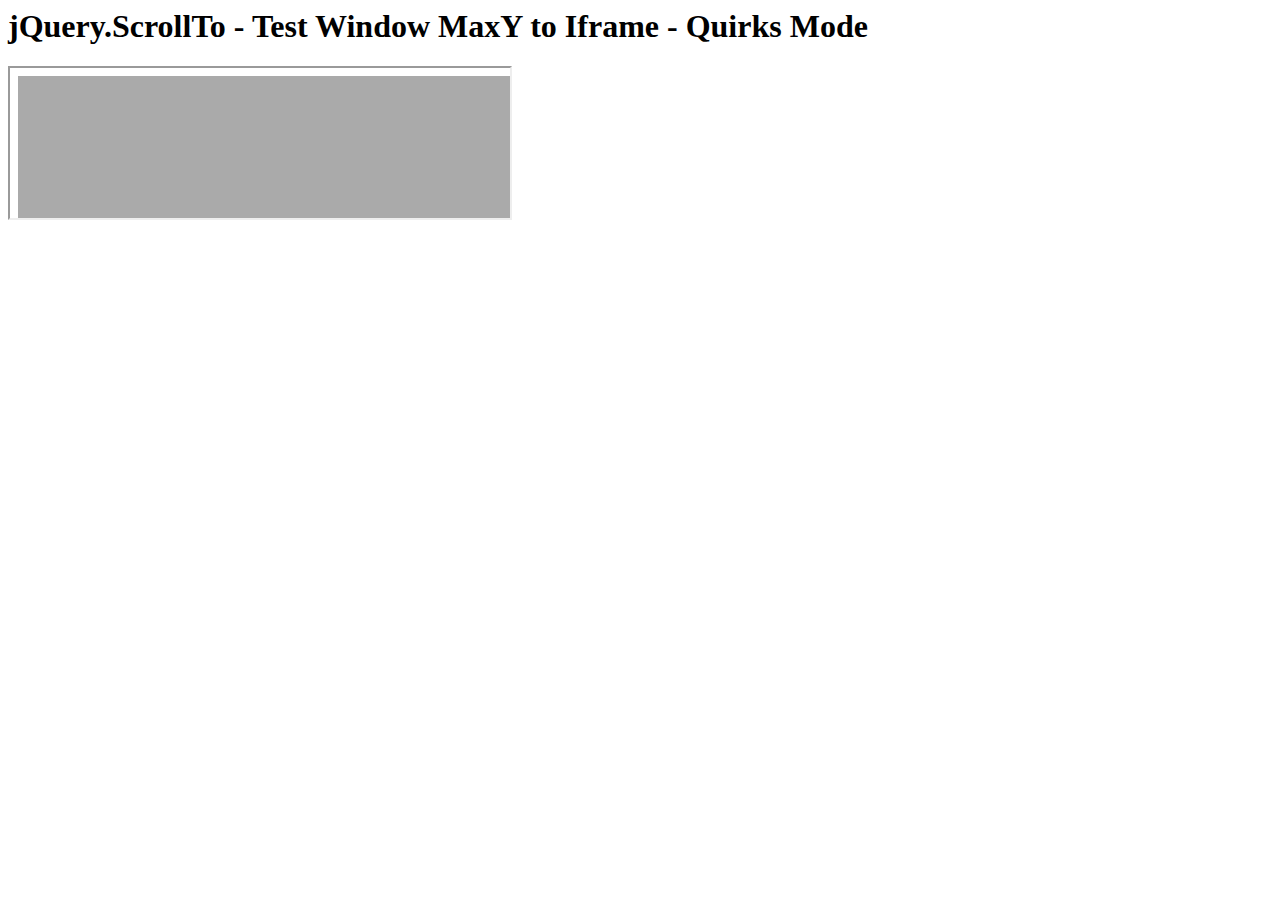
<file: WebContent/assets/plugins/jquery-scrollTo/tests/WinMaxY-to-iframe-quirks.html>
<html>
<head>
	<meta http-equiv="Content-Type" content="text/html; charset=iso-8859-1" />
	<title>jQuery.ScrollTo</title>
	<script type="text/javascript" src="https://code.jquery.com/jquery-1.11.0.js"></script>
	<script type="text/javascript" src="../jquery.scrollTo.js"></script>
	<script type="text/javascript" src="test.js"></script>
</head>
<body>
	<h1>jQuery.ScrollTo - Test Window MaxY to Iframe - Quirks Mode</h1>
	
	<iframe src="WinMaxY-quirks.html?notest" style="width:500px"></iframe>
	
	<script type="text/javascript">
		setTimeout(function(){
			$('iframe').test();
		}, 1500 );
	</script>
</html>
</file>
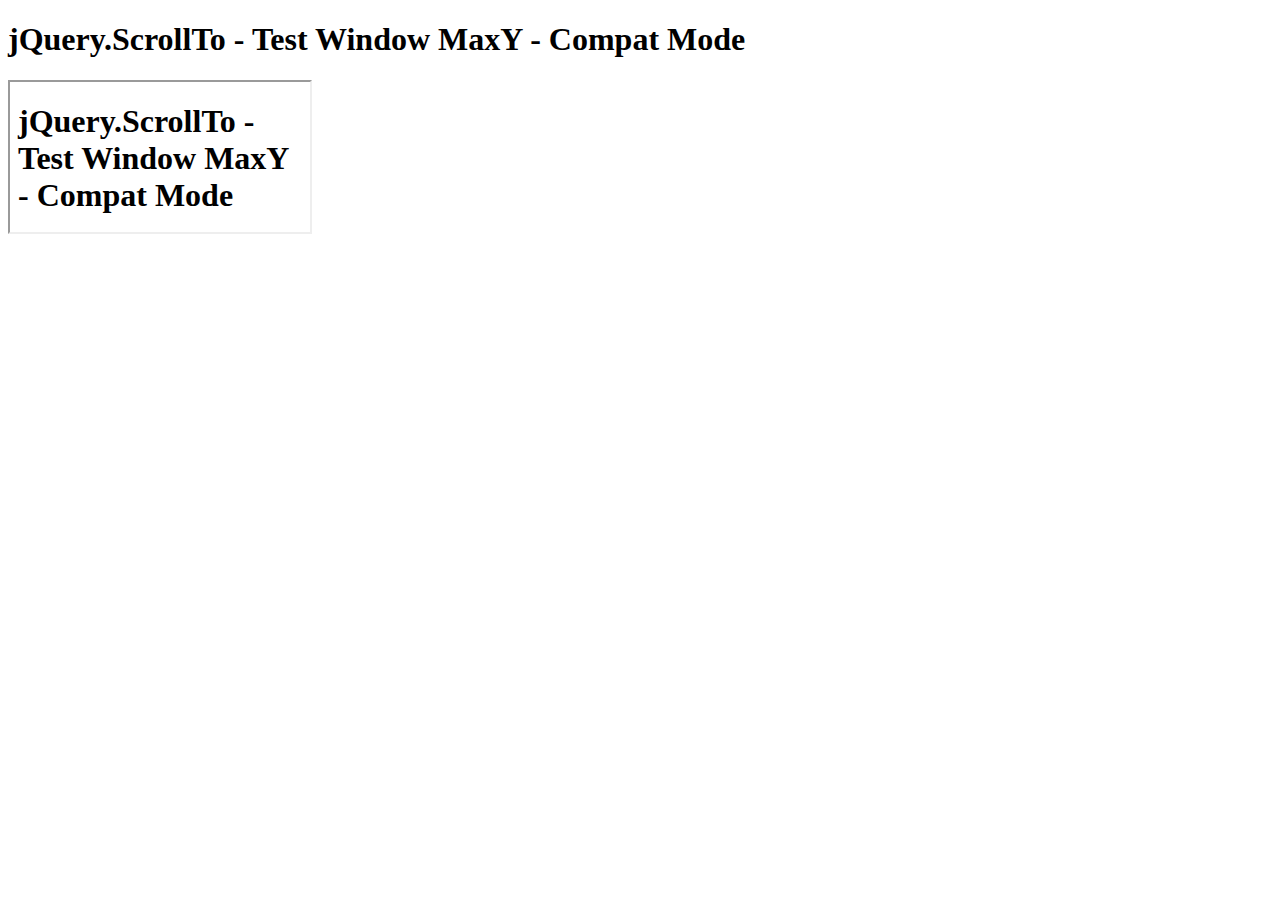
<file: WebContent/assets/plugins/jquery-scrollTo/tests/WinMaxY-with-iframe-compat.html>
<!DOCTYPE html PUBLIC "-//W3C//DTD XHTML 1.0 Transitional//EN" "http://www.w3.org/TR/xhtml1/DTD/xhtml1-transitional.dtd">
<html xmlns="http://www.w3.org/1999/xhtml">
<head>
	<meta http-equiv="Content-Type" content="text/html; charset=iso-8859-1" />
	<title>jQuery.ScrollTo</title>
</head>
<body>
	<h1>jQuery.ScrollTo - Test Window MaxY - Compat Mode</h1>
	
	<iframe src="WinMaxY-compat.html" />
</html>
</file>
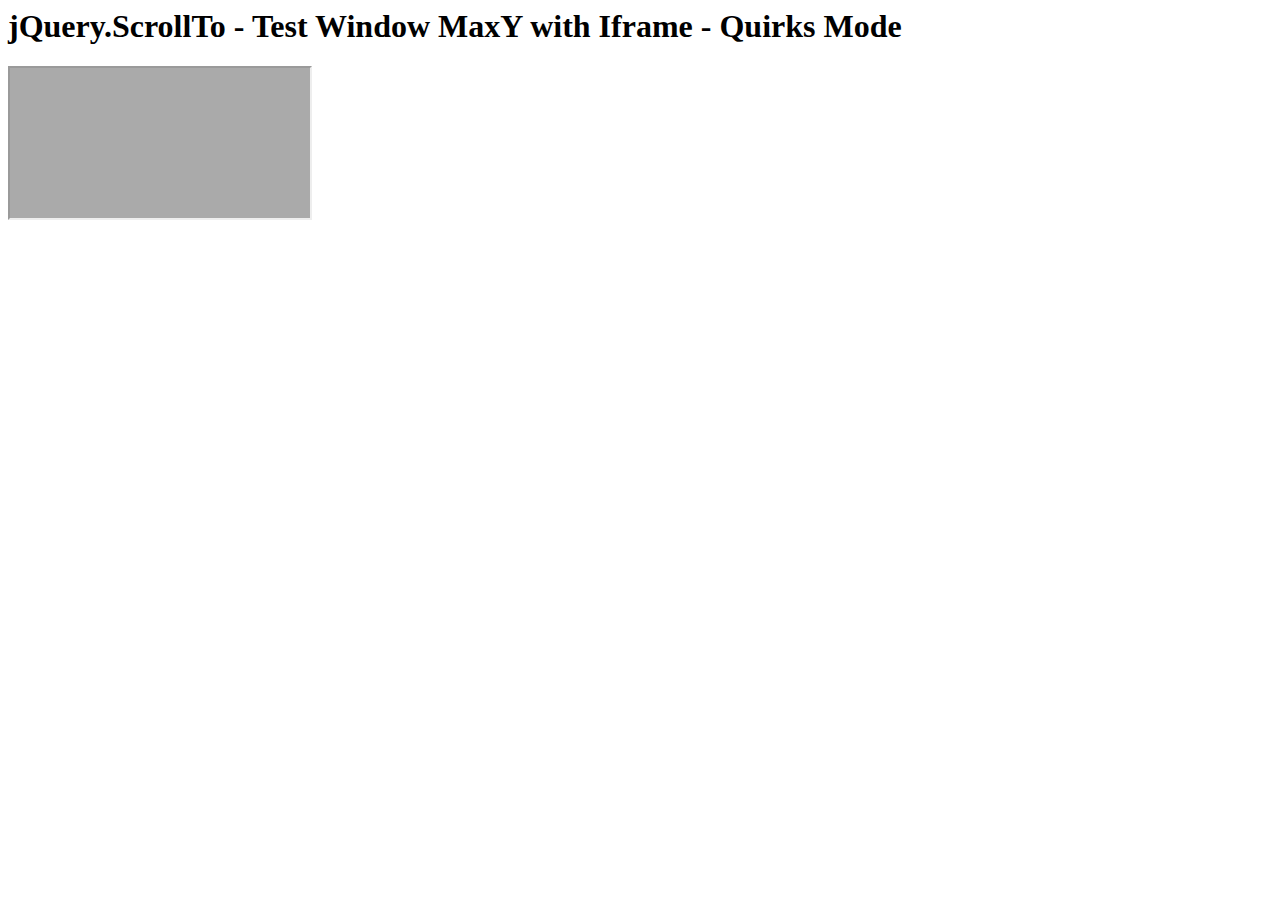
<file: WebContent/assets/plugins/jquery-scrollTo/tests/WinMaxY-with-iframe-quirks.html>
<html>
<head>
	<meta http-equiv="Content-Type" content="text/html; charset=iso-8859-1" />
	<title>jQuery.ScrollTo</title>
</head>
<body>
	<h1>jQuery.ScrollTo - Test Window MaxY with Iframe - Quirks Mode</h1>

	<iframe src="WinMaxY-quirks.html" />
	
</html>
</file>
<file: WebContent/assets/plugins/prism/prism.css>
/* http://prismjs.com/download.html?themes=prism-okaidia&languages=markup+css+clike+javascript+php+python */
/**
 * okaidia theme for JavaScript, CSS and HTML
 * Loosely based on Monokai textmate theme by http://www.monokai.nl/
 * @author ocodia
 */

code[class*="language-"],
pre[class*="language-"] {
	color: #f8f8f2;
	text-shadow: 0 1px rgba(0, 0, 0, 0.3);
	font-family: Consolas, Monaco, 'Andale Mono', monospace;
	direction: ltr;
	text-align: left;
	white-space: pre;
	word-spacing: normal;
	word-break: normal;
	line-height: 1.5;

	-moz-tab-size: 4;
	-o-tab-size: 4;
	tab-size: 4;

	-webkit-hyphens: none;
	-moz-hyphens: none;
	-ms-hyphens: none;
	hyphens: none;
}

/* Code blocks */
pre[class*="language-"] {
	padding: 1em;
	margin: .5em 0;
	overflow: auto;
	border-radius: 0.3em;
}

:not(pre) > code[class*="language-"],
pre[class*="language-"] {
	background: #272822;
}

/* Inline code */
:not(pre) > code[class*="language-"] {
	padding: .1em;
	border-radius: .3em;
}

.token.comment,
.token.prolog,
.token.doctype,
.token.cdata {
	color: slategray;
}

.token.punctuation {
	color: #f8f8f2;
}

.namespace {
	opacity: .7;
}

.token.property,
.token.tag,
.token.constant,
.token.symbol,
.token.deleted {
	color: #f92672;
}

.token.boolean,
.token.number {
	color: #ae81ff;
}

.token.selector,
.token.attr-name,
.token.string,
.token.char,
.token.builtin,
.token.inserted {
	color: #a6e22e;
}

.token.operator,
.token.entity,
.token.url,
.language-css .token.string,
.style .token.string,
.token.variable {
	color: #f8f8f2;
}

.token.atrule,
.token.attr-value {
	color: #e6db74;
}

.token.keyword {
	color: #66d9ef;
}

.token.regex,
.token.important {
	color: #fd971f;
}

.token.important {
	font-weight: bold;
}

.token.entity {
	cursor: help;
}
</file>
<file: WebContent/assets/css/styles.css>
/*   
 * Template Name: devAid - Responsive Website Template for developers
 * Version: 1.1
 * Author: Xiaoying Riley
 * Twitter: @3rdwave_themes
 * License: Creative Commons Attribution 3.0 License
 * Website: http://themes.3rdwavemedia.com/
*/
/* Default */
/* ======= Base ======= */
body {
  font-family: 'Lato', arial, sans-serif;
  color: #444;
  font-size: 16px;
  -webkit-font-smoothing: antialiased;
  -moz-osx-font-smoothing: grayscale;
}
h1,
h2,
h3,
h4,
h5,
h6 {
  font-family: 'Montserrat', sans-serif;
  font-weight: 700;
  color: #17baef;
}
a {
  color: #17baef;
  -webkit-transition: all 0.4s ease-in-out;
  -moz-transition: all 0.4s ease-in-out;
  -ms-transition: all 0.4s ease-in-out;
  -o-transition: all 0.4s ease-in-out;
}
a:hover {
  text-decoration: underline;
  color: #0e98c5;
}
.btn,
a.btn {
  -webkit-transition: all 0.4s ease-in-out;
  -moz-transition: all 0.4s ease-in-out;
  -ms-transition: all 0.4s ease-in-out;
  -o-transition: all 0.4s ease-in-out;
  font-family: 'Montserrat', arial, sans-serif;
  padding: 8px 16px;
  font-weight: bold;
}
.btn .fa,
a.btn .fa {
  margin-right: 5px;
}
.btn:focus,
a.btn:focus {
  color: #fff;
}
a.btn-cta-primary,
.btn-cta-primary {
  background: #074f66;
  border: 1px solid #074f66;
  color: #fff;
  font-weight: 600;
  text-transform: uppercase;
}
a.btn-cta-primary:hover,
.btn-cta-primary:hover {
  background: #053c4e;
  border: 1px solid #053c4e;
  color: #fff;
}
a.btn-cta-secondary,
.btn-cta-secondary {
  background: #eebf3f;
  border: 1px solid #eebf3f;
  color: #fff;
  font-weight: 600;
  text-transform: uppercase;
}
a.btn-cta-secondary:hover,
.btn-cta-secondary:hover {
  background: #ecb728;
  border: 1px solid #ecb728;
  color: #fff;
}
.text-highlight {
  color: #074f66;
}
.offset-header {
  padding-top: 90px;
}
pre code {
  font-size: 16px;
}
/* ======= Header ======= */
.header {
  padding: 10px 0;
  background: #17baef;
  color: #fff;
  position: fixed;
  width: 100%;
}
.header.navbar-fixed-top {
  background: #fff;
  z-index: 9999;
  -webkit-box-shadow: 0 0 4px rgba(0, 0, 0, 0.4);
  -moz-box-shadow: 0 0 4px rgba(0, 0, 0, 0.4);
  box-shadow: 0 0 4px rgba(0, 0, 0, 0.4);
}
.header.navbar-fixed-top .logo a {
  color: #17baef;
}
.header.navbar-fixed-top .main-nav .nav .nav-item a {
  color: #666;
}
.header .logo {
  margin: 0;
  font-size: 26px;
  padding-top: 10px;
}
.header .logo a {
  color: #fff;
}
.header .logo a:hover {
  text-decoration: none;
}
.header .main-nav button {
  background: #074f66;
  color: #fff !important;
  -webkit-border-radius: 4px;
  -moz-border-radius: 4px;
  -ms-border-radius: 4px;
  -o-border-radius: 4px;
  border-radius: 4px;
  -moz-background-clip: padding;
  -webkit-background-clip: padding-box;
  background-clip: padding-box;
}
.header .main-nav button:focus {
  outline: none;
}
.header .main-nav button .icon-bar {
  background-color: #fff;
}
.header .main-nav .navbar-collapse {
  padding: 0;
}
.header .main-nav .nav .nav-item {
  font-weight: normal;
  margin-right: 30px;
  font-family: 'Montserrat', sans-serif;
}
.header .main-nav .nav .nav-item.active a {
  color: #17baef;
  background: none;
}
.header .main-nav .nav .nav-item a {
  color: #0a7396;
  -webkit-transition: none;
  -moz-transition: none;
  -ms-transition: none;
  -o-transition: none;
  font-size: 14px;
  padding: 15px 10px;
}
.header .main-nav .nav .nav-item a:hover {
  color: #074f66;
  background: none;
}
.header .main-nav .nav .nav-item a:focus {
  outline: none;
  background: none;
}
.header .main-nav .nav .nav-item a:active {
  outline: none;
  background: none;
}
.header .main-nav .nav .nav-item.active {
  color: #17baef;
}
.header .main-nav .nav .nav-item.last {
  margin-right: 0;
}
/* ======= Promo Section ======= */
.promo {
  background: #17baef;
  color: #fff;
  padding-top: 150px;
}
.promo .title {
  font-size: 98px;
  color: #074f66;
  margin-top: 0;
}
.promo .title .highlight {
  color: #eebf3f;
}
.promo .intro {
  font-size: 28px;
  max-width: 680px;
  margin: 0 auto;
  margin-bottom: 30px;
}
.promo .btns .btn {
  margin-right: 15px;
  font-size: 18px;
  padding: 8px 30px;
}
.promo .meta {
  margin-top: 120px;
  margin-bottom: 30px;
  color: #0a7396;
}
.promo .meta li {
  margin-right: 15px;
}
.promo .meta a {
  color: #0a7396;
}
.promo .meta a:hover {
  color: #074f66;
}
.promo .social-media {
  background: #0c86ae;
  padding: 10px 0;
  margin: 0 auto;
}
.promo .social-media li {
  margin-top: 15px;
}
.promo .social-media li.facebook-like {
  margin-top: 0;
  position: relative;
  top: -5px;
}
/* ======= About Section ======= */
.about {
  padding: 80px 0;
  background: #f5f5f5;
}
.about .title {
  color: #074f66;
  margin-top: 0;
  margin-bottom: 60px;
}
.about .intro {
  max-width: 800px;
  margin: 0 auto;
  margin-bottom: 60px;
}
.about .item {
  position: relative;
  margin-bottom: 30px;
}
.about .item .icon-holder {
  position: absolute;
  left: 30px;
  top: 0;
}
.about .item .icon-holder .fa {
  font-size: 24px;
  color: #074f66;
}
.about .item .content {
  padding-left: 60px;
}
.about .item .content .sub-title {
  margin-top: 0;
  color: #074f66;
  font-size: 18px;
}
/* ======= Features Section ======= */
.features {
  padding: 80px 0;
  background: #17baef;
  color: #fff;
}
.features .title {
  color: #074f66;
  margin-top: 0;
  margin-bottom: 30px;
}
.features a {
  color: #074f66;
}
.features a:hover {
  color: #042a36;
}
.features .feature-list li {
  margin-bottom: 10px;
  color: #074f66;
}
.features .feature-list li .fa {
  margin-right: 5px;
  color: #fff;
}
/* ======= Docs Section ======= */
.docs {
  padding: 80px 0;
  background: #f5f5f5;
}
.docs .title {
  color: #074f66;
  margin-top: 0;
  margin-bottom: 30px;
}
.docs .docs-inner {
  max-width: 800px;
  background: #fff;
  padding: 30px;
  -webkit-border-radius: 4px;
  -moz-border-radius: 4px;
  -ms-border-radius: 4px;
  -o-border-radius: 4px;
  border-radius: 4px;
  -moz-background-clip: padding;
  -webkit-background-clip: padding-box;
  background-clip: padding-box;
  margin: 0 auto;
}
.docs .block {
  margin-bottom: 60px;
}
.docs .code-block {
  margin: 30px inherit;
}
.docs .code-block pre[class*="language-"] {
  -webkit-border-radius: 4px;
  -moz-border-radius: 4px;
  -ms-border-radius: 4px;
  -o-border-radius: 4px;
  border-radius: 4px;
  -moz-background-clip: padding;
  -webkit-background-clip: padding-box;
  background-clip: padding-box;
}
/* ======= License Section ======= */
.license {
  padding: 80px 0;
  background: #f5f5f5;
}
.license .title {
  margin-top: 0;
  margin-bottom: 60px;
  color: #074f66;
}
.license .license-inner {
  max-width: 800px;
  background: #fff;
  padding: 30px;
  -webkit-border-radius: 4px;
  -moz-border-radius: 4px;
  -ms-border-radius: 4px;
  -o-border-radius: 4px;
  border-radius: 4px;
  -moz-background-clip: padding;
  -webkit-background-clip: padding-box;
  background-clip: padding-box;
  margin: 0 auto;
}
.license .info {
  max-width: 760px;
  margin: 0 auto;
}
.license .cta-container {
  max-width: 540px;
  margin: 0 auto;
  margin-top: 60px;
  -webkit-border-radius: 4px;
  -moz-border-radius: 4px;
  -ms-border-radius: 4px;
  -o-border-radius: 4px;
  border-radius: 4px;
  -moz-background-clip: padding;
  -webkit-background-clip: padding-box;
  background-clip: padding-box;
}
.license .cta-container .speech-bubble {
  background: #d6f3fc;
  color: #074f66;
  padding: 30px;
  margin-bottom: 30px;
  position: relative;
  -webkit-border-radius: 4px;
  -moz-border-radius: 4px;
  -ms-border-radius: 4px;
  -o-border-radius: 4px;
  border-radius: 4px;
  -moz-background-clip: padding;
  -webkit-background-clip: padding-box;
  background-clip: padding-box;
}
.license .cta-container .speech-bubble:after {
  position: absolute;
  left: 50%;
  bottom: -10px;
  margin-left: -10px;
  content: "";
  display: inline-block;
  width: 0;
  height: 0;
  border-left: 10px solid transparent;
  border-right: 10px solid transparent;
  border-top: 10px solid #d6f3fc;
}
.license .cta-container .icon-holder {
  margin-bottom: 15px;
}
.license .cta-container .icon-holder .fa {
  font-size: 56px;
}
.license .cta-container .intro {
  margin-bottom: 30px;
}
/* ======= Contact Section ======= */
.contact {
  padding: 80px 0;
  background: #17baef;
  color: #fff;
}
.contact .contact-inner {
  max-width: 760px;
  margin: 0 auto;
}
.contact .title {
  color: #074f66;
  margin-top: 0;
  margin-bottom: 30px;
}
.contact .intro {
  margin-bottom: 60px;
}
.contact a {
  color: #074f66;
}
.contact a:hover {
  color: #042a36;
}
.contact .author-message {
  position: relative;
  margin-bottom: 60px;
}
.contact .author-message .profile {
  position: absolute;
  left: 30px;
  top: 15px;
  width: 100px;
  height: 100px;
}
.contact .author-message .profile img {
  -webkit-border-radius: 50%;
  -moz-border-radius: 50%;
  -ms-border-radius: 50%;
  -o-border-radius: 50%;
  border-radius: 50%;
  -moz-background-clip: padding;
  -webkit-background-clip: padding-box;
  background-clip: padding-box;
}
.contact .author-message .speech-bubble {
  margin-left: 155px;
  background: #10b2e7;
  color: #074f66;
  padding: 30px;
  -webkit-border-radius: 4px;
  -moz-border-radius: 4px;
  -ms-border-radius: 4px;
  -o-border-radius: 4px;
  border-radius: 4px;
  -moz-background-clip: padding;
  -webkit-background-clip: padding-box;
  background-clip: padding-box;
  position: relative;
}
.contact .author-message .speech-bubble .sub-title {
  color: #074f66;
  font-size: 16px;
  margin-top: 0;
  margin-bottom: 30px;
}
.contact .author-message .speech-bubble a {
  color: #fff;
}
.contact .author-message .speech-bubble:after {
  position: absolute;
  left: -10px;
  top: 60px;
  content: "";
  display: inline-block;
  width: 0;
  height: 0;
  border-top: 10px solid transparent;
  border-bottom: 10px solid transparent;
  border-right: 10px solid #10b2e7;
}
.contact .author-message .speech-bubble .source {
  margin-top: 30px;
}
.contact .author-message .speech-bubble .source a {
  color: #074f66;
}
.contact .author-message .speech-bubble .source .title {
  color: #0c86ae;
}
.contact .info .sub-title {
  color: #0e98c5;
  margin-bottom: 30px;
  margin-top: 0;
}
.contact .social-icons {
  list-style: none;
  padding: 10px 0;
  margin-bottom: 0;
  display: inline-block;
  margin: 0 auto;
}
.contact .social-icons li {
  float: left;
}
.contact .social-icons li.last {
  margin-right: 0;
}
.contact .social-icons a {
  display: inline-block;
  background: #0c86ae;
  width: 48px;
  height: 48px;
  text-align: center;
  padding-top: 12px;
  -webkit-border-radius: 50%;
  -moz-border-radius: 50%;
  -ms-border-radius: 50%;
  -o-border-radius: 50%;
  border-radius: 50%;
  -moz-background-clip: padding;
  -webkit-background-clip: padding-box;
  background-clip: padding-box;
  margin-right: 8px;
  float: left;
}
.contact .social-icons a:hover {
  background: #e6ad14;
}
.contact .social-icons a .fa {
  color: #fff;
}
.contact .social-icons a .fa:before {
  font-size: 26px;
  text-align: center;
  padding: 0;
}
/* ======= Footer ======= */
.footer {
  padding: 15px 0;
  background: #042a36;
  color: #fff;
}
.footer .copyright {
  -webkit-opacity: 0.8;
  -moz-opacity: 0.8;
  opacity: 0.8;
}
.footer .fa-heart {
  color: #fb866a;
}
/* Extra small devices (phones, less than 768px) */
@media (max-width: 767px) {
  .header .main-nav button {
    margin-right: 0;
  }
  .header .main-nav .navbar-collapse {
    padding-left: 15px;
    padding-right: 15px;
  }
  .promo .btns .btn {
    margin-right: 0;
    clear: both;
    display: block;
    margin-bottom: 30px;
  }
  .promo .title {
    font-size: 66px;
  }
  .promo .meta {
    margin-top: 60px;
  }
  .promo .meta li {
    float: none;
    display: block;
    margin-bottom: 5px;
  }
  .contact .author-message {
    text-align: center;
  }
  .contact .author-message .profile {
    position: static;
    margin: 0 auto;
    margin-bottom: 30px;
  }
  .contact .author-message .speech-bubble {
    margin-left: 0;
  }
  .contact .author-message .speech-bubble:after {
    display: none;
  }
  .contact .social-icons a {
    width: 36px;
    height: 36px;
    padding-top: 7px;
    margin-right: 2px;
  }
  .contact .social-icons a .fa:before {
    font-size: 18px;
  }
}
/* Small devices (tablets, 768px and up) */
/* Medium devices (desktops, 992px and up) */
/* Large devices (large desktops, 1200px and up) */
</file>
<file: WebContent/assets/plugins/jquery-scrollTo/demo/css/style.css>
body{
	padding:5px;
	height:1600px;
	font-family: Verdana, sans-serif;
	background-color: #DDD;
}
ul,li,h1,h2,h3,p{
	list-style:none;
	padding:0;
	margin:0;
}
.part{
	border:1px solid black;
	background-color:white;
}
	.part h3{
		color:#933;
	}
#toc{
	display:block;
	padding:10px;
	position:relative;
	margin:15px 0;
	float:left;
	width:305px;
}
	#toc h3{
		padding-bottom:10px;
	}
	#toc h3 strong{
		font-size:13px;
		color:black;
	}
#links{
	border:1px solid black;
	width:210px;
	padding:10px;
	float:right;
	margin-top:-30px;
}
	#links h3{
		color:#933;
	}
	#links ul{
		padding: 8px 0 3px 20px;
	}
	#links li{
		list-style-type:circle;
	}
	#links a{
		color:#69C;
	}
	
	#toc li, #links li{
		list-style-type:circle;
		padding-left:5px;
		margin-left:15px;
	}
		#toc a{
			color:#69C;
		}
div.section{
	border:1px black solid;
	width:950px;
	padding:10px;
	margin: 5px 0;
	position:relative;
	clear:both;
}
	div.section h3{
		margin-bottom:10px;
	}
	div.section li{
		float:left;
	}
	div.pane{
		overflow:auto;
		clear:left;
		margin: 10px 0 0 10px;
		position:relative;
		width:826px;
		height:322px;
	}
ul.elements{
	background-color:#5B739C;
}
	ul.elements li{
		width:200px;
		height:100px;
		font-weight:bolder;
		border:1px black solid;
		text-align:center;
		padding:50px;
		position:relative;
		background-color:#DDD;
	}
		ul.elements li a{
			bottom:20px;
			color:#933;
			font-size:12px;
			left:125px;
			position:absolute;
		}
		ul.elements li p{
			color:#666;
		}
	#pane-options ul.elements li{
		margin:5px;
	}
	#pane-options{
		margin-bottom:10px;
	}
ul.links{
	height:20px;
	overflow:hidden;
}
	ul.links a{
		color:#69C;
		margin:0pt 5px;
	}
.clear{
	clear:left;
}
h3 span{
	position:absolute;			
}
.message{
	background:#EEE;
	border:1px solid #999;
	color:#333;
	font-size:12px;
	font-weight:normal;
	padding:1px;
	margin-top:2px;
}

h1{
	color:#5B739C;
}
h1 strong{
	font-size:13px;
	color:#777;
}
</file>
<file: WebContent/assets/plugins/jquery-scrollTo/demo/css/style.old.css>
body{
	background-color: #DDD;
}
.container li,div.pane{
	height:200px;
	font-weight:bolder;
	position:relative;
}
ul{
	list-style:none;
	padding:0;
	margin:0;
}
.container a{
	color:black;
	position:absolute;
	bottom:10px;
}
p{
	margin:0;
}
.container{
	border:1px black solid;
	margin:30px;
	overflow:auto;
	position:relative;
	width:80%;
	height:300px;
}
	.container ul{
		padding:0;
	}
#x{
	height:217px;
}
	#x li,#xy li{
		width:300px;
		float:left;
	}

h1{
	color:#5B739C;
}
h1 strong{
	font-size:13px;
	color:#777;
}

#links{
	border:1px solid black;
	width:210px;
	padding:10px;
	float:right;
	margin-top:-55px;
	background-color:white;
}
	#links h3{
		color:#933;
		margin:5px;
	}
	#links ul{
		padding: 8px 0 3px 20px;
	}
	#links li{
		list-style-type:circle;
	}
	#links a{
		color:#69C;
	}
</file>
<file: WebContent/assets/css/slide.css>
/*위로가기*/
.back-to-top {
    cursor: pointer;
    position: fixed;
    bottom: 20px;
    right: 20px;
    display:none;
}


/*당선인 input */

 .animated {
    -webkit-transition: height 0.2s;
    -moz-transition: height 0.2s;
    transition: height 0.2s;
}

.stars
{
    margin: 10px 0;
    font-size: 24px;
    color: #d17581;
}

    @import url(//maxcdn.bootstrapcdn.com/font-awesome/4.1.0/css/font-awesome.min.css);



.animate {
    -webkit-transition: all 0.3s ease-in-out;
	-moz-transition: all 0.3s ease-in-out;
	-o-transition: all 0.3s ease-in-out;
	-ms-transition: all 0.3s ease-in-out;
	transition: all 0.3s ease-in-out;
}

/*=============== Home-team ===============*/

.home-doctors {
  text-align: center;
  padding: 70px 0 80px;
  background: #f0f5f6;
}

.home-doctors h2 {
    font-weight: normal;
}

.home-doctors .common-doctor {
  background-color: #fff;
}
.home-doctors .common-doctor figure {
  overflow: hidden;
  width: 100%;
	height: 196px;
}

.home-doctors img {
	width: 100%;
	height: auto;
	margin-top: auto;
}

.home-doctors .common-doctor h5 {
  margin: 0 0 7px;
  font-size: 18px;
	font-weight: 700;
	color: #3a3c41;
}
.home-doctors .common-doctor .for-border {
  margin-bottom: 20px;
}
.home-doctors .common-doctor .text-content {
  padding: 19px 14px 13px;
}
.home-doctors.doctors-var-two {
  text-align: left;
  background-color: #fff;
}
.home-doctors.doctors-var-two .slogan-section {
  text-align: left;
}
.home-doctors.doctors-var-two .common-doctor {
  background-color: transparent;
}
.home-doctors.doctors-var-two .common-doctor .for-border {
  display: none;
}
.home-doctors.doctors-var-two .common-doctor .text-content {
  padding: 20px 0 20px;
}
.home-doctors.doctors-var-two .text-center {
  text-align: left;
}

.slogan-section {
	margin-bottom: 50px;
	text-align: center;
}

.home-doctors .common-doctor .for-border {
	margin-bottom: 20px;
}

.for-border {
	height: 11px;
	width: 100%;
	background: transparent url(http://omarhabash.com/nova/wp-content/uploads/2014/08/feature-border.png) center center no-repeat;
	border: none;
}

.home-doctors .common-doctor h5 small {
	color: #008fd5;
	font-weight: bold;
	font-size: 0.8em;
	font-style: italic;
}

.home-doctors .common-doctor ul{
	position: absolute;
	top: 50%;
	left: 0;
	width: 100%;
	margin-top: -28px;
	text-align: center;
	margin-top: 10em;
	opacity: 0;
	z-index: 1;
}

.home-doctors .common-doctor li a {
	background: #008fd5;
	color: white;
	padding: 0.75em;
	border: 5px solid rgba(255, 255, 255, 0.33);
}


.doc-img{
	 /* Webkit for Chrome and Safari */
  -webkit-transform: scale(1, 1); // This is the scale for the normal size of the image.
  -webkit-transition-duration: 500ms;
  -webkit-transition-timing-function: ease-out;
 
  /* Webkit for Mozila Firefox */
  -moz-transform: scale(1, 1);
  -moz-transition-duration: 500ms;
  -moz-transition-timing-function: ease-out;
 
  /* Webkit for IE( Version: 11, 10 ) */
  -ms-transform: scale(1, 1);
  -ms-transition-duration: 500ms;
  -ms-transition-timing-function: ease-out;
}

.doc-item:hover .doc-img{
	 /* Webkit for Chrome and Safari */
  -webkit-transform: scale(1.2, 1.2); // This is the enlarged size scale of the image.
  -webkit-transition-duration: 500ms;
  -webkit-transition-timing-function: ease-out;
 
  /* Webkit for Mozila Firefox */
  -moz-transform: scale(1.2, 1.2);
  -moz-transition-duration: 500ms;
  -moz-transition-timing-function: ease-out;
 
  /* Webkit for IE( Version: 11, 10 ) */
  -ms-transform: scale(1.20, 1.20);
  -ms-transition-duration: 500ms;
  -ms-transition-timing-function: ease-out;

  opacity: 0.7;
}

.doc-item:hover .social-lists{
	margin-top: -2em;
	opacity: 1;
}


/*=============== //Home-team ===============*/
</file>
